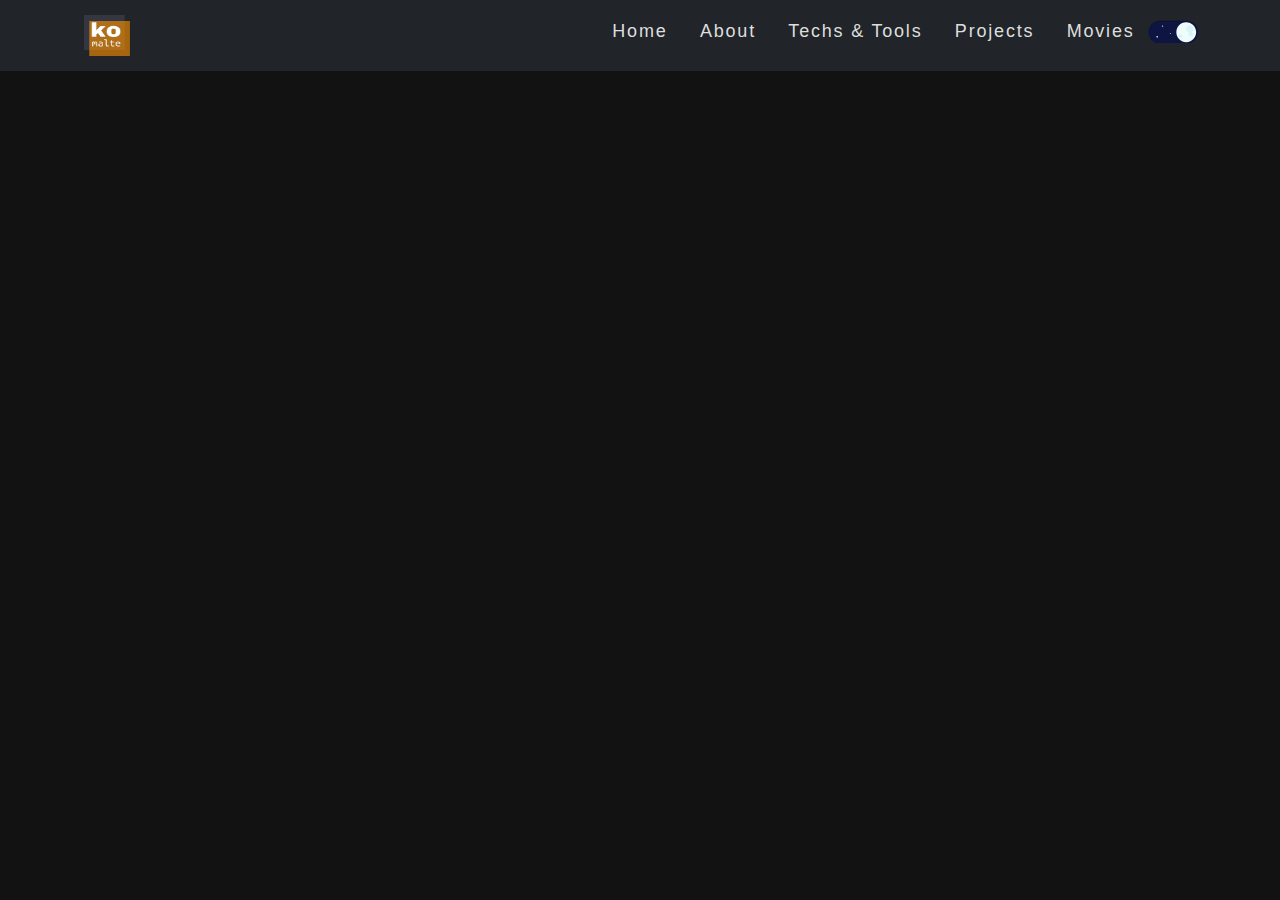
<file: index.html>
<!doctype html><html lang="en"><head><meta charset="utf-8"/><link rel="icon" href="/images/logo.png"/><meta name="viewport" content="width=device-width,initial-scale=1"/><meta name="theme-color" content="#000000"/><meta name="description" content="Portfolio Website"/><link rel="apple-touch-icon" href="/images/logo.png"/><link rel="manifest" href="/manifest.json"/><title>Komalte's Github Page</title><script defer="defer" src="/static/js/main.ba690f54.js"></script><link href="/static/css/main.fee75708.css" rel="stylesheet"></head><body><noscript>You need to enable JavaScript to run this app.</noscript><div id="root"></div></body></html>
</file>
<file: static/css/main.fee75708.css>
@charset "UTF-8";.App{align-items:center;display:flex;flex-direction:row;height:100vh;justify-content:center;text-align:center}.navbar-custom{font-size:large}.navbar-toggler{margin-right:1.5rem;position:fixed;right:2rem;top:1rem}.navbar__link{border-bottom:3px solid #0000;cursor:pointer;font-size:1em;letter-spacing:.1em;margin-left:.75em;margin-right:.75em;text-decoration:none;text-indent:.3em}.navbar__link:after{background:none repeat scroll 0 0;content:"";display:block;height:3px;margin-top:2px;transition:all .2s ease-in-out;width:0}.navbar__link:hover:after{visibility:visible;width:40%}.navbar__link--active:after{transition:all .2s ease-in-out;width:100%}.navbar__link--active:hover:after{width:100%}.MainApp{height:90vh;margin-top:8vh}.main{height:100%}.main,.section-content-container{display:flex;flex-direction:column}.section-content-container{align-items:center;flex-grow:1;justify-content:center;margin-left:1rem;width:90%}.Typewriter{display:inline-block}.Typewriter__cursor,.Typewriter__wrapper{font-size:xx-large;font-weight:700}section.timeline-card-content{justify-content:center}section.timeline-card-content p.card-title{font-size:1.5em;margin-top:25px}section.timeline-card-content p.card-sub-title{font-size:1.25em;margin-top:10px}section.timeline-card-content div.card-description>p{font-size:1.1em;font-weight:500;margin-top:10px}.social{margin-top:60px;position:relative}.p{margin-left:1rem;margin-right:1rem}@media only screen and (min-width:768px) and (max-width:992px){.navbar__link{cursor:pointer;font-size:.9em;letter-spacing:.1em;margin-left:.4em;margin-right:.4em;text-indent:.2em}}@media (max-width:768px){.navbar__link:after{background:none;content:"";display:none;height:0;margin-top:0;width:0}.navbar__link--active:after,.navbar__link--active:hover:after,.navbar__link:hover:after{width:0}}.header{color:#ff9300;font-size:3em;font-weight:700;margin-bottom:25px}/*!
 * Bootstrap  v5.3.2 (https://getbootstrap.com/)
 * Copyright 2011-2023 The Bootstrap Authors
 * Licensed under MIT (https://github.com/twbs/bootstrap/blob/main/LICENSE)
 */:root,[data-bs-theme=light]{--bs-blue:#0d6efd;--bs-indigo:#6610f2;--bs-purple:#6f42c1;--bs-pink:#d63384;--bs-red:#dc3545;--bs-orange:#fd7e14;--bs-yellow:#ffc107;--bs-green:#198754;--bs-teal:#20c997;--bs-cyan:#0dcaf0;--bs-black:#000;--bs-white:#fff;--bs-gray:#6c757d;--bs-gray-dark:#343a40;--bs-gray-100:#f8f9fa;--bs-gray-200:#e9ecef;--bs-gray-300:#dee2e6;--bs-gray-400:#ced4da;--bs-gray-500:#adb5bd;--bs-gray-600:#6c757d;--bs-gray-700:#495057;--bs-gray-800:#343a40;--bs-gray-900:#212529;--bs-primary:#0d6efd;--bs-secondary:#6c757d;--bs-success:#198754;--bs-info:#0dcaf0;--bs-warning:#ffc107;--bs-danger:#dc3545;--bs-light:#f8f9fa;--bs-dark:#212529;--bs-primary-rgb:13,110,253;--bs-secondary-rgb:108,117,125;--bs-success-rgb:25,135,84;--bs-info-rgb:13,202,240;--bs-warning-rgb:255,193,7;--bs-danger-rgb:220,53,69;--bs-light-rgb:248,249,250;--bs-dark-rgb:33,37,41;--bs-primary-text-emphasis:#052c65;--bs-secondary-text-emphasis:#2b2f32;--bs-success-text-emphasis:#0a3622;--bs-info-text-emphasis:#055160;--bs-warning-text-emphasis:#664d03;--bs-danger-text-emphasis:#58151c;--bs-light-text-emphasis:#495057;--bs-dark-text-emphasis:#495057;--bs-primary-bg-subtle:#cfe2ff;--bs-secondary-bg-subtle:#e2e3e5;--bs-success-bg-subtle:#d1e7dd;--bs-info-bg-subtle:#cff4fc;--bs-warning-bg-subtle:#fff3cd;--bs-danger-bg-subtle:#f8d7da;--bs-light-bg-subtle:#fcfcfd;--bs-dark-bg-subtle:#ced4da;--bs-primary-border-subtle:#9ec5fe;--bs-secondary-border-subtle:#c4c8cb;--bs-success-border-subtle:#a3cfbb;--bs-info-border-subtle:#9eeaf9;--bs-warning-border-subtle:#ffe69c;--bs-danger-border-subtle:#f1aeb5;--bs-light-border-subtle:#e9ecef;--bs-dark-border-subtle:#adb5bd;--bs-white-rgb:255,255,255;--bs-black-rgb:0,0,0;--bs-font-sans-serif:system-ui,-apple-system,"Segoe UI",Roboto,"Helvetica Neue","Noto Sans","Liberation Sans",Arial,sans-serif,"Apple Color Emoji","Segoe UI Emoji","Segoe UI Symbol","Noto Color Emoji";--bs-font-monospace:SFMono-Regular,Menlo,Monaco,Consolas,"Liberation Mono","Courier New",monospace;--bs-gradient:linear-gradient(180deg,#ffffff26,#fff0);--bs-body-font-family:var(--bs-font-sans-serif);--bs-body-font-size:1rem;--bs-body-font-weight:400;--bs-body-line-height:1.5;--bs-body-color:#212529;--bs-body-color-rgb:33,37,41;--bs-body-bg:#fff;--bs-body-bg-rgb:255,255,255;--bs-emphasis-color:#000;--bs-emphasis-color-rgb:0,0,0;--bs-secondary-color:#212529bf;--bs-secondary-color-rgb:33,37,41;--bs-secondary-bg:#e9ecef;--bs-secondary-bg-rgb:233,236,239;--bs-tertiary-color:#21252980;--bs-tertiary-color-rgb:33,37,41;--bs-tertiary-bg:#f8f9fa;--bs-tertiary-bg-rgb:248,249,250;--bs-heading-color:inherit;--bs-link-color:#0d6efd;--bs-link-color-rgb:13,110,253;--bs-link-decoration:underline;--bs-link-hover-color:#0a58ca;--bs-link-hover-color-rgb:10,88,202;--bs-code-color:#d63384;--bs-highlight-color:#212529;--bs-highlight-bg:#fff3cd;--bs-border-width:1px;--bs-border-style:solid;--bs-border-color:#dee2e6;--bs-border-color-translucent:rgba(0,0,0,.175);--bs-border-radius:0.375rem;--bs-border-radius-sm:0.25rem;--bs-border-radius-lg:0.5rem;--bs-border-radius-xl:1rem;--bs-border-radius-xxl:2rem;--bs-border-radius-2xl:var(--bs-border-radius-xxl);--bs-border-radius-pill:50rem;--bs-box-shadow:0 0.5rem 1rem #00000026;--bs-box-shadow-sm:0 0.125rem 0.25rem rgba(0,0,0,.075);--bs-box-shadow-lg:0 1rem 3rem rgba(0,0,0,.175);--bs-box-shadow-inset:inset 0 1px 2px rgba(0,0,0,.075);--bs-focus-ring-width:0.25rem;--bs-focus-ring-opacity:0.25;--bs-focus-ring-color:#0d6efd40;--bs-form-valid-color:#198754;--bs-form-valid-border-color:#198754;--bs-form-invalid-color:#dc3545;--bs-form-invalid-border-color:#dc3545}[data-bs-theme=dark]{--bs-body-color:#dee2e6;--bs-body-color-rgb:222,226,230;--bs-body-bg:#212529;--bs-body-bg-rgb:33,37,41;--bs-emphasis-color:#fff;--bs-emphasis-color-rgb:255,255,255;--bs-secondary-color:#dee2e6bf;--bs-secondary-color-rgb:222,226,230;--bs-secondary-bg:#343a40;--bs-secondary-bg-rgb:52,58,64;--bs-tertiary-color:#dee2e680;--bs-tertiary-color-rgb:222,226,230;--bs-tertiary-bg:#2b3035;--bs-tertiary-bg-rgb:43,48,53;--bs-primary-text-emphasis:#6ea8fe;--bs-secondary-text-emphasis:#a7acb1;--bs-success-text-emphasis:#75b798;--bs-info-text-emphasis:#6edff6;--bs-warning-text-emphasis:#ffda6a;--bs-danger-text-emphasis:#ea868f;--bs-light-text-emphasis:#f8f9fa;--bs-dark-text-emphasis:#dee2e6;--bs-primary-bg-subtle:#031633;--bs-secondary-bg-subtle:#161719;--bs-success-bg-subtle:#051b11;--bs-info-bg-subtle:#032830;--bs-warning-bg-subtle:#332701;--bs-danger-bg-subtle:#2c0b0e;--bs-light-bg-subtle:#343a40;--bs-dark-bg-subtle:#1a1d20;--bs-primary-border-subtle:#084298;--bs-secondary-border-subtle:#41464b;--bs-success-border-subtle:#0f5132;--bs-info-border-subtle:#087990;--bs-warning-border-subtle:#997404;--bs-danger-border-subtle:#842029;--bs-light-border-subtle:#495057;--bs-dark-border-subtle:#343a40;--bs-heading-color:inherit;--bs-link-color:#6ea8fe;--bs-link-hover-color:#8bb9fe;--bs-link-color-rgb:110,168,254;--bs-link-hover-color-rgb:139,185,254;--bs-code-color:#e685b5;--bs-highlight-color:#dee2e6;--bs-highlight-bg:#664d03;--bs-border-color:#495057;--bs-border-color-translucent:#ffffff26;--bs-form-valid-color:#75b798;--bs-form-valid-border-color:#75b798;--bs-form-invalid-color:#ea868f;--bs-form-invalid-border-color:#ea868f;color-scheme:dark}*,:after,:before{box-sizing:border-box}@media (prefers-reduced-motion:no-preference){:root{scroll-behavior:smooth}}body{-webkit-text-size-adjust:100%;-webkit-tap-highlight-color:transparent;background-color:#fff;background-color:var(--bs-body-bg);color:#212529;color:var(--bs-body-color);font-family:system-ui,-apple-system,Segoe UI,Roboto,Helvetica Neue,Noto Sans,Liberation Sans,Arial,sans-serif,Apple Color Emoji,Segoe UI Emoji,Segoe UI Symbol,Noto Color Emoji;font-family:var(--bs-body-font-family);font-size:1rem;font-size:var(--bs-body-font-size);font-weight:400;font-weight:var(--bs-body-font-weight);line-height:1.5;line-height:var(--bs-body-line-height);text-align:var(--bs-body-text-align)}hr{border:0;border-top:1px solid;border-top:var(--bs-border-width) solid;color:inherit;margin:1rem 0;opacity:.25}.h1,.h2,.h3,.h4,.h5,.h6,h1,h2,h3,h4,h5,h6{color:inherit;color:var(--bs-heading-color);font-weight:500;line-height:1.2;margin-bottom:.5rem;margin-top:0}.h1,h1{font-size:calc(1.375rem + 1.5vw)}@media (min-width:1200px){.h1,h1{font-size:2.5rem}}.h2,h2{font-size:calc(1.325rem + .9vw)}@media (min-width:1200px){.h2,h2{font-size:2rem}}.h3,h3{font-size:calc(1.3rem + .6vw)}@media (min-width:1200px){.h3,h3{font-size:1.75rem}}.h4,h4{font-size:calc(1.275rem + .3vw)}@media (min-width:1200px){.h4,h4{font-size:1.5rem}}.h5,h5{font-size:1.25rem}.h6,h6{font-size:1rem}p{margin-bottom:1rem;margin-top:0}abbr[title]{cursor:help;-webkit-text-decoration:underline dotted;text-decoration:underline dotted;-webkit-text-decoration-skip-ink:none;text-decoration-skip-ink:none}address{font-style:normal;line-height:inherit;margin-bottom:1rem}ol,ul{padding-left:2rem}dl,ol,ul{margin-bottom:1rem;margin-top:0}ol ol,ol ul,ul ol,ul ul{margin-bottom:0}dt{font-weight:700}dd{margin-bottom:.5rem;margin-left:0}blockquote{margin:0 0 1rem}b,strong{font-weight:bolder}.small,small{font-size:.875em}.mark,mark{background-color:#fff3cd;background-color:var(--bs-highlight-bg);color:#212529;color:var(--bs-highlight-color);padding:.1875em}sub,sup{font-size:.75em;line-height:0;position:relative;vertical-align:initial}sub{bottom:-.25em}sup{top:-.5em}a{color:#0d6efd;color:rgba(var(--bs-link-color-rgb),var(--bs-link-opacity,1));text-decoration:underline}a:hover{--bs-link-color-rgb:var(--bs-link-hover-color-rgb)}a:not([href]):not([class]),a:not([href]):not([class]):hover{color:inherit;text-decoration:none}code,kbd,pre,samp{font-family:SFMono-Regular,Menlo,Monaco,Consolas,Liberation Mono,Courier New,monospace;font-family:var(--bs-font-monospace);font-size:1em}pre{display:block;font-size:.875em;margin-bottom:1rem;margin-top:0;overflow:auto}pre code{color:inherit;font-size:inherit;word-break:normal}code{word-wrap:break-word;color:#d63384;color:var(--bs-code-color);font-size:.875em}a>code{color:inherit}kbd{background-color:#212529;background-color:var(--bs-body-color);border-radius:.25rem;color:#fff;color:var(--bs-body-bg);font-size:.875em;padding:.1875rem .375rem}kbd kbd{font-size:1em;padding:0}figure{margin:0 0 1rem}img,svg{vertical-align:middle}table{border-collapse:collapse;caption-side:bottom}caption{color:#212529bf;color:var(--bs-secondary-color);padding-bottom:.5rem;padding-top:.5rem;text-align:left}th{text-align:inherit;text-align:-webkit-match-parent}tbody,td,tfoot,th,thead,tr{border:0 solid;border-color:inherit}label{display:inline-block}button{border-radius:0}button:focus:not(:focus-visible){outline:0}button,input,optgroup,select,textarea{font-family:inherit;font-size:inherit;line-height:inherit;margin:0}button,select{text-transform:none}[role=button]{cursor:pointer}select{word-wrap:normal}select:disabled{opacity:1}[list]:not([type=date]):not([type=datetime-local]):not([type=month]):not([type=week]):not([type=time])::-webkit-calendar-picker-indicator{display:none!important}[type=button],[type=reset],[type=submit],button{-webkit-appearance:button}[type=button]:not(:disabled),[type=reset]:not(:disabled),[type=submit]:not(:disabled),button:not(:disabled){cursor:pointer}::-moz-focus-inner{border-style:none;padding:0}textarea{resize:vertical}fieldset{border:0;margin:0;min-width:0;padding:0}legend{float:left;font-size:calc(1.275rem + .3vw);line-height:inherit;margin-bottom:.5rem;padding:0;width:100%}@media (min-width:1200px){legend{font-size:1.5rem}}legend+*{clear:left}::-webkit-datetime-edit-day-field,::-webkit-datetime-edit-fields-wrapper,::-webkit-datetime-edit-hour-field,::-webkit-datetime-edit-minute,::-webkit-datetime-edit-month-field,::-webkit-datetime-edit-text,::-webkit-datetime-edit-year-field{padding:0}::-webkit-inner-spin-button{height:auto}[type=search]{-webkit-appearance:textfield;outline-offset:-2px}::-webkit-search-decoration{-webkit-appearance:none}::-webkit-color-swatch-wrapper{padding:0}::-webkit-file-upload-button{-webkit-appearance:button;font:inherit}::file-selector-button{-webkit-appearance:button;font:inherit}output{display:inline-block}iframe{border:0}summary{cursor:pointer;display:list-item}progress{vertical-align:initial}[hidden]{display:none!important}.lead{font-size:1.25rem;font-weight:300}.display-1{font-size:calc(1.625rem + 4.5vw);font-weight:300;line-height:1.2}@media (min-width:1200px){.display-1{font-size:5rem}}.display-2{font-size:calc(1.575rem + 3.9vw);font-weight:300;line-height:1.2}@media (min-width:1200px){.display-2{font-size:4.5rem}}.display-3{font-size:calc(1.525rem + 3.3vw);font-weight:300;line-height:1.2}@media (min-width:1200px){.display-3{font-size:4rem}}.display-4{font-size:calc(1.475rem + 2.7vw);font-weight:300;line-height:1.2}@media (min-width:1200px){.display-4{font-size:3.5rem}}.display-5{font-size:calc(1.425rem + 2.1vw);font-weight:300;line-height:1.2}@media (min-width:1200px){.display-5{font-size:3rem}}.display-6{font-size:calc(1.375rem + 1.5vw);font-weight:300;line-height:1.2}@media (min-width:1200px){.display-6{font-size:2.5rem}}.list-inline,.list-unstyled{list-style:none;padding-left:0}.list-inline-item{display:inline-block}.list-inline-item:not(:last-child){margin-right:.5rem}.initialism{font-size:.875em;text-transform:uppercase}.blockquote{font-size:1.25rem;margin-bottom:1rem}.blockquote>:last-child{margin-bottom:0}.blockquote-footer{color:#6c757d;font-size:.875em;margin-bottom:1rem;margin-top:-1rem}.blockquote-footer:before{content:"— "}.img-fluid,.img-thumbnail{height:auto;max-width:100%}.img-thumbnail{background-color:#fff;background-color:var(--bs-body-bg);border:1px solid #dee2e6;border:var(--bs-border-width) solid var(--bs-border-color);border-radius:.375rem;border-radius:var(--bs-border-radius);padding:.25rem}.figure{display:inline-block}.figure-img{line-height:1;margin-bottom:.5rem}.figure-caption{color:#212529bf;color:var(--bs-secondary-color);font-size:.875em}.container,.container-fluid,.container-lg,.container-md,.container-sm,.container-xl,.container-xxl{--bs-gutter-x:1.5rem;--bs-gutter-y:0;margin-left:auto;margin-right:auto;padding-left:calc(var(--bs-gutter-x)*.5);padding-right:calc(var(--bs-gutter-x)*.5);width:100%}@media (min-width:576px){.container,.container-sm{max-width:540px}}@media (min-width:768px){.container,.container-md,.container-sm{max-width:720px}}@media (min-width:992px){.container,.container-lg,.container-md,.container-sm{max-width:960px}}@media (min-width:1200px){.container,.container-lg,.container-md,.container-sm,.container-xl{max-width:1140px}}@media (min-width:1400px){.container,.container-lg,.container-md,.container-sm,.container-xl,.container-xxl{max-width:1320px}}:root{--bs-breakpoint-xs:0;--bs-breakpoint-sm:576px;--bs-breakpoint-md:768px;--bs-breakpoint-lg:992px;--bs-breakpoint-xl:1200px;--bs-breakpoint-xxl:1400px}.row{--bs-gutter-x:1.5rem;--bs-gutter-y:0;display:flex;flex-wrap:wrap;margin-left:calc(var(--bs-gutter-x)*-.5);margin-right:calc(var(--bs-gutter-x)*-.5);margin-top:calc(var(--bs-gutter-y)*-1)}.row>*{flex-shrink:0;margin-top:var(--bs-gutter-y);max-width:100%;padding-left:calc(var(--bs-gutter-x)*.5);padding-right:calc(var(--bs-gutter-x)*.5);width:100%}.col{flex:1 0}.row-cols-auto>*{flex:0 0 auto;width:auto}.row-cols-1>*{flex:0 0 auto;width:100%}.row-cols-2>*{flex:0 0 auto;width:50%}.row-cols-3>*{flex:0 0 auto;width:33.33333333%}.row-cols-4>*{flex:0 0 auto;width:25%}.row-cols-5>*{flex:0 0 auto;width:20%}.row-cols-6>*{flex:0 0 auto;width:16.66666667%}.col-auto{flex:0 0 auto;width:auto}.col-1{flex:0 0 auto;width:8.33333333%}.col-2{flex:0 0 auto;width:16.66666667%}.col-3{flex:0 0 auto;width:25%}.col-4{flex:0 0 auto;width:33.33333333%}.col-5{flex:0 0 auto;width:41.66666667%}.col-6{flex:0 0 auto;width:50%}.col-7{flex:0 0 auto;width:58.33333333%}.col-8{flex:0 0 auto;width:66.66666667%}.col-9{flex:0 0 auto;width:75%}.col-10{flex:0 0 auto;width:83.33333333%}.col-11{flex:0 0 auto;width:91.66666667%}.col-12{flex:0 0 auto;width:100%}.offset-1{margin-left:8.33333333%}.offset-2{margin-left:16.66666667%}.offset-3{margin-left:25%}.offset-4{margin-left:33.33333333%}.offset-5{margin-left:41.66666667%}.offset-6{margin-left:50%}.offset-7{margin-left:58.33333333%}.offset-8{margin-left:66.66666667%}.offset-9{margin-left:75%}.offset-10{margin-left:83.33333333%}.offset-11{margin-left:91.66666667%}.g-0,.gx-0{--bs-gutter-x:0}.g-0,.gy-0{--bs-gutter-y:0}.g-1,.gx-1{--bs-gutter-x:0.25rem}.g-1,.gy-1{--bs-gutter-y:0.25rem}.g-2,.gx-2{--bs-gutter-x:0.5rem}.g-2,.gy-2{--bs-gutter-y:0.5rem}.g-3,.gx-3{--bs-gutter-x:1rem}.g-3,.gy-3{--bs-gutter-y:1rem}.g-4,.gx-4{--bs-gutter-x:1.5rem}.g-4,.gy-4{--bs-gutter-y:1.5rem}.g-5,.gx-5{--bs-gutter-x:3rem}.g-5,.gy-5{--bs-gutter-y:3rem}@media (min-width:576px){.col-sm{flex:1 0}.row-cols-sm-auto>*{flex:0 0 auto;width:auto}.row-cols-sm-1>*{flex:0 0 auto;width:100%}.row-cols-sm-2>*{flex:0 0 auto;width:50%}.row-cols-sm-3>*{flex:0 0 auto;width:33.33333333%}.row-cols-sm-4>*{flex:0 0 auto;width:25%}.row-cols-sm-5>*{flex:0 0 auto;width:20%}.row-cols-sm-6>*{flex:0 0 auto;width:16.66666667%}.col-sm-auto{flex:0 0 auto;width:auto}.col-sm-1{flex:0 0 auto;width:8.33333333%}.col-sm-2{flex:0 0 auto;width:16.66666667%}.col-sm-3{flex:0 0 auto;width:25%}.col-sm-4{flex:0 0 auto;width:33.33333333%}.col-sm-5{flex:0 0 auto;width:41.66666667%}.col-sm-6{flex:0 0 auto;width:50%}.col-sm-7{flex:0 0 auto;width:58.33333333%}.col-sm-8{flex:0 0 auto;width:66.66666667%}.col-sm-9{flex:0 0 auto;width:75%}.col-sm-10{flex:0 0 auto;width:83.33333333%}.col-sm-11{flex:0 0 auto;width:91.66666667%}.col-sm-12{flex:0 0 auto;width:100%}.offset-sm-0{margin-left:0}.offset-sm-1{margin-left:8.33333333%}.offset-sm-2{margin-left:16.66666667%}.offset-sm-3{margin-left:25%}.offset-sm-4{margin-left:33.33333333%}.offset-sm-5{margin-left:41.66666667%}.offset-sm-6{margin-left:50%}.offset-sm-7{margin-left:58.33333333%}.offset-sm-8{margin-left:66.66666667%}.offset-sm-9{margin-left:75%}.offset-sm-10{margin-left:83.33333333%}.offset-sm-11{margin-left:91.66666667%}.g-sm-0,.gx-sm-0{--bs-gutter-x:0}.g-sm-0,.gy-sm-0{--bs-gutter-y:0}.g-sm-1,.gx-sm-1{--bs-gutter-x:0.25rem}.g-sm-1,.gy-sm-1{--bs-gutter-y:0.25rem}.g-sm-2,.gx-sm-2{--bs-gutter-x:0.5rem}.g-sm-2,.gy-sm-2{--bs-gutter-y:0.5rem}.g-sm-3,.gx-sm-3{--bs-gutter-x:1rem}.g-sm-3,.gy-sm-3{--bs-gutter-y:1rem}.g-sm-4,.gx-sm-4{--bs-gutter-x:1.5rem}.g-sm-4,.gy-sm-4{--bs-gutter-y:1.5rem}.g-sm-5,.gx-sm-5{--bs-gutter-x:3rem}.g-sm-5,.gy-sm-5{--bs-gutter-y:3rem}}@media (min-width:768px){.col-md{flex:1 0}.row-cols-md-auto>*{flex:0 0 auto;width:auto}.row-cols-md-1>*{flex:0 0 auto;width:100%}.row-cols-md-2>*{flex:0 0 auto;width:50%}.row-cols-md-3>*{flex:0 0 auto;width:33.33333333%}.row-cols-md-4>*{flex:0 0 auto;width:25%}.row-cols-md-5>*{flex:0 0 auto;width:20%}.row-cols-md-6>*{flex:0 0 auto;width:16.66666667%}.col-md-auto{flex:0 0 auto;width:auto}.col-md-1{flex:0 0 auto;width:8.33333333%}.col-md-2{flex:0 0 auto;width:16.66666667%}.col-md-3{flex:0 0 auto;width:25%}.col-md-4{flex:0 0 auto;width:33.33333333%}.col-md-5{flex:0 0 auto;width:41.66666667%}.col-md-6{flex:0 0 auto;width:50%}.col-md-7{flex:0 0 auto;width:58.33333333%}.col-md-8{flex:0 0 auto;width:66.66666667%}.col-md-9{flex:0 0 auto;width:75%}.col-md-10{flex:0 0 auto;width:83.33333333%}.col-md-11{flex:0 0 auto;width:91.66666667%}.col-md-12{flex:0 0 auto;width:100%}.offset-md-0{margin-left:0}.offset-md-1{margin-left:8.33333333%}.offset-md-2{margin-left:16.66666667%}.offset-md-3{margin-left:25%}.offset-md-4{margin-left:33.33333333%}.offset-md-5{margin-left:41.66666667%}.offset-md-6{margin-left:50%}.offset-md-7{margin-left:58.33333333%}.offset-md-8{margin-left:66.66666667%}.offset-md-9{margin-left:75%}.offset-md-10{margin-left:83.33333333%}.offset-md-11{margin-left:91.66666667%}.g-md-0,.gx-md-0{--bs-gutter-x:0}.g-md-0,.gy-md-0{--bs-gutter-y:0}.g-md-1,.gx-md-1{--bs-gutter-x:0.25rem}.g-md-1,.gy-md-1{--bs-gutter-y:0.25rem}.g-md-2,.gx-md-2{--bs-gutter-x:0.5rem}.g-md-2,.gy-md-2{--bs-gutter-y:0.5rem}.g-md-3,.gx-md-3{--bs-gutter-x:1rem}.g-md-3,.gy-md-3{--bs-gutter-y:1rem}.g-md-4,.gx-md-4{--bs-gutter-x:1.5rem}.g-md-4,.gy-md-4{--bs-gutter-y:1.5rem}.g-md-5,.gx-md-5{--bs-gutter-x:3rem}.g-md-5,.gy-md-5{--bs-gutter-y:3rem}}@media (min-width:992px){.col-lg{flex:1 0}.row-cols-lg-auto>*{flex:0 0 auto;width:auto}.row-cols-lg-1>*{flex:0 0 auto;width:100%}.row-cols-lg-2>*{flex:0 0 auto;width:50%}.row-cols-lg-3>*{flex:0 0 auto;width:33.33333333%}.row-cols-lg-4>*{flex:0 0 auto;width:25%}.row-cols-lg-5>*{flex:0 0 auto;width:20%}.row-cols-lg-6>*{flex:0 0 auto;width:16.66666667%}.col-lg-auto{flex:0 0 auto;width:auto}.col-lg-1{flex:0 0 auto;width:8.33333333%}.col-lg-2{flex:0 0 auto;width:16.66666667%}.col-lg-3{flex:0 0 auto;width:25%}.col-lg-4{flex:0 0 auto;width:33.33333333%}.col-lg-5{flex:0 0 auto;width:41.66666667%}.col-lg-6{flex:0 0 auto;width:50%}.col-lg-7{flex:0 0 auto;width:58.33333333%}.col-lg-8{flex:0 0 auto;width:66.66666667%}.col-lg-9{flex:0 0 auto;width:75%}.col-lg-10{flex:0 0 auto;width:83.33333333%}.col-lg-11{flex:0 0 auto;width:91.66666667%}.col-lg-12{flex:0 0 auto;width:100%}.offset-lg-0{margin-left:0}.offset-lg-1{margin-left:8.33333333%}.offset-lg-2{margin-left:16.66666667%}.offset-lg-3{margin-left:25%}.offset-lg-4{margin-left:33.33333333%}.offset-lg-5{margin-left:41.66666667%}.offset-lg-6{margin-left:50%}.offset-lg-7{margin-left:58.33333333%}.offset-lg-8{margin-left:66.66666667%}.offset-lg-9{margin-left:75%}.offset-lg-10{margin-left:83.33333333%}.offset-lg-11{margin-left:91.66666667%}.g-lg-0,.gx-lg-0{--bs-gutter-x:0}.g-lg-0,.gy-lg-0{--bs-gutter-y:0}.g-lg-1,.gx-lg-1{--bs-gutter-x:0.25rem}.g-lg-1,.gy-lg-1{--bs-gutter-y:0.25rem}.g-lg-2,.gx-lg-2{--bs-gutter-x:0.5rem}.g-lg-2,.gy-lg-2{--bs-gutter-y:0.5rem}.g-lg-3,.gx-lg-3{--bs-gutter-x:1rem}.g-lg-3,.gy-lg-3{--bs-gutter-y:1rem}.g-lg-4,.gx-lg-4{--bs-gutter-x:1.5rem}.g-lg-4,.gy-lg-4{--bs-gutter-y:1.5rem}.g-lg-5,.gx-lg-5{--bs-gutter-x:3rem}.g-lg-5,.gy-lg-5{--bs-gutter-y:3rem}}@media (min-width:1200px){.col-xl{flex:1 0}.row-cols-xl-auto>*{flex:0 0 auto;width:auto}.row-cols-xl-1>*{flex:0 0 auto;width:100%}.row-cols-xl-2>*{flex:0 0 auto;width:50%}.row-cols-xl-3>*{flex:0 0 auto;width:33.33333333%}.row-cols-xl-4>*{flex:0 0 auto;width:25%}.row-cols-xl-5>*{flex:0 0 auto;width:20%}.row-cols-xl-6>*{flex:0 0 auto;width:16.66666667%}.col-xl-auto{flex:0 0 auto;width:auto}.col-xl-1{flex:0 0 auto;width:8.33333333%}.col-xl-2{flex:0 0 auto;width:16.66666667%}.col-xl-3{flex:0 0 auto;width:25%}.col-xl-4{flex:0 0 auto;width:33.33333333%}.col-xl-5{flex:0 0 auto;width:41.66666667%}.col-xl-6{flex:0 0 auto;width:50%}.col-xl-7{flex:0 0 auto;width:58.33333333%}.col-xl-8{flex:0 0 auto;width:66.66666667%}.col-xl-9{flex:0 0 auto;width:75%}.col-xl-10{flex:0 0 auto;width:83.33333333%}.col-xl-11{flex:0 0 auto;width:91.66666667%}.col-xl-12{flex:0 0 auto;width:100%}.offset-xl-0{margin-left:0}.offset-xl-1{margin-left:8.33333333%}.offset-xl-2{margin-left:16.66666667%}.offset-xl-3{margin-left:25%}.offset-xl-4{margin-left:33.33333333%}.offset-xl-5{margin-left:41.66666667%}.offset-xl-6{margin-left:50%}.offset-xl-7{margin-left:58.33333333%}.offset-xl-8{margin-left:66.66666667%}.offset-xl-9{margin-left:75%}.offset-xl-10{margin-left:83.33333333%}.offset-xl-11{margin-left:91.66666667%}.g-xl-0,.gx-xl-0{--bs-gutter-x:0}.g-xl-0,.gy-xl-0{--bs-gutter-y:0}.g-xl-1,.gx-xl-1{--bs-gutter-x:0.25rem}.g-xl-1,.gy-xl-1{--bs-gutter-y:0.25rem}.g-xl-2,.gx-xl-2{--bs-gutter-x:0.5rem}.g-xl-2,.gy-xl-2{--bs-gutter-y:0.5rem}.g-xl-3,.gx-xl-3{--bs-gutter-x:1rem}.g-xl-3,.gy-xl-3{--bs-gutter-y:1rem}.g-xl-4,.gx-xl-4{--bs-gutter-x:1.5rem}.g-xl-4,.gy-xl-4{--bs-gutter-y:1.5rem}.g-xl-5,.gx-xl-5{--bs-gutter-x:3rem}.g-xl-5,.gy-xl-5{--bs-gutter-y:3rem}}@media (min-width:1400px){.col-xxl{flex:1 0}.row-cols-xxl-auto>*{flex:0 0 auto;width:auto}.row-cols-xxl-1>*{flex:0 0 auto;width:100%}.row-cols-xxl-2>*{flex:0 0 auto;width:50%}.row-cols-xxl-3>*{flex:0 0 auto;width:33.33333333%}.row-cols-xxl-4>*{flex:0 0 auto;width:25%}.row-cols-xxl-5>*{flex:0 0 auto;width:20%}.row-cols-xxl-6>*{flex:0 0 auto;width:16.66666667%}.col-xxl-auto{flex:0 0 auto;width:auto}.col-xxl-1{flex:0 0 auto;width:8.33333333%}.col-xxl-2{flex:0 0 auto;width:16.66666667%}.col-xxl-3{flex:0 0 auto;width:25%}.col-xxl-4{flex:0 0 auto;width:33.33333333%}.col-xxl-5{flex:0 0 auto;width:41.66666667%}.col-xxl-6{flex:0 0 auto;width:50%}.col-xxl-7{flex:0 0 auto;width:58.33333333%}.col-xxl-8{flex:0 0 auto;width:66.66666667%}.col-xxl-9{flex:0 0 auto;width:75%}.col-xxl-10{flex:0 0 auto;width:83.33333333%}.col-xxl-11{flex:0 0 auto;width:91.66666667%}.col-xxl-12{flex:0 0 auto;width:100%}.offset-xxl-0{margin-left:0}.offset-xxl-1{margin-left:8.33333333%}.offset-xxl-2{margin-left:16.66666667%}.offset-xxl-3{margin-left:25%}.offset-xxl-4{margin-left:33.33333333%}.offset-xxl-5{margin-left:41.66666667%}.offset-xxl-6{margin-left:50%}.offset-xxl-7{margin-left:58.33333333%}.offset-xxl-8{margin-left:66.66666667%}.offset-xxl-9{margin-left:75%}.offset-xxl-10{margin-left:83.33333333%}.offset-xxl-11{margin-left:91.66666667%}.g-xxl-0,.gx-xxl-0{--bs-gutter-x:0}.g-xxl-0,.gy-xxl-0{--bs-gutter-y:0}.g-xxl-1,.gx-xxl-1{--bs-gutter-x:0.25rem}.g-xxl-1,.gy-xxl-1{--bs-gutter-y:0.25rem}.g-xxl-2,.gx-xxl-2{--bs-gutter-x:0.5rem}.g-xxl-2,.gy-xxl-2{--bs-gutter-y:0.5rem}.g-xxl-3,.gx-xxl-3{--bs-gutter-x:1rem}.g-xxl-3,.gy-xxl-3{--bs-gutter-y:1rem}.g-xxl-4,.gx-xxl-4{--bs-gutter-x:1.5rem}.g-xxl-4,.gy-xxl-4{--bs-gutter-y:1.5rem}.g-xxl-5,.gx-xxl-5{--bs-gutter-x:3rem}.g-xxl-5,.gy-xxl-5{--bs-gutter-y:3rem}}.table{--bs-table-color-type:initial;--bs-table-bg-type:initial;--bs-table-color-state:initial;--bs-table-bg-state:initial;--bs-table-color:var(--bs-emphasis-color);--bs-table-bg:var(--bs-body-bg);--bs-table-border-color:var(--bs-border-color);--bs-table-accent-bg:#0000;--bs-table-striped-color:var(--bs-emphasis-color);--bs-table-striped-bg:rgba(var(--bs-emphasis-color-rgb),0.05);--bs-table-active-color:var(--bs-emphasis-color);--bs-table-active-bg:rgba(var(--bs-emphasis-color-rgb),0.1);--bs-table-hover-color:var(--bs-emphasis-color);--bs-table-hover-bg:rgba(var(--bs-emphasis-color-rgb),0.075);border-color:var(--bs-table-border-color);margin-bottom:1rem;vertical-align:top;width:100%}.table>:not(caption)>*>*{background-color:var(--bs-table-bg);border-bottom-width:1px;border-bottom-width:var(--bs-border-width);box-shadow:inset 0 0 0 9999px var(--bs-table-accent-bg);box-shadow:inset 0 0 0 9999px var(--bs-table-bg-state,var(--bs-table-bg-type,var(--bs-table-accent-bg)));color:var(--bs-table-color);color:var(--bs-table-color-state,var(--bs-table-color-type,var(--bs-table-color)));padding:.5rem}.table>tbody{vertical-align:inherit}.table>thead{vertical-align:bottom}.table-group-divider{border-top:2px solid;border-top:calc(var(--bs-border-width)*2) solid}.caption-top{caption-side:top}.table-sm>:not(caption)>*>*{padding:.25rem}.table-bordered>:not(caption)>*{border-width:1px 0;border-width:var(--bs-border-width) 0}.table-bordered>:not(caption)>*>*{border-width:0 1px;border-width:0 var(--bs-border-width)}.table-borderless>:not(caption)>*>*{border-bottom-width:0}.table-borderless>:not(:first-child){border-top-width:0}.table-striped-columns>:not(caption)>tr>:nth-child(2n),.table-striped>tbody>tr:nth-of-type(odd)>*{--bs-table-color-type:var(--bs-table-striped-color);--bs-table-bg-type:var(--bs-table-striped-bg)}.table-active{--bs-table-color-state:var(--bs-table-active-color);--bs-table-bg-state:var(--bs-table-active-bg)}.table-hover>tbody>tr:hover>*{--bs-table-color-state:var(--bs-table-hover-color);--bs-table-bg-state:var(--bs-table-hover-bg)}.table-primary{--bs-table-color:#000;--bs-table-bg:#cfe2ff;--bs-table-border-color:#a6b5cc;--bs-table-striped-bg:#c5d7f2;--bs-table-striped-color:#000;--bs-table-active-bg:#bacbe6;--bs-table-active-color:#000;--bs-table-hover-bg:#bfd1ec;--bs-table-hover-color:#000}.table-primary,.table-secondary{border-color:var(--bs-table-border-color);color:var(--bs-table-color)}.table-secondary{--bs-table-color:#000;--bs-table-bg:#e2e3e5;--bs-table-border-color:#b5b6b7;--bs-table-striped-bg:#d7d8da;--bs-table-striped-color:#000;--bs-table-active-bg:#cbccce;--bs-table-active-color:#000;--bs-table-hover-bg:#d1d2d4;--bs-table-hover-color:#000}.table-success{--bs-table-color:#000;--bs-table-bg:#d1e7dd;--bs-table-border-color:#a7b9b1;--bs-table-striped-bg:#c7dbd2;--bs-table-striped-color:#000;--bs-table-active-bg:#bcd0c7;--bs-table-active-color:#000;--bs-table-hover-bg:#c1d6cc;--bs-table-hover-color:#000}.table-info,.table-success{border-color:var(--bs-table-border-color);color:var(--bs-table-color)}.table-info{--bs-table-color:#000;--bs-table-bg:#cff4fc;--bs-table-border-color:#a6c3ca;--bs-table-striped-bg:#c5e8ef;--bs-table-striped-color:#000;--bs-table-active-bg:#badce3;--bs-table-active-color:#000;--bs-table-hover-bg:#bfe2e9;--bs-table-hover-color:#000}.table-warning{--bs-table-color:#000;--bs-table-bg:#fff3cd;--bs-table-border-color:#ccc2a4;--bs-table-striped-bg:#f2e7c3;--bs-table-striped-color:#000;--bs-table-active-bg:#e6dbb9;--bs-table-active-color:#000;--bs-table-hover-bg:#ece1be;--bs-table-hover-color:#000}.table-danger,.table-warning{border-color:var(--bs-table-border-color);color:var(--bs-table-color)}.table-danger{--bs-table-color:#000;--bs-table-bg:#f8d7da;--bs-table-border-color:#c6acae;--bs-table-striped-bg:#eccccf;--bs-table-striped-color:#000;--bs-table-active-bg:#dfc2c4;--bs-table-active-color:#000;--bs-table-hover-bg:#e5c7ca;--bs-table-hover-color:#000}.table-light{--bs-table-color:#000;--bs-table-bg:#f8f9fa;--bs-table-border-color:#c6c7c8;--bs-table-striped-bg:#ecedee;--bs-table-striped-color:#000;--bs-table-active-bg:#dfe0e1;--bs-table-active-color:#000;--bs-table-hover-bg:#e5e6e7;--bs-table-hover-color:#000}.table-dark,.table-light{border-color:var(--bs-table-border-color);color:var(--bs-table-color)}.table-dark{--bs-table-color:#fff;--bs-table-bg:#212529;--bs-table-border-color:#4d5154;--bs-table-striped-bg:#2c3034;--bs-table-striped-color:#fff;--bs-table-active-bg:#373b3e;--bs-table-active-color:#fff;--bs-table-hover-bg:#323539;--bs-table-hover-color:#fff}.table-responsive{-webkit-overflow-scrolling:touch;overflow-x:auto}@media (max-width:575.98px){.table-responsive-sm{-webkit-overflow-scrolling:touch;overflow-x:auto}}@media (max-width:767.98px){.table-responsive-md{-webkit-overflow-scrolling:touch;overflow-x:auto}}@media (max-width:991.98px){.table-responsive-lg{-webkit-overflow-scrolling:touch;overflow-x:auto}}@media (max-width:1199.98px){.table-responsive-xl{-webkit-overflow-scrolling:touch;overflow-x:auto}}@media (max-width:1399.98px){.table-responsive-xxl{-webkit-overflow-scrolling:touch;overflow-x:auto}}.form-label{margin-bottom:.5rem}.col-form-label{font-size:inherit;line-height:1.5;margin-bottom:0;padding-bottom:calc(.375rem + 1px);padding-bottom:calc(.375rem + var(--bs-border-width));padding-top:calc(.375rem + 1px);padding-top:calc(.375rem + var(--bs-border-width))}.col-form-label-lg{font-size:1.25rem;padding-bottom:calc(.5rem + 1px);padding-bottom:calc(.5rem + var(--bs-border-width));padding-top:calc(.5rem + 1px);padding-top:calc(.5rem + var(--bs-border-width))}.col-form-label-sm{font-size:.875rem;padding-bottom:calc(.25rem + 1px);padding-bottom:calc(.25rem + var(--bs-border-width));padding-top:calc(.25rem + 1px);padding-top:calc(.25rem + var(--bs-border-width))}.form-text{color:#212529bf;color:var(--bs-secondary-color);font-size:.875em;margin-top:.25rem}.form-control{-webkit-appearance:none;appearance:none;background-clip:padding-box;background-color:#fff;background-color:var(--bs-body-bg);border:1px solid #dee2e6;border:var(--bs-border-width) solid var(--bs-border-color);border-radius:.375rem;border-radius:var(--bs-border-radius);color:#212529;color:var(--bs-body-color);display:block;font-size:1rem;font-weight:400;line-height:1.5;padding:.375rem .75rem;transition:border-color .15s ease-in-out,box-shadow .15s ease-in-out;width:100%}@media (prefers-reduced-motion:reduce){.form-control{transition:none}}.form-control[type=file]{overflow:hidden}.form-control[type=file]:not(:disabled):not([readonly]){cursor:pointer}.form-control:focus{background-color:#fff;background-color:var(--bs-body-bg);border-color:#86b7fe;box-shadow:0 0 0 .25rem #0d6efd40;color:#212529;color:var(--bs-body-color);outline:0}.form-control::-webkit-date-and-time-value{height:1.5em;margin:0;min-width:85px}.form-control::-webkit-datetime-edit{display:block;padding:0}.form-control::placeholder{color:#212529bf;color:var(--bs-secondary-color);opacity:1}.form-control:disabled{background-color:#e9ecef;background-color:var(--bs-secondary-bg);opacity:1}.form-control::-webkit-file-upload-button{background-color:#f8f9fa;background-color:var(--bs-tertiary-bg);border:0 solid;border-color:inherit;border-inline-end-width:1px;border-inline-end-width:var(--bs-border-width);border-radius:0;color:#212529;color:var(--bs-body-color);margin:-.375rem -.75rem;margin-inline-end:.75rem;padding:.375rem .75rem;pointer-events:none;-webkit-transition:color .15s ease-in-out,background-color .15s ease-in-out,border-color .15s ease-in-out,box-shadow .15s ease-in-out;transition:color .15s ease-in-out,background-color .15s ease-in-out,border-color .15s ease-in-out,box-shadow .15s ease-in-out}.form-control::file-selector-button{background-color:#f8f9fa;background-color:var(--bs-tertiary-bg);border:0 solid;border-color:inherit;border-inline-end-width:1px;border-inline-end-width:var(--bs-border-width);border-radius:0;color:#212529;color:var(--bs-body-color);margin:-.375rem -.75rem;margin-inline-end:.75rem;padding:.375rem .75rem;pointer-events:none;transition:color .15s ease-in-out,background-color .15s ease-in-out,border-color .15s ease-in-out,box-shadow .15s ease-in-out}@media (prefers-reduced-motion:reduce){.form-control::-webkit-file-upload-button{-webkit-transition:none;transition:none}.form-control::file-selector-button{transition:none}}.form-control:hover:not(:disabled):not([readonly])::-webkit-file-upload-button{background-color:#e9ecef;background-color:var(--bs-secondary-bg)}.form-control:hover:not(:disabled):not([readonly])::file-selector-button{background-color:#e9ecef;background-color:var(--bs-secondary-bg)}.form-control-plaintext{background-color:initial;border:solid #0000;border-width:1px 0;border-width:var(--bs-border-width) 0;color:#212529;color:var(--bs-body-color);display:block;line-height:1.5;margin-bottom:0;padding:.375rem 0;width:100%}.form-control-plaintext:focus{outline:0}.form-control-plaintext.form-control-lg,.form-control-plaintext.form-control-sm{padding-left:0;padding-right:0}.form-control-sm{border-radius:.25rem;border-radius:var(--bs-border-radius-sm);font-size:.875rem;min-height:calc(1.5em + .5rem + 2px);min-height:calc(1.5em + .5rem + var(--bs-border-width)*2);padding:.25rem .5rem}.form-control-sm::-webkit-file-upload-button{margin:-.25rem -.5rem;margin-inline-end:.5rem;padding:.25rem .5rem}.form-control-sm::file-selector-button{margin:-.25rem -.5rem;margin-inline-end:.5rem;padding:.25rem .5rem}.form-control-lg{border-radius:.5rem;border-radius:var(--bs-border-radius-lg);font-size:1.25rem;min-height:calc(1.5em + 1rem + 2px);min-height:calc(1.5em + 1rem + var(--bs-border-width)*2);padding:.5rem 1rem}.form-control-lg::-webkit-file-upload-button{margin:-.5rem -1rem;margin-inline-end:1rem;padding:.5rem 1rem}.form-control-lg::file-selector-button{margin:-.5rem -1rem;margin-inline-end:1rem;padding:.5rem 1rem}textarea.form-control{min-height:calc(1.5em + .75rem + 2px);min-height:calc(1.5em + .75rem + var(--bs-border-width)*2)}textarea.form-control-sm{min-height:calc(1.5em + .5rem + 2px);min-height:calc(1.5em + .5rem + var(--bs-border-width)*2)}textarea.form-control-lg{min-height:calc(1.5em + 1rem + 2px);min-height:calc(1.5em + 1rem + var(--bs-border-width)*2)}.form-control-color{height:calc(1.5em + .75rem + 2px);height:calc(1.5em + .75rem + var(--bs-border-width)*2);padding:.375rem;width:3rem}.form-control-color:not(:disabled):not([readonly]){cursor:pointer}.form-control-color::-moz-color-swatch{border:0!important;border-radius:.375rem;border-radius:var(--bs-border-radius)}.form-control-color::-webkit-color-swatch{border:0!important;border-radius:.375rem;border-radius:var(--bs-border-radius)}.form-control-color.form-control-sm{height:calc(1.5em + .5rem + 2px);height:calc(1.5em + .5rem + var(--bs-border-width)*2)}.form-control-color.form-control-lg{height:calc(1.5em + 1rem + 2px);height:calc(1.5em + 1rem + var(--bs-border-width)*2)}.form-select{--bs-form-select-bg-img:url("data:image/svg+xml;charset=utf-8,%3Csvg xmlns='http://www.w3.org/2000/svg' viewBox='0 0 16 16'%3E%3Cpath fill='none' stroke='%23343a40' stroke-linecap='round' stroke-linejoin='round' stroke-width='2' d='m2 5 6 6 6-6'/%3E%3C/svg%3E");-webkit-appearance:none;appearance:none;background-color:#fff;background-color:var(--bs-body-bg);background-image:var(--bs-form-select-bg-img),none;background-image:var(--bs-form-select-bg-img),var(--bs-form-select-bg-icon,none);background-position:right .75rem center;background-repeat:no-repeat;background-size:16px 12px;border:1px solid #dee2e6;border:var(--bs-border-width) solid var(--bs-border-color);border-radius:.375rem;border-radius:var(--bs-border-radius);color:#212529;color:var(--bs-body-color);display:block;font-size:1rem;font-weight:400;line-height:1.5;padding:.375rem 2.25rem .375rem .75rem;transition:border-color .15s ease-in-out,box-shadow .15s ease-in-out;width:100%}@media (prefers-reduced-motion:reduce){.form-select{transition:none}}.form-select:focus{border-color:#86b7fe;box-shadow:0 0 0 .25rem #0d6efd40;outline:0}.form-select[multiple],.form-select[size]:not([size="1"]){background-image:none;padding-right:.75rem}.form-select:disabled{background-color:#e9ecef;background-color:var(--bs-secondary-bg)}.form-select:-moz-focusring{color:#0000;text-shadow:0 0 0 #212529;text-shadow:0 0 0 var(--bs-body-color)}.form-select-sm{border-radius:.25rem;border-radius:var(--bs-border-radius-sm);font-size:.875rem;padding-bottom:.25rem;padding-left:.5rem;padding-top:.25rem}.form-select-lg{border-radius:.5rem;border-radius:var(--bs-border-radius-lg);font-size:1.25rem;padding-bottom:.5rem;padding-left:1rem;padding-top:.5rem}[data-bs-theme=dark] .form-select{--bs-form-select-bg-img:url("data:image/svg+xml;charset=utf-8,%3Csvg xmlns='http://www.w3.org/2000/svg' viewBox='0 0 16 16'%3E%3Cpath fill='none' stroke='%23dee2e6' stroke-linecap='round' stroke-linejoin='round' stroke-width='2' d='m2 5 6 6 6-6'/%3E%3C/svg%3E")}.form-check{display:block;margin-bottom:.125rem;min-height:1.5rem;padding-left:1.5em}.form-check .form-check-input{float:left;margin-left:-1.5em}.form-check-reverse{padding-left:0;padding-right:1.5em;text-align:right}.form-check-reverse .form-check-input{float:right;margin-left:0;margin-right:-1.5em}.form-check-input{--bs-form-check-bg:var(--bs-body-bg);-webkit-appearance:none;appearance:none;background-color:var(--bs-form-check-bg);background-image:var(--bs-form-check-bg-image);background-position:50%;background-repeat:no-repeat;background-size:contain;border:1px solid #dee2e6;border:var(--bs-border-width) solid var(--bs-border-color);flex-shrink:0;height:1em;margin-top:.25em;-webkit-print-color-adjust:exact;print-color-adjust:exact;vertical-align:top;width:1em}.form-check-input[type=checkbox]{border-radius:.25em}.form-check-input[type=radio]{border-radius:50%}.form-check-input:active{filter:brightness(90%)}.form-check-input:focus{border-color:#86b7fe;box-shadow:0 0 0 .25rem #0d6efd40;outline:0}.form-check-input:checked{background-color:#0d6efd;border-color:#0d6efd}.form-check-input:checked[type=checkbox]{--bs-form-check-bg-image:url("data:image/svg+xml;charset=utf-8,%3Csvg xmlns='http://www.w3.org/2000/svg' viewBox='0 0 20 20'%3E%3Cpath fill='none' stroke='%23fff' stroke-linecap='round' stroke-linejoin='round' stroke-width='3' d='m6 10 3 3 6-6'/%3E%3C/svg%3E")}.form-check-input:checked[type=radio]{--bs-form-check-bg-image:url("data:image/svg+xml;charset=utf-8,%3Csvg xmlns='http://www.w3.org/2000/svg' viewBox='-4 -4 8 8'%3E%3Ccircle r='2' fill='%23fff'/%3E%3C/svg%3E")}.form-check-input[type=checkbox]:indeterminate{--bs-form-check-bg-image:url("data:image/svg+xml;charset=utf-8,%3Csvg xmlns='http://www.w3.org/2000/svg' viewBox='0 0 20 20'%3E%3Cpath fill='none' stroke='%23fff' stroke-linecap='round' stroke-linejoin='round' stroke-width='3' d='M6 10h8'/%3E%3C/svg%3E");background-color:#0d6efd;border-color:#0d6efd}.form-check-input:disabled{filter:none;opacity:.5;pointer-events:none}.form-check-input:disabled~.form-check-label,.form-check-input[disabled]~.form-check-label{cursor:default;opacity:.5}.form-switch{padding-left:2.5em}.form-switch .form-check-input{--bs-form-switch-bg:url("data:image/svg+xml;charset=utf-8,%3Csvg xmlns='http://www.w3.org/2000/svg' viewBox='-4 -4 8 8'%3E%3Ccircle r='3' fill='rgba(0, 0, 0, 0.25)'/%3E%3C/svg%3E");background-image:var(--bs-form-switch-bg);background-position:0;border-radius:2em;margin-left:-2.5em;transition:background-position .15s ease-in-out;width:2em}@media (prefers-reduced-motion:reduce){.form-switch .form-check-input{transition:none}}.form-switch .form-check-input:focus{--bs-form-switch-bg:url("data:image/svg+xml;charset=utf-8,%3Csvg xmlns='http://www.w3.org/2000/svg' viewBox='-4 -4 8 8'%3E%3Ccircle r='3' fill='%2386b7fe'/%3E%3C/svg%3E")}.form-switch .form-check-input:checked{--bs-form-switch-bg:url("data:image/svg+xml;charset=utf-8,%3Csvg xmlns='http://www.w3.org/2000/svg' viewBox='-4 -4 8 8'%3E%3Ccircle r='3' fill='%23fff'/%3E%3C/svg%3E");background-position:100%}.form-switch.form-check-reverse{padding-left:0;padding-right:2.5em}.form-switch.form-check-reverse .form-check-input{margin-left:0;margin-right:-2.5em}.form-check-inline{display:inline-block;margin-right:1rem}.btn-check{clip:rect(0,0,0,0);pointer-events:none;position:absolute}.btn-check:disabled+.btn,.btn-check[disabled]+.btn{filter:none;opacity:.65;pointer-events:none}[data-bs-theme=dark] .form-switch .form-check-input:not(:checked):not(:focus){--bs-form-switch-bg:url("data:image/svg+xml;charset=utf-8,%3Csvg xmlns='http://www.w3.org/2000/svg' viewBox='-4 -4 8 8'%3E%3Ccircle r='3' fill='rgba(255, 255, 255, 0.25)'/%3E%3C/svg%3E")}.form-range{-webkit-appearance:none;appearance:none;background-color:initial;height:1.5rem;padding:0;width:100%}.form-range:focus{outline:0}.form-range:focus::-webkit-slider-thumb{box-shadow:0 0 0 1px #fff,0 0 0 .25rem #0d6efd40}.form-range:focus::-moz-range-thumb{box-shadow:0 0 0 1px #fff,0 0 0 .25rem #0d6efd40}.form-range::-moz-focus-outer{border:0}.form-range::-webkit-slider-thumb{-webkit-appearance:none;appearance:none;background-color:#0d6efd;border:0;border-radius:1rem;height:1rem;margin-top:-.25rem;-webkit-transition:background-color .15s ease-in-out,border-color .15s ease-in-out,box-shadow .15s ease-in-out;transition:background-color .15s ease-in-out,border-color .15s ease-in-out,box-shadow .15s ease-in-out;width:1rem}@media (prefers-reduced-motion:reduce){.form-range::-webkit-slider-thumb{-webkit-transition:none;transition:none}}.form-range::-webkit-slider-thumb:active{background-color:#b6d4fe}.form-range::-webkit-slider-runnable-track{background-color:#e9ecef;background-color:var(--bs-secondary-bg);border-color:#0000;border-radius:1rem;color:#0000;cursor:pointer;height:.5rem;width:100%}.form-range::-moz-range-thumb{appearance:none;background-color:#0d6efd;border:0;border-radius:1rem;height:1rem;-moz-transition:background-color .15s ease-in-out,border-color .15s ease-in-out,box-shadow .15s ease-in-out;transition:background-color .15s ease-in-out,border-color .15s ease-in-out,box-shadow .15s ease-in-out;width:1rem}@media (prefers-reduced-motion:reduce){.form-range::-moz-range-thumb{-moz-transition:none;transition:none}}.form-range::-moz-range-thumb:active{background-color:#b6d4fe}.form-range::-moz-range-track{background-color:#e9ecef;background-color:var(--bs-secondary-bg);border-color:#0000;border-radius:1rem;color:#0000;cursor:pointer;height:.5rem;width:100%}.form-range:disabled{pointer-events:none}.form-range:disabled::-webkit-slider-thumb{background-color:#212529bf;background-color:var(--bs-secondary-color)}.form-range:disabled::-moz-range-thumb{background-color:#212529bf;background-color:var(--bs-secondary-color)}.form-floating{position:relative}.form-floating>.form-control,.form-floating>.form-control-plaintext,.form-floating>.form-select{height:calc(3.5rem + 2px);height:calc(3.5rem + var(--bs-border-width)*2);line-height:1.25;min-height:calc(3.5rem + 2px);min-height:calc(3.5rem + var(--bs-border-width)*2)}.form-floating>label{border:1px solid #0000;border:var(--bs-border-width) solid #0000;height:100%;left:0;overflow:hidden;padding:1rem .75rem;pointer-events:none;position:absolute;text-align:start;text-overflow:ellipsis;top:0;transform-origin:0 0;transition:opacity .1s ease-in-out,transform .1s ease-in-out;white-space:nowrap;z-index:2}@media (prefers-reduced-motion:reduce){.form-floating>label{transition:none}}.form-floating>.form-control,.form-floating>.form-control-plaintext{padding:1rem .75rem}.form-floating>.form-control-plaintext::placeholder,.form-floating>.form-control::placeholder{color:#0000}.form-floating>.form-control-plaintext:focus,.form-floating>.form-control-plaintext:not(:placeholder-shown),.form-floating>.form-control:focus,.form-floating>.form-control:not(:placeholder-shown){padding-bottom:.625rem;padding-top:1.625rem}.form-floating>.form-control-plaintext:-webkit-autofill,.form-floating>.form-control:-webkit-autofill{padding-bottom:.625rem;padding-top:1.625rem}.form-floating>.form-select{padding-bottom:.625rem;padding-top:1.625rem}.form-floating>.form-control-plaintext~label,.form-floating>.form-control:focus~label,.form-floating>.form-control:not(:placeholder-shown)~label,.form-floating>.form-select~label{color:#212529a6;color:rgba(var(--bs-body-color-rgb),.65);transform:scale(.85) translateY(-.5rem) translateX(.15rem)}.form-floating>.form-control-plaintext~label:after,.form-floating>.form-control:focus~label:after,.form-floating>.form-control:not(:placeholder-shown)~label:after,.form-floating>.form-select~label:after{background-color:#fff;background-color:var(--bs-body-bg);border-radius:.375rem;border-radius:var(--bs-border-radius);content:"";height:1.5em;inset:1rem .375rem;position:absolute;z-index:-1}.form-floating>.form-control:-webkit-autofill~label{color:#212529a6;color:rgba(var(--bs-body-color-rgb),.65);transform:scale(.85) translateY(-.5rem) translateX(.15rem)}.form-floating>.form-control-plaintext~label{border-width:1px 0;border-width:var(--bs-border-width) 0}.form-floating>.form-control:disabled~label,.form-floating>:disabled~label{color:#6c757d}.form-floating>.form-control:disabled~label:after,.form-floating>:disabled~label:after{background-color:#e9ecef;background-color:var(--bs-secondary-bg)}.input-group{align-items:stretch;display:flex;flex-wrap:wrap;position:relative;width:100%}.input-group>.form-control,.input-group>.form-floating,.input-group>.form-select{flex:1 1 auto;min-width:0;position:relative;width:1%}.input-group>.form-control:focus,.input-group>.form-floating:focus-within,.input-group>.form-select:focus{z-index:5}.input-group .btn{position:relative;z-index:2}.input-group .btn:focus{z-index:5}.input-group-text{align-items:center;background-color:#f8f9fa;background-color:var(--bs-tertiary-bg);border:1px solid #dee2e6;border:var(--bs-border-width) solid var(--bs-border-color);border-radius:.375rem;border-radius:var(--bs-border-radius);color:#212529;color:var(--bs-body-color);display:flex;font-size:1rem;font-weight:400;line-height:1.5;padding:.375rem .75rem;text-align:center;white-space:nowrap}.input-group-lg>.btn,.input-group-lg>.form-control,.input-group-lg>.form-select,.input-group-lg>.input-group-text{border-radius:.5rem;border-radius:var(--bs-border-radius-lg);font-size:1.25rem;padding:.5rem 1rem}.input-group-sm>.btn,.input-group-sm>.form-control,.input-group-sm>.form-select,.input-group-sm>.input-group-text{border-radius:.25rem;border-radius:var(--bs-border-radius-sm);font-size:.875rem;padding:.25rem .5rem}.input-group-lg>.form-select,.input-group-sm>.form-select{padding-right:3rem}.input-group.has-validation>.dropdown-toggle:nth-last-child(n+4),.input-group.has-validation>.form-floating:nth-last-child(n+3)>.form-control,.input-group.has-validation>.form-floating:nth-last-child(n+3)>.form-select,.input-group.has-validation>:nth-last-child(n+3):not(.dropdown-toggle):not(.dropdown-menu):not(.form-floating),.input-group:not(.has-validation)>.dropdown-toggle:nth-last-child(n+3),.input-group:not(.has-validation)>.form-floating:not(:last-child)>.form-control,.input-group:not(.has-validation)>.form-floating:not(:last-child)>.form-select,.input-group:not(.has-validation)>:not(:last-child):not(.dropdown-toggle):not(.dropdown-menu):not(.form-floating){border-bottom-right-radius:0;border-top-right-radius:0}.input-group>:not(:first-child):not(.dropdown-menu):not(.valid-tooltip):not(.valid-feedback):not(.invalid-tooltip):not(.invalid-feedback){border-bottom-left-radius:0;border-top-left-radius:0;margin-left:-1px;margin-left:calc(var(--bs-border-width)*-1)}.input-group>.form-floating:not(:first-child)>.form-control,.input-group>.form-floating:not(:first-child)>.form-select{border-bottom-left-radius:0;border-top-left-radius:0}.valid-feedback{color:#198754;color:var(--bs-form-valid-color);display:none;font-size:.875em;margin-top:.25rem;width:100%}.valid-tooltip{background-color:#198754;background-color:var(--bs-success);border-radius:.375rem;border-radius:var(--bs-border-radius);color:#fff;display:none;font-size:.875rem;margin-top:.1rem;max-width:100%;padding:.25rem .5rem;position:absolute;top:100%;z-index:5}.is-valid~.valid-feedback,.is-valid~.valid-tooltip,.was-validated :valid~.valid-feedback,.was-validated :valid~.valid-tooltip{display:block}.form-control.is-valid,.was-validated .form-control:valid{background-image:url("data:image/svg+xml;charset=utf-8,%3Csvg xmlns='http://www.w3.org/2000/svg' viewBox='0 0 8 8'%3E%3Cpath fill='%23198754' d='M2.3 6.73.6 4.53c-.4-1.04.46-1.4 1.1-.8l1.1 1.4 3.4-3.8c.6-.63 1.6-.27 1.2.7l-4 4.6c-.43.5-.8.4-1.1.1z'/%3E%3C/svg%3E");background-position:right calc(.375em + .1875rem) center;background-repeat:no-repeat;background-size:calc(.75em + .375rem) calc(.75em + .375rem);border-color:#198754;border-color:var(--bs-form-valid-border-color);padding-right:calc(1.5em + .75rem)}.form-control.is-valid:focus,.was-validated .form-control:valid:focus{border-color:#198754;border-color:var(--bs-form-valid-border-color);box-shadow:0 0 0 .25rem #19875440;box-shadow:0 0 0 .25rem rgba(var(--bs-success-rgb),.25)}.was-validated textarea.form-control:valid,textarea.form-control.is-valid{background-position:top calc(.375em + .1875rem) right calc(.375em + .1875rem);padding-right:calc(1.5em + .75rem)}.form-select.is-valid,.was-validated .form-select:valid{border-color:#198754;border-color:var(--bs-form-valid-border-color)}.form-select.is-valid:not([multiple]):not([size]),.form-select.is-valid:not([multiple])[size="1"],.was-validated .form-select:valid:not([multiple]):not([size]),.was-validated .form-select:valid:not([multiple])[size="1"]{--bs-form-select-bg-icon:url("data:image/svg+xml;charset=utf-8,%3Csvg xmlns='http://www.w3.org/2000/svg' viewBox='0 0 8 8'%3E%3Cpath fill='%23198754' d='M2.3 6.73.6 4.53c-.4-1.04.46-1.4 1.1-.8l1.1 1.4 3.4-3.8c.6-.63 1.6-.27 1.2.7l-4 4.6c-.43.5-.8.4-1.1.1z'/%3E%3C/svg%3E");background-position:right .75rem center,center right 2.25rem;background-size:16px 12px,calc(.75em + .375rem) calc(.75em + .375rem);padding-right:4.125rem}.form-select.is-valid:focus,.was-validated .form-select:valid:focus{border-color:#198754;border-color:var(--bs-form-valid-border-color);box-shadow:0 0 0 .25rem #19875440;box-shadow:0 0 0 .25rem rgba(var(--bs-success-rgb),.25)}.form-control-color.is-valid,.was-validated .form-control-color:valid{width:calc(3.75rem + 1.5em)}.form-check-input.is-valid,.was-validated .form-check-input:valid{border-color:#198754;border-color:var(--bs-form-valid-border-color)}.form-check-input.is-valid:checked,.was-validated .form-check-input:valid:checked{background-color:#198754;background-color:var(--bs-form-valid-color)}.form-check-input.is-valid:focus,.was-validated .form-check-input:valid:focus{box-shadow:0 0 0 .25rem #19875440;box-shadow:0 0 0 .25rem rgba(var(--bs-success-rgb),.25)}.form-check-input.is-valid~.form-check-label,.was-validated .form-check-input:valid~.form-check-label{color:#198754;color:var(--bs-form-valid-color)}.form-check-inline .form-check-input~.valid-feedback{margin-left:.5em}.input-group>.form-control:not(:focus).is-valid,.input-group>.form-floating:not(:focus-within).is-valid,.input-group>.form-select:not(:focus).is-valid,.was-validated .input-group>.form-control:not(:focus):valid,.was-validated .input-group>.form-floating:not(:focus-within):valid,.was-validated .input-group>.form-select:not(:focus):valid{z-index:3}.invalid-feedback{color:#dc3545;color:var(--bs-form-invalid-color);display:none;font-size:.875em;margin-top:.25rem;width:100%}.invalid-tooltip{background-color:#dc3545;background-color:var(--bs-danger);border-radius:.375rem;border-radius:var(--bs-border-radius);color:#fff;display:none;font-size:.875rem;margin-top:.1rem;max-width:100%;padding:.25rem .5rem;position:absolute;top:100%;z-index:5}.is-invalid~.invalid-feedback,.is-invalid~.invalid-tooltip,.was-validated :invalid~.invalid-feedback,.was-validated :invalid~.invalid-tooltip{display:block}.form-control.is-invalid,.was-validated .form-control:invalid{background-image:url("data:image/svg+xml;charset=utf-8,%3Csvg xmlns='http://www.w3.org/2000/svg' width='12' height='12' fill='none' stroke='%23dc3545'%3E%3Ccircle cx='6' cy='6' r='4.5'/%3E%3Cpath stroke-linejoin='round' d='M5.8 3.6h.4L6 6.5z'/%3E%3Ccircle cx='6' cy='8.2' r='.6' fill='%23dc3545' stroke='none'/%3E%3C/svg%3E");background-position:right calc(.375em + .1875rem) center;background-repeat:no-repeat;background-size:calc(.75em + .375rem) calc(.75em + .375rem);border-color:#dc3545;border-color:var(--bs-form-invalid-border-color);padding-right:calc(1.5em + .75rem)}.form-control.is-invalid:focus,.was-validated .form-control:invalid:focus{border-color:#dc3545;border-color:var(--bs-form-invalid-border-color);box-shadow:0 0 0 .25rem #dc354540;box-shadow:0 0 0 .25rem rgba(var(--bs-danger-rgb),.25)}.was-validated textarea.form-control:invalid,textarea.form-control.is-invalid{background-position:top calc(.375em + .1875rem) right calc(.375em + .1875rem);padding-right:calc(1.5em + .75rem)}.form-select.is-invalid,.was-validated .form-select:invalid{border-color:#dc3545;border-color:var(--bs-form-invalid-border-color)}.form-select.is-invalid:not([multiple]):not([size]),.form-select.is-invalid:not([multiple])[size="1"],.was-validated .form-select:invalid:not([multiple]):not([size]),.was-validated .form-select:invalid:not([multiple])[size="1"]{--bs-form-select-bg-icon:url("data:image/svg+xml;charset=utf-8,%3Csvg xmlns='http://www.w3.org/2000/svg' width='12' height='12' fill='none' stroke='%23dc3545'%3E%3Ccircle cx='6' cy='6' r='4.5'/%3E%3Cpath stroke-linejoin='round' d='M5.8 3.6h.4L6 6.5z'/%3E%3Ccircle cx='6' cy='8.2' r='.6' fill='%23dc3545' stroke='none'/%3E%3C/svg%3E");background-position:right .75rem center,center right 2.25rem;background-size:16px 12px,calc(.75em + .375rem) calc(.75em + .375rem);padding-right:4.125rem}.form-select.is-invalid:focus,.was-validated .form-select:invalid:focus{border-color:#dc3545;border-color:var(--bs-form-invalid-border-color);box-shadow:0 0 0 .25rem #dc354540;box-shadow:0 0 0 .25rem rgba(var(--bs-danger-rgb),.25)}.form-control-color.is-invalid,.was-validated .form-control-color:invalid{width:calc(3.75rem + 1.5em)}.form-check-input.is-invalid,.was-validated .form-check-input:invalid{border-color:#dc3545;border-color:var(--bs-form-invalid-border-color)}.form-check-input.is-invalid:checked,.was-validated .form-check-input:invalid:checked{background-color:#dc3545;background-color:var(--bs-form-invalid-color)}.form-check-input.is-invalid:focus,.was-validated .form-check-input:invalid:focus{box-shadow:0 0 0 .25rem #dc354540;box-shadow:0 0 0 .25rem rgba(var(--bs-danger-rgb),.25)}.form-check-input.is-invalid~.form-check-label,.was-validated .form-check-input:invalid~.form-check-label{color:#dc3545;color:var(--bs-form-invalid-color)}.form-check-inline .form-check-input~.invalid-feedback{margin-left:.5em}.input-group>.form-control:not(:focus).is-invalid,.input-group>.form-floating:not(:focus-within).is-invalid,.input-group>.form-select:not(:focus).is-invalid,.was-validated .input-group>.form-control:not(:focus):invalid,.was-validated .input-group>.form-floating:not(:focus-within):invalid,.was-validated .input-group>.form-select:not(:focus):invalid{z-index:4}.btn{--bs-btn-padding-x:0.75rem;--bs-btn-padding-y:0.375rem;--bs-btn-font-family: ;--bs-btn-font-size:1rem;--bs-btn-font-weight:400;--bs-btn-line-height:1.5;--bs-btn-color:var(--bs-body-color);--bs-btn-bg:#0000;--bs-btn-border-width:var(--bs-border-width);--bs-btn-border-color:#0000;--bs-btn-border-radius:var(--bs-border-radius);--bs-btn-hover-border-color:#0000;--bs-btn-box-shadow:inset 0 1px 0 #ffffff26,0 1px 1px rgba(0,0,0,.075);--bs-btn-disabled-opacity:0.65;--bs-btn-focus-box-shadow:0 0 0 0.25rem rgba(var(--bs-btn-focus-shadow-rgb),.5);background-color:var(--bs-btn-bg);border:var(--bs-btn-border-width) solid var(--bs-btn-border-color);border-radius:var(--bs-btn-border-radius);color:var(--bs-btn-color);cursor:pointer;display:inline-block;font-family:var(--bs-btn-font-family);font-size:var(--bs-btn-font-size);font-weight:var(--bs-btn-font-weight);line-height:var(--bs-btn-line-height);padding:var(--bs-btn-padding-y) var(--bs-btn-padding-x);text-align:center;text-decoration:none;transition:color .15s ease-in-out,background-color .15s ease-in-out,border-color .15s ease-in-out,box-shadow .15s ease-in-out;-webkit-user-select:none;user-select:none;vertical-align:middle}@media (prefers-reduced-motion:reduce){.btn{transition:none}}.btn:hover{background-color:var(--bs-btn-hover-bg);border-color:var(--bs-btn-hover-border-color);color:var(--bs-btn-hover-color)}.btn-check+.btn:hover{background-color:var(--bs-btn-bg);border-color:var(--bs-btn-border-color);color:var(--bs-btn-color)}.btn:focus-visible{background-color:var(--bs-btn-hover-bg);border-color:var(--bs-btn-hover-border-color);box-shadow:var(--bs-btn-focus-box-shadow);color:var(--bs-btn-hover-color);outline:0}.btn-check:focus-visible+.btn{border-color:var(--bs-btn-hover-border-color);box-shadow:var(--bs-btn-focus-box-shadow);outline:0}.btn-check:checked+.btn,.btn.active,.btn.show,.btn:first-child:active,:not(.btn-check)+.btn:active{background-color:var(--bs-btn-active-bg);border-color:var(--bs-btn-active-border-color);color:var(--bs-btn-active-color)}.btn-check:checked+.btn:focus-visible,.btn.active:focus-visible,.btn.show:focus-visible,.btn:first-child:active:focus-visible,:not(.btn-check)+.btn:active:focus-visible{box-shadow:var(--bs-btn-focus-box-shadow)}.btn.disabled,.btn:disabled,fieldset:disabled .btn{background-color:var(--bs-btn-disabled-bg);border-color:var(--bs-btn-disabled-border-color);color:var(--bs-btn-disabled-color);opacity:var(--bs-btn-disabled-opacity);pointer-events:none}.btn-primary{--bs-btn-color:#fff;--bs-btn-bg:#0d6efd;--bs-btn-border-color:#0d6efd;--bs-btn-hover-color:#fff;--bs-btn-hover-bg:#0b5ed7;--bs-btn-hover-border-color:#0a58ca;--bs-btn-focus-shadow-rgb:49,132,253;--bs-btn-active-color:#fff;--bs-btn-active-bg:#0a58ca;--bs-btn-active-border-color:#0a53be;--bs-btn-active-shadow:inset 0 3px 5px rgba(0,0,0,.125);--bs-btn-disabled-color:#fff;--bs-btn-disabled-bg:#0d6efd;--bs-btn-disabled-border-color:#0d6efd}.btn-secondary{--bs-btn-color:#fff;--bs-btn-bg:#6c757d;--bs-btn-border-color:#6c757d;--bs-btn-hover-color:#fff;--bs-btn-hover-bg:#5c636a;--bs-btn-hover-border-color:#565e64;--bs-btn-focus-shadow-rgb:130,138,145;--bs-btn-active-color:#fff;--bs-btn-active-bg:#565e64;--bs-btn-active-border-color:#51585e;--bs-btn-active-shadow:inset 0 3px 5px rgba(0,0,0,.125);--bs-btn-disabled-color:#fff;--bs-btn-disabled-bg:#6c757d;--bs-btn-disabled-border-color:#6c757d}.btn-success{--bs-btn-color:#fff;--bs-btn-bg:#198754;--bs-btn-border-color:#198754;--bs-btn-hover-color:#fff;--bs-btn-hover-bg:#157347;--bs-btn-hover-border-color:#146c43;--bs-btn-focus-shadow-rgb:60,153,110;--bs-btn-active-color:#fff;--bs-btn-active-bg:#146c43;--bs-btn-active-border-color:#13653f;--bs-btn-active-shadow:inset 0 3px 5px rgba(0,0,0,.125);--bs-btn-disabled-color:#fff;--bs-btn-disabled-bg:#198754;--bs-btn-disabled-border-color:#198754}.btn-info{--bs-btn-color:#000;--bs-btn-bg:#0dcaf0;--bs-btn-border-color:#0dcaf0;--bs-btn-hover-color:#000;--bs-btn-hover-bg:#31d2f2;--bs-btn-hover-border-color:#25cff2;--bs-btn-focus-shadow-rgb:11,172,204;--bs-btn-active-color:#000;--bs-btn-active-bg:#3dd5f3;--bs-btn-active-border-color:#25cff2;--bs-btn-active-shadow:inset 0 3px 5px rgba(0,0,0,.125);--bs-btn-disabled-color:#000;--bs-btn-disabled-bg:#0dcaf0;--bs-btn-disabled-border-color:#0dcaf0}.btn-warning{--bs-btn-color:#000;--bs-btn-bg:#ffc107;--bs-btn-border-color:#ffc107;--bs-btn-hover-color:#000;--bs-btn-hover-bg:#ffca2c;--bs-btn-hover-border-color:#ffc720;--bs-btn-focus-shadow-rgb:217,164,6;--bs-btn-active-color:#000;--bs-btn-active-bg:#ffcd39;--bs-btn-active-border-color:#ffc720;--bs-btn-active-shadow:inset 0 3px 5px rgba(0,0,0,.125);--bs-btn-disabled-color:#000;--bs-btn-disabled-bg:#ffc107;--bs-btn-disabled-border-color:#ffc107}.btn-danger{--bs-btn-color:#fff;--bs-btn-bg:#dc3545;--bs-btn-border-color:#dc3545;--bs-btn-hover-color:#fff;--bs-btn-hover-bg:#bb2d3b;--bs-btn-hover-border-color:#b02a37;--bs-btn-focus-shadow-rgb:225,83,97;--bs-btn-active-color:#fff;--bs-btn-active-bg:#b02a37;--bs-btn-active-border-color:#a52834;--bs-btn-active-shadow:inset 0 3px 5px rgba(0,0,0,.125);--bs-btn-disabled-color:#fff;--bs-btn-disabled-bg:#dc3545;--bs-btn-disabled-border-color:#dc3545}.btn-light{--bs-btn-color:#000;--bs-btn-bg:#f8f9fa;--bs-btn-border-color:#f8f9fa;--bs-btn-hover-color:#000;--bs-btn-hover-bg:#d3d4d5;--bs-btn-hover-border-color:#c6c7c8;--bs-btn-focus-shadow-rgb:211,212,213;--bs-btn-active-color:#000;--bs-btn-active-bg:#c6c7c8;--bs-btn-active-border-color:#babbbc;--bs-btn-active-shadow:inset 0 3px 5px rgba(0,0,0,.125);--bs-btn-disabled-color:#000;--bs-btn-disabled-bg:#f8f9fa;--bs-btn-disabled-border-color:#f8f9fa}.btn-dark{--bs-btn-color:#fff;--bs-btn-bg:#212529;--bs-btn-border-color:#212529;--bs-btn-hover-color:#fff;--bs-btn-hover-bg:#424649;--bs-btn-hover-border-color:#373b3e;--bs-btn-focus-shadow-rgb:66,70,73;--bs-btn-active-color:#fff;--bs-btn-active-bg:#4d5154;--bs-btn-active-border-color:#373b3e;--bs-btn-active-shadow:inset 0 3px 5px rgba(0,0,0,.125);--bs-btn-disabled-color:#fff;--bs-btn-disabled-bg:#212529;--bs-btn-disabled-border-color:#212529}.btn-outline-primary{--bs-btn-color:#0d6efd;--bs-btn-border-color:#0d6efd;--bs-btn-hover-color:#fff;--bs-btn-hover-bg:#0d6efd;--bs-btn-hover-border-color:#0d6efd;--bs-btn-focus-shadow-rgb:13,110,253;--bs-btn-active-color:#fff;--bs-btn-active-bg:#0d6efd;--bs-btn-active-border-color:#0d6efd;--bs-btn-active-shadow:inset 0 3px 5px rgba(0,0,0,.125);--bs-btn-disabled-color:#0d6efd;--bs-btn-disabled-bg:#0000;--bs-btn-disabled-border-color:#0d6efd;--bs-gradient:none}.btn-outline-secondary{--bs-btn-color:#6c757d;--bs-btn-border-color:#6c757d;--bs-btn-hover-color:#fff;--bs-btn-hover-bg:#6c757d;--bs-btn-hover-border-color:#6c757d;--bs-btn-focus-shadow-rgb:108,117,125;--bs-btn-active-color:#fff;--bs-btn-active-bg:#6c757d;--bs-btn-active-border-color:#6c757d;--bs-btn-active-shadow:inset 0 3px 5px rgba(0,0,0,.125);--bs-btn-disabled-color:#6c757d;--bs-btn-disabled-bg:#0000;--bs-btn-disabled-border-color:#6c757d;--bs-gradient:none}.btn-outline-success{--bs-btn-color:#198754;--bs-btn-border-color:#198754;--bs-btn-hover-color:#fff;--bs-btn-hover-bg:#198754;--bs-btn-hover-border-color:#198754;--bs-btn-focus-shadow-rgb:25,135,84;--bs-btn-active-color:#fff;--bs-btn-active-bg:#198754;--bs-btn-active-border-color:#198754;--bs-btn-active-shadow:inset 0 3px 5px rgba(0,0,0,.125);--bs-btn-disabled-color:#198754;--bs-btn-disabled-bg:#0000;--bs-btn-disabled-border-color:#198754;--bs-gradient:none}.btn-outline-info{--bs-btn-color:#0dcaf0;--bs-btn-border-color:#0dcaf0;--bs-btn-hover-color:#000;--bs-btn-hover-bg:#0dcaf0;--bs-btn-hover-border-color:#0dcaf0;--bs-btn-focus-shadow-rgb:13,202,240;--bs-btn-active-color:#000;--bs-btn-active-bg:#0dcaf0;--bs-btn-active-border-color:#0dcaf0;--bs-btn-active-shadow:inset 0 3px 5px rgba(0,0,0,.125);--bs-btn-disabled-color:#0dcaf0;--bs-btn-disabled-bg:#0000;--bs-btn-disabled-border-color:#0dcaf0;--bs-gradient:none}.btn-outline-warning{--bs-btn-color:#ffc107;--bs-btn-border-color:#ffc107;--bs-btn-hover-color:#000;--bs-btn-hover-bg:#ffc107;--bs-btn-hover-border-color:#ffc107;--bs-btn-focus-shadow-rgb:255,193,7;--bs-btn-active-color:#000;--bs-btn-active-bg:#ffc107;--bs-btn-active-border-color:#ffc107;--bs-btn-active-shadow:inset 0 3px 5px rgba(0,0,0,.125);--bs-btn-disabled-color:#ffc107;--bs-btn-disabled-bg:#0000;--bs-btn-disabled-border-color:#ffc107;--bs-gradient:none}.btn-outline-danger{--bs-btn-color:#dc3545;--bs-btn-border-color:#dc3545;--bs-btn-hover-color:#fff;--bs-btn-hover-bg:#dc3545;--bs-btn-hover-border-color:#dc3545;--bs-btn-focus-shadow-rgb:220,53,69;--bs-btn-active-color:#fff;--bs-btn-active-bg:#dc3545;--bs-btn-active-border-color:#dc3545;--bs-btn-active-shadow:inset 0 3px 5px rgba(0,0,0,.125);--bs-btn-disabled-color:#dc3545;--bs-btn-disabled-bg:#0000;--bs-btn-disabled-border-color:#dc3545;--bs-gradient:none}.btn-outline-light{--bs-btn-color:#f8f9fa;--bs-btn-border-color:#f8f9fa;--bs-btn-hover-color:#000;--bs-btn-hover-bg:#f8f9fa;--bs-btn-hover-border-color:#f8f9fa;--bs-btn-focus-shadow-rgb:248,249,250;--bs-btn-active-color:#000;--bs-btn-active-bg:#f8f9fa;--bs-btn-active-border-color:#f8f9fa;--bs-btn-active-shadow:inset 0 3px 5px rgba(0,0,0,.125);--bs-btn-disabled-color:#f8f9fa;--bs-btn-disabled-bg:#0000;--bs-btn-disabled-border-color:#f8f9fa;--bs-gradient:none}.btn-outline-dark{--bs-btn-color:#212529;--bs-btn-border-color:#212529;--bs-btn-hover-color:#fff;--bs-btn-hover-bg:#212529;--bs-btn-hover-border-color:#212529;--bs-btn-focus-shadow-rgb:33,37,41;--bs-btn-active-color:#fff;--bs-btn-active-bg:#212529;--bs-btn-active-border-color:#212529;--bs-btn-active-shadow:inset 0 3px 5px rgba(0,0,0,.125);--bs-btn-disabled-color:#212529;--bs-btn-disabled-bg:#0000;--bs-btn-disabled-border-color:#212529;--bs-gradient:none}.btn-link{--bs-btn-font-weight:400;--bs-btn-color:var(--bs-link-color);--bs-btn-bg:#0000;--bs-btn-border-color:#0000;--bs-btn-hover-color:var(--bs-link-hover-color);--bs-btn-hover-border-color:#0000;--bs-btn-active-color:var(--bs-link-hover-color);--bs-btn-active-border-color:#0000;--bs-btn-disabled-color:#6c757d;--bs-btn-disabled-border-color:#0000;--bs-btn-box-shadow:0 0 0 #000;--bs-btn-focus-shadow-rgb:49,132,253;text-decoration:underline}.btn-link:focus-visible{color:var(--bs-btn-color)}.btn-link:hover{color:var(--bs-btn-hover-color)}.btn-group-lg>.btn,.btn-lg{--bs-btn-padding-y:0.5rem;--bs-btn-padding-x:1rem;--bs-btn-font-size:1.25rem;--bs-btn-border-radius:var(--bs-border-radius-lg)}.btn-group-sm>.btn,.btn-sm{--bs-btn-padding-y:0.25rem;--bs-btn-padding-x:0.5rem;--bs-btn-font-size:0.875rem;--bs-btn-border-radius:var(--bs-border-radius-sm)}.fade{transition:opacity .15s linear}@media (prefers-reduced-motion:reduce){.fade{transition:none}}.fade:not(.show){opacity:0}.collapse:not(.show){display:none}.collapsing{height:0;overflow:hidden;transition:height .35s ease}@media (prefers-reduced-motion:reduce){.collapsing{transition:none}}.collapsing.collapse-horizontal{height:auto;transition:width .35s ease;width:0}@media (prefers-reduced-motion:reduce){.collapsing.collapse-horizontal{transition:none}}.dropdown,.dropdown-center,.dropend,.dropstart,.dropup,.dropup-center{position:relative}.dropdown-toggle{white-space:nowrap}.dropdown-toggle:after{border-bottom:0;border-left:.3em solid #0000;border-right:.3em solid #0000;border-top:.3em solid;content:"";display:inline-block;margin-left:.255em;vertical-align:.255em}.dropdown-toggle:empty:after{margin-left:0}.dropdown-menu{--bs-dropdown-zindex:1000;--bs-dropdown-min-width:10rem;--bs-dropdown-padding-x:0;--bs-dropdown-padding-y:0.5rem;--bs-dropdown-spacer:0.125rem;--bs-dropdown-font-size:1rem;--bs-dropdown-color:var(--bs-body-color);--bs-dropdown-bg:var(--bs-body-bg);--bs-dropdown-border-color:var(--bs-border-color-translucent);--bs-dropdown-border-radius:var(--bs-border-radius);--bs-dropdown-border-width:var(--bs-border-width);--bs-dropdown-inner-border-radius:calc(var(--bs-border-radius) - var(--bs-border-width));--bs-dropdown-divider-bg:var(--bs-border-color-translucent);--bs-dropdown-divider-margin-y:0.5rem;--bs-dropdown-box-shadow:var(--bs-box-shadow);--bs-dropdown-link-color:var(--bs-body-color);--bs-dropdown-link-hover-color:var(--bs-body-color);--bs-dropdown-link-hover-bg:var(--bs-tertiary-bg);--bs-dropdown-link-active-color:#fff;--bs-dropdown-link-active-bg:#0d6efd;--bs-dropdown-link-disabled-color:var(--bs-tertiary-color);--bs-dropdown-item-padding-x:1rem;--bs-dropdown-item-padding-y:0.25rem;--bs-dropdown-header-color:#6c757d;--bs-dropdown-header-padding-x:1rem;--bs-dropdown-header-padding-y:0.5rem;background-clip:padding-box;background-color:var(--bs-dropdown-bg);border:var(--bs-dropdown-border-width) solid var(--bs-dropdown-border-color);border-radius:var(--bs-dropdown-border-radius);color:var(--bs-dropdown-color);display:none;font-size:var(--bs-dropdown-font-size);list-style:none;margin:0;min-width:var(--bs-dropdown-min-width);padding:var(--bs-dropdown-padding-y) var(--bs-dropdown-padding-x);position:absolute;text-align:left;z-index:var(--bs-dropdown-zindex)}.dropdown-menu[data-bs-popper]{left:0;margin-top:var(--bs-dropdown-spacer);top:100%}.dropdown-menu-start{--bs-position:start}.dropdown-menu-start[data-bs-popper]{left:0;right:auto}.dropdown-menu-end{--bs-position:end}.dropdown-menu-end[data-bs-popper]{left:auto;right:0}@media (min-width:576px){.dropdown-menu-sm-start{--bs-position:start}.dropdown-menu-sm-start[data-bs-popper]{left:0;right:auto}.dropdown-menu-sm-end{--bs-position:end}.dropdown-menu-sm-end[data-bs-popper]{left:auto;right:0}}@media (min-width:768px){.dropdown-menu-md-start{--bs-position:start}.dropdown-menu-md-start[data-bs-popper]{left:0;right:auto}.dropdown-menu-md-end{--bs-position:end}.dropdown-menu-md-end[data-bs-popper]{left:auto;right:0}}@media (min-width:992px){.dropdown-menu-lg-start{--bs-position:start}.dropdown-menu-lg-start[data-bs-popper]{left:0;right:auto}.dropdown-menu-lg-end{--bs-position:end}.dropdown-menu-lg-end[data-bs-popper]{left:auto;right:0}}@media (min-width:1200px){.dropdown-menu-xl-start{--bs-position:start}.dropdown-menu-xl-start[data-bs-popper]{left:0;right:auto}.dropdown-menu-xl-end{--bs-position:end}.dropdown-menu-xl-end[data-bs-popper]{left:auto;right:0}}@media (min-width:1400px){.dropdown-menu-xxl-start{--bs-position:start}.dropdown-menu-xxl-start[data-bs-popper]{left:0;right:auto}.dropdown-menu-xxl-end{--bs-position:end}.dropdown-menu-xxl-end[data-bs-popper]{left:auto;right:0}}.dropup .dropdown-menu[data-bs-popper]{bottom:100%;margin-bottom:var(--bs-dropdown-spacer);margin-top:0;top:auto}.dropup .dropdown-toggle:after{border-bottom:.3em solid;border-left:.3em solid #0000;border-right:.3em solid #0000;border-top:0;content:"";display:inline-block;margin-left:.255em;vertical-align:.255em}.dropup .dropdown-toggle:empty:after{margin-left:0}.dropend .dropdown-menu[data-bs-popper]{left:100%;margin-left:var(--bs-dropdown-spacer);margin-top:0;right:auto;top:0}.dropend .dropdown-toggle:after{border-bottom:.3em solid #0000;border-left:.3em solid;border-right:0;border-top:.3em solid #0000;content:"";display:inline-block;margin-left:.255em;vertical-align:.255em}.dropend .dropdown-toggle:empty:after{margin-left:0}.dropend .dropdown-toggle:after{vertical-align:0}.dropstart .dropdown-menu[data-bs-popper]{left:auto;margin-right:var(--bs-dropdown-spacer);margin-top:0;right:100%;top:0}.dropstart .dropdown-toggle:after{content:"";display:inline-block;display:none;margin-left:.255em;vertical-align:.255em}.dropstart .dropdown-toggle:before{border-bottom:.3em solid #0000;border-right:.3em solid;border-top:.3em solid #0000;content:"";display:inline-block;margin-right:.255em;vertical-align:.255em}.dropstart .dropdown-toggle:empty:after{margin-left:0}.dropstart .dropdown-toggle:before{vertical-align:0}.dropdown-divider{border-top:1px solid var(--bs-dropdown-divider-bg);height:0;margin:var(--bs-dropdown-divider-margin-y) 0;opacity:1;overflow:hidden}.dropdown-item{background-color:initial;border:0;border-radius:0;border-radius:var(--bs-dropdown-item-border-radius,0);clear:both;color:var(--bs-dropdown-link-color);display:block;font-weight:400;padding:var(--bs-dropdown-item-padding-y) var(--bs-dropdown-item-padding-x);text-align:inherit;text-decoration:none;white-space:nowrap;width:100%}.dropdown-item:focus,.dropdown-item:hover{background-color:var(--bs-dropdown-link-hover-bg);color:var(--bs-dropdown-link-hover-color)}.dropdown-item.active,.dropdown-item:active{background-color:var(--bs-dropdown-link-active-bg);color:var(--bs-dropdown-link-active-color);text-decoration:none}.dropdown-item.disabled,.dropdown-item:disabled{background-color:initial;color:var(--bs-dropdown-link-disabled-color);pointer-events:none}.dropdown-menu.show{display:block}.dropdown-header{color:var(--bs-dropdown-header-color);display:block;font-size:.875rem;margin-bottom:0;padding:var(--bs-dropdown-header-padding-y) var(--bs-dropdown-header-padding-x);white-space:nowrap}.dropdown-item-text{color:var(--bs-dropdown-link-color);display:block;padding:var(--bs-dropdown-item-padding-y) var(--bs-dropdown-item-padding-x)}.dropdown-menu-dark{--bs-dropdown-color:#dee2e6;--bs-dropdown-bg:#343a40;--bs-dropdown-border-color:var(--bs-border-color-translucent);--bs-dropdown-box-shadow: ;--bs-dropdown-link-color:#dee2e6;--bs-dropdown-link-hover-color:#fff;--bs-dropdown-divider-bg:var(--bs-border-color-translucent);--bs-dropdown-link-hover-bg:#ffffff26;--bs-dropdown-link-active-color:#fff;--bs-dropdown-link-active-bg:#0d6efd;--bs-dropdown-link-disabled-color:#adb5bd;--bs-dropdown-header-color:#adb5bd}.btn-group,.btn-group-vertical{display:inline-flex;position:relative;vertical-align:middle}.btn-group-vertical>.btn,.btn-group>.btn{flex:1 1 auto;position:relative}.btn-group-vertical>.btn-check:checked+.btn,.btn-group-vertical>.btn-check:focus+.btn,.btn-group-vertical>.btn.active,.btn-group-vertical>.btn:active,.btn-group-vertical>.btn:focus,.btn-group-vertical>.btn:hover,.btn-group>.btn-check:checked+.btn,.btn-group>.btn-check:focus+.btn,.btn-group>.btn.active,.btn-group>.btn:active,.btn-group>.btn:focus,.btn-group>.btn:hover{z-index:1}.btn-toolbar{display:flex;flex-wrap:wrap;justify-content:flex-start}.btn-toolbar .input-group{width:auto}.btn-group{border-radius:.375rem;border-radius:var(--bs-border-radius)}.btn-group>.btn-group:not(:first-child),.btn-group>:not(.btn-check:first-child)+.btn{margin-left:-1px;margin-left:calc(var(--bs-border-width)*-1)}.btn-group>.btn-group:not(:last-child)>.btn,.btn-group>.btn.dropdown-toggle-split:first-child,.btn-group>.btn:not(:last-child):not(.dropdown-toggle){border-bottom-right-radius:0;border-top-right-radius:0}.btn-group>.btn-group:not(:first-child)>.btn,.btn-group>.btn:nth-child(n+3),.btn-group>:not(.btn-check)+.btn{border-bottom-left-radius:0;border-top-left-radius:0}.dropdown-toggle-split{padding-left:.5625rem;padding-right:.5625rem}.dropdown-toggle-split:after,.dropend .dropdown-toggle-split:after,.dropup .dropdown-toggle-split:after{margin-left:0}.dropstart .dropdown-toggle-split:before{margin-right:0}.btn-group-sm>.btn+.dropdown-toggle-split,.btn-sm+.dropdown-toggle-split{padding-left:.375rem;padding-right:.375rem}.btn-group-lg>.btn+.dropdown-toggle-split,.btn-lg+.dropdown-toggle-split{padding-left:.75rem;padding-right:.75rem}.btn-group-vertical{align-items:flex-start;flex-direction:column;justify-content:center}.btn-group-vertical>.btn,.btn-group-vertical>.btn-group{width:100%}.btn-group-vertical>.btn-group:not(:first-child),.btn-group-vertical>.btn:not(:first-child){margin-top:-1px;margin-top:calc(var(--bs-border-width)*-1)}.btn-group-vertical>.btn-group:not(:last-child)>.btn,.btn-group-vertical>.btn:not(:last-child):not(.dropdown-toggle){border-bottom-left-radius:0;border-bottom-right-radius:0}.btn-group-vertical>.btn-group:not(:first-child)>.btn,.btn-group-vertical>.btn~.btn{border-top-left-radius:0;border-top-right-radius:0}.nav{--bs-nav-link-padding-x:1rem;--bs-nav-link-padding-y:0.5rem;--bs-nav-link-font-weight: ;--bs-nav-link-color:var(--bs-link-color);--bs-nav-link-hover-color:var(--bs-link-hover-color);--bs-nav-link-disabled-color:var(--bs-secondary-color);display:flex;flex-wrap:wrap;list-style:none;margin-bottom:0;padding-left:0}.nav-link{background:0 0;border:0;color:var(--bs-nav-link-color);display:block;font-size:var(--bs-nav-link-font-size);font-weight:var(--bs-nav-link-font-weight);padding:var(--bs-nav-link-padding-y) var(--bs-nav-link-padding-x);text-decoration:none;transition:color .15s ease-in-out,background-color .15s ease-in-out,border-color .15s ease-in-out}@media (prefers-reduced-motion:reduce){.nav-link{transition:none}}.nav-link:focus,.nav-link:hover{color:var(--bs-nav-link-hover-color)}.nav-link:focus-visible{box-shadow:0 0 0 .25rem #0d6efd40;outline:0}.nav-link.disabled,.nav-link:disabled{color:var(--bs-nav-link-disabled-color);cursor:default;pointer-events:none}.nav-tabs{--bs-nav-tabs-border-width:var(--bs-border-width);--bs-nav-tabs-border-color:var(--bs-border-color);--bs-nav-tabs-border-radius:var(--bs-border-radius);--bs-nav-tabs-link-hover-border-color:var(--bs-secondary-bg) var(--bs-secondary-bg) var(--bs-border-color);--bs-nav-tabs-link-active-color:var(--bs-emphasis-color);--bs-nav-tabs-link-active-bg:var(--bs-body-bg);--bs-nav-tabs-link-active-border-color:var(--bs-border-color) var(--bs-border-color) var(--bs-body-bg);border-bottom:var(--bs-nav-tabs-border-width) solid var(--bs-nav-tabs-border-color)}.nav-tabs .nav-link{border:var(--bs-nav-tabs-border-width) solid #0000;border-top-left-radius:var(--bs-nav-tabs-border-radius);border-top-right-radius:var(--bs-nav-tabs-border-radius);margin-bottom:calc(var(--bs-nav-tabs-border-width)*-1)}.nav-tabs .nav-link:focus,.nav-tabs .nav-link:hover{border-color:var(--bs-nav-tabs-link-hover-border-color);isolation:isolate}.nav-tabs .nav-item.show .nav-link,.nav-tabs .nav-link.active{background-color:var(--bs-nav-tabs-link-active-bg);border-color:var(--bs-nav-tabs-link-active-border-color);color:var(--bs-nav-tabs-link-active-color)}.nav-tabs .dropdown-menu{border-top-left-radius:0;border-top-right-radius:0;margin-top:calc(var(--bs-nav-tabs-border-width)*-1)}.nav-pills{--bs-nav-pills-border-radius:var(--bs-border-radius);--bs-nav-pills-link-active-color:#fff;--bs-nav-pills-link-active-bg:#0d6efd}.nav-pills .nav-link{border-radius:var(--bs-nav-pills-border-radius)}.nav-pills .nav-link.active,.nav-pills .show>.nav-link{background-color:var(--bs-nav-pills-link-active-bg);color:var(--bs-nav-pills-link-active-color)}.nav-underline{--bs-nav-underline-gap:1rem;--bs-nav-underline-border-width:0.125rem;--bs-nav-underline-link-active-color:var(--bs-emphasis-color);gap:var(--bs-nav-underline-gap)}.nav-underline .nav-link{border-bottom:var(--bs-nav-underline-border-width) solid #0000;padding-left:0;padding-right:0}.nav-underline .nav-link:focus,.nav-underline .nav-link:hover{border-bottom-color:initial}.nav-underline .nav-link.active,.nav-underline .show>.nav-link{border-bottom-color:initial;color:var(--bs-nav-underline-link-active-color);font-weight:700}.nav-fill .nav-item,.nav-fill>.nav-link{flex:1 1 auto;text-align:center}.nav-justified .nav-item,.nav-justified>.nav-link{flex-basis:0;flex-grow:1;text-align:center}.nav-fill .nav-item .nav-link,.nav-justified .nav-item .nav-link{width:100%}.tab-content>.tab-pane{display:none}.tab-content>.active{display:block}.navbar{--bs-navbar-padding-x:0;--bs-navbar-padding-y:0.5rem;--bs-navbar-color:rgba(var(--bs-emphasis-color-rgb),0.65);--bs-navbar-hover-color:rgba(var(--bs-emphasis-color-rgb),0.8);--bs-navbar-disabled-color:rgba(var(--bs-emphasis-color-rgb),0.3);--bs-navbar-active-color:rgba(var(--bs-emphasis-color-rgb),1);--bs-navbar-brand-padding-y:0.3125rem;--bs-navbar-brand-margin-end:1rem;--bs-navbar-brand-font-size:1.25rem;--bs-navbar-brand-color:rgba(var(--bs-emphasis-color-rgb),1);--bs-navbar-brand-hover-color:rgba(var(--bs-emphasis-color-rgb),1);--bs-navbar-nav-link-padding-x:0.5rem;--bs-navbar-toggler-padding-y:0.25rem;--bs-navbar-toggler-padding-x:0.75rem;--bs-navbar-toggler-font-size:1.25rem;--bs-navbar-toggler-icon-bg:url("data:image/svg+xml;charset=utf-8,%3Csvg xmlns='http://www.w3.org/2000/svg' viewBox='0 0 30 30'%3E%3Cpath stroke='rgba(33, 37, 41, 0.75)' stroke-linecap='round' stroke-miterlimit='10' stroke-width='2' d='M4 7h22M4 15h22M4 23h22'/%3E%3C/svg%3E");--bs-navbar-toggler-border-color:rgba(var(--bs-emphasis-color-rgb),0.15);--bs-navbar-toggler-border-radius:var(--bs-border-radius);--bs-navbar-toggler-focus-width:0.25rem;--bs-navbar-toggler-transition:box-shadow 0.15s ease-in-out;align-items:center;display:flex;flex-wrap:wrap;justify-content:space-between;padding:var(--bs-navbar-padding-y) var(--bs-navbar-padding-x);position:relative}.navbar>.container,.navbar>.container-fluid,.navbar>.container-lg,.navbar>.container-md,.navbar>.container-sm,.navbar>.container-xl,.navbar>.container-xxl{align-items:center;display:flex;flex-wrap:inherit;justify-content:space-between}.navbar-brand{color:var(--bs-navbar-brand-color);font-size:var(--bs-navbar-brand-font-size);margin-right:var(--bs-navbar-brand-margin-end);padding-bottom:var(--bs-navbar-brand-padding-y);padding-top:var(--bs-navbar-brand-padding-y);text-decoration:none;white-space:nowrap}.navbar-brand:focus,.navbar-brand:hover{color:var(--bs-navbar-brand-hover-color)}.navbar-nav{--bs-nav-link-padding-x:0;--bs-nav-link-padding-y:0.5rem;--bs-nav-link-font-weight: ;--bs-nav-link-color:var(--bs-navbar-color);--bs-nav-link-hover-color:var(--bs-navbar-hover-color);--bs-nav-link-disabled-color:var(--bs-navbar-disabled-color);display:flex;flex-direction:column;list-style:none;margin-bottom:0;padding-left:0}.navbar-nav .nav-link.active,.navbar-nav .nav-link.show{color:var(--bs-navbar-active-color)}.navbar-nav .dropdown-menu{position:static}.navbar-text{color:var(--bs-navbar-color);padding-bottom:.5rem;padding-top:.5rem}.navbar-text a,.navbar-text a:focus,.navbar-text a:hover{color:var(--bs-navbar-active-color)}.navbar-collapse{align-items:center;flex-basis:100%;flex-grow:1}.navbar-toggler{background-color:initial;border:var(--bs-border-width) solid var(--bs-navbar-toggler-border-color);border-radius:var(--bs-navbar-toggler-border-radius);color:var(--bs-navbar-color);font-size:var(--bs-navbar-toggler-font-size);line-height:1;padding:var(--bs-navbar-toggler-padding-y) var(--bs-navbar-toggler-padding-x);transition:var(--bs-navbar-toggler-transition)}@media (prefers-reduced-motion:reduce){.navbar-toggler{transition:none}}.navbar-toggler:hover{text-decoration:none}.navbar-toggler:focus{box-shadow:0 0 0 var(--bs-navbar-toggler-focus-width);outline:0;text-decoration:none}.navbar-toggler-icon{background-image:var(--bs-navbar-toggler-icon-bg);background-position:50%;background-repeat:no-repeat;background-size:100%;display:inline-block;height:1.5em;vertical-align:middle;width:1.5em}.navbar-nav-scroll{max-height:75vh;max-height:var(--bs-scroll-height,75vh);overflow-y:auto}@media (min-width:576px){.navbar-expand-sm{flex-wrap:nowrap;justify-content:flex-start}.navbar-expand-sm .navbar-nav{flex-direction:row}.navbar-expand-sm .navbar-nav .dropdown-menu{position:absolute}.navbar-expand-sm .navbar-nav .nav-link{padding-left:var(--bs-navbar-nav-link-padding-x);padding-right:var(--bs-navbar-nav-link-padding-x)}.navbar-expand-sm .navbar-nav-scroll{overflow:visible}.navbar-expand-sm .navbar-collapse{display:flex!important;flex-basis:auto}.navbar-expand-sm .navbar-toggler{display:none}.navbar-expand-sm .offcanvas{background-color:initial!important;border:0!important;flex-grow:1;height:auto!important;position:static;transform:none!important;transition:none;visibility:visible!important;width:auto!important;z-index:auto}.navbar-expand-sm .offcanvas .offcanvas-header{display:none}.navbar-expand-sm .offcanvas .offcanvas-body{display:flex;flex-grow:0;overflow-y:visible;padding:0}}@media (min-width:768px){.navbar-expand-md{flex-wrap:nowrap;justify-content:flex-start}.navbar-expand-md .navbar-nav{flex-direction:row}.navbar-expand-md .navbar-nav .dropdown-menu{position:absolute}.navbar-expand-md .navbar-nav .nav-link{padding-left:var(--bs-navbar-nav-link-padding-x);padding-right:var(--bs-navbar-nav-link-padding-x)}.navbar-expand-md .navbar-nav-scroll{overflow:visible}.navbar-expand-md .navbar-collapse{display:flex!important;flex-basis:auto}.navbar-expand-md .navbar-toggler{display:none}.navbar-expand-md .offcanvas{background-color:initial!important;border:0!important;flex-grow:1;height:auto!important;position:static;transform:none!important;transition:none;visibility:visible!important;width:auto!important;z-index:auto}.navbar-expand-md .offcanvas .offcanvas-header{display:none}.navbar-expand-md .offcanvas .offcanvas-body{display:flex;flex-grow:0;overflow-y:visible;padding:0}}@media (min-width:992px){.navbar-expand-lg{flex-wrap:nowrap;justify-content:flex-start}.navbar-expand-lg .navbar-nav{flex-direction:row}.navbar-expand-lg .navbar-nav .dropdown-menu{position:absolute}.navbar-expand-lg .navbar-nav .nav-link{padding-left:var(--bs-navbar-nav-link-padding-x);padding-right:var(--bs-navbar-nav-link-padding-x)}.navbar-expand-lg .navbar-nav-scroll{overflow:visible}.navbar-expand-lg .navbar-collapse{display:flex!important;flex-basis:auto}.navbar-expand-lg .navbar-toggler{display:none}.navbar-expand-lg .offcanvas{background-color:initial!important;border:0!important;flex-grow:1;height:auto!important;position:static;transform:none!important;transition:none;visibility:visible!important;width:auto!important;z-index:auto}.navbar-expand-lg .offcanvas .offcanvas-header{display:none}.navbar-expand-lg .offcanvas .offcanvas-body{display:flex;flex-grow:0;overflow-y:visible;padding:0}}@media (min-width:1200px){.navbar-expand-xl{flex-wrap:nowrap;justify-content:flex-start}.navbar-expand-xl .navbar-nav{flex-direction:row}.navbar-expand-xl .navbar-nav .dropdown-menu{position:absolute}.navbar-expand-xl .navbar-nav .nav-link{padding-left:var(--bs-navbar-nav-link-padding-x);padding-right:var(--bs-navbar-nav-link-padding-x)}.navbar-expand-xl .navbar-nav-scroll{overflow:visible}.navbar-expand-xl .navbar-collapse{display:flex!important;flex-basis:auto}.navbar-expand-xl .navbar-toggler{display:none}.navbar-expand-xl .offcanvas{background-color:initial!important;border:0!important;flex-grow:1;height:auto!important;position:static;transform:none!important;transition:none;visibility:visible!important;width:auto!important;z-index:auto}.navbar-expand-xl .offcanvas .offcanvas-header{display:none}.navbar-expand-xl .offcanvas .offcanvas-body{display:flex;flex-grow:0;overflow-y:visible;padding:0}}@media (min-width:1400px){.navbar-expand-xxl{flex-wrap:nowrap;justify-content:flex-start}.navbar-expand-xxl .navbar-nav{flex-direction:row}.navbar-expand-xxl .navbar-nav .dropdown-menu{position:absolute}.navbar-expand-xxl .navbar-nav .nav-link{padding-left:var(--bs-navbar-nav-link-padding-x);padding-right:var(--bs-navbar-nav-link-padding-x)}.navbar-expand-xxl .navbar-nav-scroll{overflow:visible}.navbar-expand-xxl .navbar-collapse{display:flex!important;flex-basis:auto}.navbar-expand-xxl .navbar-toggler{display:none}.navbar-expand-xxl .offcanvas{background-color:initial!important;border:0!important;flex-grow:1;height:auto!important;position:static;transform:none!important;transition:none;visibility:visible!important;width:auto!important;z-index:auto}.navbar-expand-xxl .offcanvas .offcanvas-header{display:none}.navbar-expand-xxl .offcanvas .offcanvas-body{display:flex;flex-grow:0;overflow-y:visible;padding:0}}.navbar-expand{flex-wrap:nowrap;justify-content:flex-start}.navbar-expand .navbar-nav{flex-direction:row}.navbar-expand .navbar-nav .dropdown-menu{position:absolute}.navbar-expand .navbar-nav .nav-link{padding-left:var(--bs-navbar-nav-link-padding-x);padding-right:var(--bs-navbar-nav-link-padding-x)}.navbar-expand .navbar-nav-scroll{overflow:visible}.navbar-expand .navbar-collapse{display:flex!important;flex-basis:auto}.navbar-expand .navbar-toggler{display:none}.navbar-expand .offcanvas{background-color:initial!important;border:0!important;flex-grow:1;height:auto!important;position:static;transform:none!important;transition:none;visibility:visible!important;width:auto!important;z-index:auto}.navbar-expand .offcanvas .offcanvas-header{display:none}.navbar-expand .offcanvas .offcanvas-body{display:flex;flex-grow:0;overflow-y:visible;padding:0}.navbar-dark,.navbar[data-bs-theme=dark]{--bs-navbar-color:#ffffff8c;--bs-navbar-hover-color:#ffffffbf;--bs-navbar-disabled-color:#ffffff40;--bs-navbar-active-color:#fff;--bs-navbar-brand-color:#fff;--bs-navbar-brand-hover-color:#fff;--bs-navbar-toggler-border-color:#ffffff1a}.navbar-dark,.navbar[data-bs-theme=dark],[data-bs-theme=dark] .navbar-toggler-icon{--bs-navbar-toggler-icon-bg:url("data:image/svg+xml;charset=utf-8,%3Csvg xmlns='http://www.w3.org/2000/svg' viewBox='0 0 30 30'%3E%3Cpath stroke='rgba(255, 255, 255, 0.55)' stroke-linecap='round' stroke-miterlimit='10' stroke-width='2' d='M4 7h22M4 15h22M4 23h22'/%3E%3C/svg%3E")}.card{--bs-card-spacer-y:1rem;--bs-card-spacer-x:1rem;--bs-card-title-spacer-y:0.5rem;--bs-card-title-color: ;--bs-card-subtitle-color: ;--bs-card-border-width:var(--bs-border-width);--bs-card-border-color:var(--bs-border-color-translucent);--bs-card-border-radius:var(--bs-border-radius);--bs-card-box-shadow: ;--bs-card-inner-border-radius:calc(var(--bs-border-radius) - var(--bs-border-width));--bs-card-cap-padding-y:0.5rem;--bs-card-cap-padding-x:1rem;--bs-card-cap-bg:rgba(var(--bs-body-color-rgb),0.03);--bs-card-cap-color: ;--bs-card-height: ;--bs-card-color: ;--bs-card-bg:var(--bs-body-bg);--bs-card-img-overlay-padding:1rem;--bs-card-group-margin:0.75rem;word-wrap:break-word;background-clip:initial;background-color:var(--bs-card-bg);border:var(--bs-card-border-width) solid var(--bs-card-border-color);border-radius:var(--bs-card-border-radius);color:#212529;color:var(--bs-body-color);display:flex;flex-direction:column;height:var(--bs-card-height);min-width:0;position:relative}.card>hr{margin-left:0;margin-right:0}.card>.list-group{border-bottom:inherit;border-top:inherit}.card>.list-group:first-child{border-top-left-radius:var(--bs-card-inner-border-radius);border-top-right-radius:var(--bs-card-inner-border-radius);border-top-width:0}.card>.list-group:last-child{border-bottom-left-radius:var(--bs-card-inner-border-radius);border-bottom-right-radius:var(--bs-card-inner-border-radius);border-bottom-width:0}.card>.card-header+.list-group,.card>.list-group+.card-footer{border-top:0}.card-body{color:var(--bs-card-color);flex:1 1 auto;padding:var(--bs-card-spacer-y) var(--bs-card-spacer-x)}.card-title{color:var(--bs-card-title-color);margin-bottom:var(--bs-card-title-spacer-y)}.card-subtitle{color:var(--bs-card-subtitle-color);margin-top:calc(var(--bs-card-title-spacer-y)*-.5)}.card-subtitle,.card-text:last-child{margin-bottom:0}.card-link+.card-link{margin-left:var(--bs-card-spacer-x)}.card-header{background-color:var(--bs-card-cap-bg);border-bottom:var(--bs-card-border-width) solid var(--bs-card-border-color);color:var(--bs-card-cap-color);margin-bottom:0;padding:var(--bs-card-cap-padding-y) var(--bs-card-cap-padding-x)}.card-header:first-child{border-radius:var(--bs-card-inner-border-radius) var(--bs-card-inner-border-radius) 0 0}.card-footer{background-color:var(--bs-card-cap-bg);border-top:var(--bs-card-border-width) solid var(--bs-card-border-color);color:var(--bs-card-cap-color);padding:var(--bs-card-cap-padding-y) var(--bs-card-cap-padding-x)}.card-footer:last-child{border-radius:0 0 var(--bs-card-inner-border-radius) var(--bs-card-inner-border-radius)}.card-header-tabs{border-bottom:0;margin-bottom:calc(var(--bs-card-cap-padding-y)*-1);margin-left:calc(var(--bs-card-cap-padding-x)*-.5);margin-right:calc(var(--bs-card-cap-padding-x)*-.5)}.card-header-tabs .nav-link.active{background-color:var(--bs-card-bg);border-bottom-color:var(--bs-card-bg)}.card-header-pills{margin-left:calc(var(--bs-card-cap-padding-x)*-.5);margin-right:calc(var(--bs-card-cap-padding-x)*-.5)}.card-img-overlay{border-radius:var(--bs-card-inner-border-radius);bottom:0;left:0;padding:var(--bs-card-img-overlay-padding);position:absolute;right:0;top:0}.card-img,.card-img-bottom,.card-img-top{width:100%}.card-img,.card-img-top{border-top-left-radius:var(--bs-card-inner-border-radius);border-top-right-radius:var(--bs-card-inner-border-radius)}.card-img,.card-img-bottom{border-bottom-left-radius:var(--bs-card-inner-border-radius);border-bottom-right-radius:var(--bs-card-inner-border-radius)}.card-group>.card{margin-bottom:var(--bs-card-group-margin)}@media (min-width:576px){.card-group{display:flex;flex-flow:row wrap}.card-group>.card{flex:1 0;margin-bottom:0}.card-group>.card+.card{border-left:0;margin-left:0}.card-group>.card:not(:last-child){border-bottom-right-radius:0;border-top-right-radius:0}.card-group>.card:not(:last-child) .card-header,.card-group>.card:not(:last-child) .card-img-top{border-top-right-radius:0}.card-group>.card:not(:last-child) .card-footer,.card-group>.card:not(:last-child) .card-img-bottom{border-bottom-right-radius:0}.card-group>.card:not(:first-child){border-bottom-left-radius:0;border-top-left-radius:0}.card-group>.card:not(:first-child) .card-header,.card-group>.card:not(:first-child) .card-img-top{border-top-left-radius:0}.card-group>.card:not(:first-child) .card-footer,.card-group>.card:not(:first-child) .card-img-bottom{border-bottom-left-radius:0}}.accordion{--bs-accordion-color:var(--bs-body-color);--bs-accordion-bg:var(--bs-body-bg);--bs-accordion-transition:color 0.15s ease-in-out,background-color 0.15s ease-in-out,border-color 0.15s ease-in-out,box-shadow 0.15s ease-in-out,border-radius 0.15s ease;--bs-accordion-border-color:var(--bs-border-color);--bs-accordion-border-width:var(--bs-border-width);--bs-accordion-border-radius:var(--bs-border-radius);--bs-accordion-inner-border-radius:calc(var(--bs-border-radius) - var(--bs-border-width));--bs-accordion-btn-padding-x:1.25rem;--bs-accordion-btn-padding-y:1rem;--bs-accordion-btn-color:var(--bs-body-color);--bs-accordion-btn-bg:var(--bs-accordion-bg);--bs-accordion-btn-icon:url("data:image/svg+xml;charset=utf-8,%3Csvg xmlns='http://www.w3.org/2000/svg' viewBox='0 0 16 16' fill='%23212529'%3E%3Cpath fill-rule='evenodd' d='M1.646 4.646a.5.5 0 0 1 .708 0L8 10.293l5.646-5.647a.5.5 0 0 1 .708.708l-6 6a.5.5 0 0 1-.708 0l-6-6a.5.5 0 0 1 0-.708z'/%3E%3C/svg%3E");--bs-accordion-btn-icon-width:1.25rem;--bs-accordion-btn-icon-transform:rotate(-180deg);--bs-accordion-btn-icon-transition:transform 0.2s ease-in-out;--bs-accordion-btn-active-icon:url("data:image/svg+xml;charset=utf-8,%3Csvg xmlns='http://www.w3.org/2000/svg' viewBox='0 0 16 16' fill='%23052c65'%3E%3Cpath fill-rule='evenodd' d='M1.646 4.646a.5.5 0 0 1 .708 0L8 10.293l5.646-5.647a.5.5 0 0 1 .708.708l-6 6a.5.5 0 0 1-.708 0l-6-6a.5.5 0 0 1 0-.708z'/%3E%3C/svg%3E");--bs-accordion-btn-focus-border-color:#86b7fe;--bs-accordion-btn-focus-box-shadow:0 0 0 0.25rem #0d6efd40;--bs-accordion-body-padding-x:1.25rem;--bs-accordion-body-padding-y:1rem;--bs-accordion-active-color:var(--bs-primary-text-emphasis);--bs-accordion-active-bg:var(--bs-primary-bg-subtle)}.accordion-button{align-items:center;background-color:var(--bs-accordion-btn-bg);border:0;border-radius:0;color:var(--bs-accordion-btn-color);display:flex;font-size:1rem;overflow-anchor:none;padding:var(--bs-accordion-btn-padding-y) var(--bs-accordion-btn-padding-x);position:relative;text-align:left;transition:var(--bs-accordion-transition);width:100%}@media (prefers-reduced-motion:reduce){.accordion-button{transition:none}}.accordion-button:not(.collapsed){background-color:var(--bs-accordion-active-bg);box-shadow:inset 0 calc(var(--bs-accordion-border-width)*-1) 0 var(--bs-accordion-border-color);color:var(--bs-accordion-active-color)}.accordion-button:not(.collapsed):after{background-image:var(--bs-accordion-btn-active-icon);transform:var(--bs-accordion-btn-icon-transform)}.accordion-button:after{background-image:var(--bs-accordion-btn-icon);background-repeat:no-repeat;background-size:var(--bs-accordion-btn-icon-width);content:"";flex-shrink:0;height:var(--bs-accordion-btn-icon-width);margin-left:auto;transition:var(--bs-accordion-btn-icon-transition);width:var(--bs-accordion-btn-icon-width)}@media (prefers-reduced-motion:reduce){.accordion-button:after{transition:none}}.accordion-button:hover{z-index:2}.accordion-button:focus{border-color:var(--bs-accordion-btn-focus-border-color);box-shadow:var(--bs-accordion-btn-focus-box-shadow);outline:0;z-index:3}.accordion-header{margin-bottom:0}.accordion-item{background-color:var(--bs-accordion-bg);border:var(--bs-accordion-border-width) solid var(--bs-accordion-border-color);color:var(--bs-accordion-color)}.accordion-item:first-of-type{border-top-left-radius:var(--bs-accordion-border-radius);border-top-right-radius:var(--bs-accordion-border-radius)}.accordion-item:first-of-type .accordion-button{border-top-left-radius:var(--bs-accordion-inner-border-radius);border-top-right-radius:var(--bs-accordion-inner-border-radius)}.accordion-item:not(:first-of-type){border-top:0}.accordion-item:last-of-type{border-bottom-left-radius:var(--bs-accordion-border-radius);border-bottom-right-radius:var(--bs-accordion-border-radius)}.accordion-item:last-of-type .accordion-button.collapsed{border-bottom-left-radius:var(--bs-accordion-inner-border-radius);border-bottom-right-radius:var(--bs-accordion-inner-border-radius)}.accordion-item:last-of-type .accordion-collapse{border-bottom-left-radius:var(--bs-accordion-border-radius);border-bottom-right-radius:var(--bs-accordion-border-radius)}.accordion-body{padding:var(--bs-accordion-body-padding-y) var(--bs-accordion-body-padding-x)}.accordion-flush .accordion-collapse{border-width:0}.accordion-flush .accordion-item{border-left:0;border-radius:0;border-right:0}.accordion-flush .accordion-item:first-child{border-top:0}.accordion-flush .accordion-item:last-child{border-bottom:0}.accordion-flush .accordion-item .accordion-button,.accordion-flush .accordion-item .accordion-button.collapsed{border-radius:0}[data-bs-theme=dark] .accordion-button:after{--bs-accordion-btn-icon:url("data:image/svg+xml;charset=utf-8,%3Csvg xmlns='http://www.w3.org/2000/svg' viewBox='0 0 16 16' fill='%236ea8fe'%3E%3Cpath fill-rule='evenodd' d='M1.646 4.646a.5.5 0 0 1 .708 0L8 10.293l5.646-5.647a.5.5 0 0 1 .708.708l-6 6a.5.5 0 0 1-.708 0l-6-6a.5.5 0 0 1 0-.708z'/%3E%3C/svg%3E");--bs-accordion-btn-active-icon:url("data:image/svg+xml;charset=utf-8,%3Csvg xmlns='http://www.w3.org/2000/svg' viewBox='0 0 16 16' fill='%236ea8fe'%3E%3Cpath fill-rule='evenodd' d='M1.646 4.646a.5.5 0 0 1 .708 0L8 10.293l5.646-5.647a.5.5 0 0 1 .708.708l-6 6a.5.5 0 0 1-.708 0l-6-6a.5.5 0 0 1 0-.708z'/%3E%3C/svg%3E")}.breadcrumb{--bs-breadcrumb-padding-x:0;--bs-breadcrumb-padding-y:0;--bs-breadcrumb-margin-bottom:1rem;--bs-breadcrumb-bg: ;--bs-breadcrumb-border-radius: ;--bs-breadcrumb-divider-color:var(--bs-secondary-color);--bs-breadcrumb-item-padding-x:0.5rem;--bs-breadcrumb-item-active-color:var(--bs-secondary-color);background-color:var(--bs-breadcrumb-bg);border-radius:var(--bs-breadcrumb-border-radius);display:flex;flex-wrap:wrap;font-size:var(--bs-breadcrumb-font-size);list-style:none;margin-bottom:var(--bs-breadcrumb-margin-bottom);padding:var(--bs-breadcrumb-padding-y) var(--bs-breadcrumb-padding-x)}.breadcrumb-item+.breadcrumb-item{padding-left:var(--bs-breadcrumb-item-padding-x)}.breadcrumb-item+.breadcrumb-item:before{color:var(--bs-breadcrumb-divider-color);content:"/";content:var(--bs-breadcrumb-divider,"/");float:left;padding-right:var(--bs-breadcrumb-item-padding-x)}.breadcrumb-item.active{color:var(--bs-breadcrumb-item-active-color)}.pagination{--bs-pagination-padding-x:0.75rem;--bs-pagination-padding-y:0.375rem;--bs-pagination-font-size:1rem;--bs-pagination-color:var(--bs-link-color);--bs-pagination-bg:var(--bs-body-bg);--bs-pagination-border-width:var(--bs-border-width);--bs-pagination-border-color:var(--bs-border-color);--bs-pagination-border-radius:var(--bs-border-radius);--bs-pagination-hover-color:var(--bs-link-hover-color);--bs-pagination-hover-bg:var(--bs-tertiary-bg);--bs-pagination-hover-border-color:var(--bs-border-color);--bs-pagination-focus-color:var(--bs-link-hover-color);--bs-pagination-focus-bg:var(--bs-secondary-bg);--bs-pagination-focus-box-shadow:0 0 0 0.25rem #0d6efd40;--bs-pagination-active-color:#fff;--bs-pagination-active-bg:#0d6efd;--bs-pagination-active-border-color:#0d6efd;--bs-pagination-disabled-color:var(--bs-secondary-color);--bs-pagination-disabled-bg:var(--bs-secondary-bg);--bs-pagination-disabled-border-color:var(--bs-border-color);display:flex;list-style:none;padding-left:0}.page-link{background-color:var(--bs-pagination-bg);border:var(--bs-pagination-border-width) solid var(--bs-pagination-border-color);color:var(--bs-pagination-color);display:block;font-size:var(--bs-pagination-font-size);padding:var(--bs-pagination-padding-y) var(--bs-pagination-padding-x);position:relative;text-decoration:none;transition:color .15s ease-in-out,background-color .15s ease-in-out,border-color .15s ease-in-out,box-shadow .15s ease-in-out}@media (prefers-reduced-motion:reduce){.page-link{transition:none}}.page-link:hover{background-color:var(--bs-pagination-hover-bg);border-color:var(--bs-pagination-hover-border-color);color:var(--bs-pagination-hover-color);z-index:2}.page-link:focus{background-color:var(--bs-pagination-focus-bg);box-shadow:var(--bs-pagination-focus-box-shadow);color:var(--bs-pagination-focus-color);outline:0;z-index:3}.active>.page-link,.page-link.active{background-color:var(--bs-pagination-active-bg);border-color:var(--bs-pagination-active-border-color);color:var(--bs-pagination-active-color);z-index:3}.disabled>.page-link,.page-link.disabled{background-color:var(--bs-pagination-disabled-bg);border-color:var(--bs-pagination-disabled-border-color);color:var(--bs-pagination-disabled-color);pointer-events:none}.page-item:not(:first-child) .page-link{margin-left:-1px;margin-left:calc(var(--bs-border-width)*-1)}.page-item:first-child .page-link{border-bottom-left-radius:var(--bs-pagination-border-radius);border-top-left-radius:var(--bs-pagination-border-radius)}.page-item:last-child .page-link{border-bottom-right-radius:var(--bs-pagination-border-radius);border-top-right-radius:var(--bs-pagination-border-radius)}.pagination-lg{--bs-pagination-padding-x:1.5rem;--bs-pagination-padding-y:0.75rem;--bs-pagination-font-size:1.25rem;--bs-pagination-border-radius:var(--bs-border-radius-lg)}.pagination-sm{--bs-pagination-padding-x:0.5rem;--bs-pagination-padding-y:0.25rem;--bs-pagination-font-size:0.875rem;--bs-pagination-border-radius:var(--bs-border-radius-sm)}.badge{--bs-badge-padding-x:0.65em;--bs-badge-padding-y:0.35em;--bs-badge-font-size:0.75em;--bs-badge-font-weight:700;--bs-badge-color:#fff;--bs-badge-border-radius:var(--bs-border-radius);border-radius:var(--bs-badge-border-radius);color:var(--bs-badge-color);display:inline-block;font-size:var(--bs-badge-font-size);font-weight:var(--bs-badge-font-weight);line-height:1;padding:var(--bs-badge-padding-y) var(--bs-badge-padding-x);text-align:center;vertical-align:initial;white-space:nowrap}.badge:empty{display:none}.btn .badge{position:relative;top:-1px}.alert{--bs-alert-bg:#0000;--bs-alert-padding-x:1rem;--bs-alert-padding-y:1rem;--bs-alert-margin-bottom:1rem;--bs-alert-color:inherit;--bs-alert-border-color:#0000;--bs-alert-border:var(--bs-border-width) solid var(--bs-alert-border-color);--bs-alert-border-radius:var(--bs-border-radius);--bs-alert-link-color:inherit;background-color:var(--bs-alert-bg);border:var(--bs-alert-border);border-radius:var(--bs-alert-border-radius);color:var(--bs-alert-color);margin-bottom:var(--bs-alert-margin-bottom);padding:var(--bs-alert-padding-y) var(--bs-alert-padding-x);position:relative}.alert-heading{color:inherit}.alert-link{color:var(--bs-alert-link-color);font-weight:700}.alert-dismissible{padding-right:3rem}.alert-dismissible .btn-close{padding:1.25rem 1rem;position:absolute;right:0;top:0;z-index:2}.alert-primary{--bs-alert-color:var(--bs-primary-text-emphasis);--bs-alert-bg:var(--bs-primary-bg-subtle);--bs-alert-border-color:var(--bs-primary-border-subtle);--bs-alert-link-color:var(--bs-primary-text-emphasis)}.alert-secondary{--bs-alert-color:var(--bs-secondary-text-emphasis);--bs-alert-bg:var(--bs-secondary-bg-subtle);--bs-alert-border-color:var(--bs-secondary-border-subtle);--bs-alert-link-color:var(--bs-secondary-text-emphasis)}.alert-success{--bs-alert-color:var(--bs-success-text-emphasis);--bs-alert-bg:var(--bs-success-bg-subtle);--bs-alert-border-color:var(--bs-success-border-subtle);--bs-alert-link-color:var(--bs-success-text-emphasis)}.alert-info{--bs-alert-color:var(--bs-info-text-emphasis);--bs-alert-bg:var(--bs-info-bg-subtle);--bs-alert-border-color:var(--bs-info-border-subtle);--bs-alert-link-color:var(--bs-info-text-emphasis)}.alert-warning{--bs-alert-color:var(--bs-warning-text-emphasis);--bs-alert-bg:var(--bs-warning-bg-subtle);--bs-alert-border-color:var(--bs-warning-border-subtle);--bs-alert-link-color:var(--bs-warning-text-emphasis)}.alert-danger{--bs-alert-color:var(--bs-danger-text-emphasis);--bs-alert-bg:var(--bs-danger-bg-subtle);--bs-alert-border-color:var(--bs-danger-border-subtle);--bs-alert-link-color:var(--bs-danger-text-emphasis)}.alert-light{--bs-alert-color:var(--bs-light-text-emphasis);--bs-alert-bg:var(--bs-light-bg-subtle);--bs-alert-border-color:var(--bs-light-border-subtle);--bs-alert-link-color:var(--bs-light-text-emphasis)}.alert-dark{--bs-alert-color:var(--bs-dark-text-emphasis);--bs-alert-bg:var(--bs-dark-bg-subtle);--bs-alert-border-color:var(--bs-dark-border-subtle);--bs-alert-link-color:var(--bs-dark-text-emphasis)}@keyframes progress-bar-stripes{0%{background-position-x:1rem}}.progress,.progress-stacked{--bs-progress-height:1rem;--bs-progress-font-size:0.75rem;--bs-progress-bg:var(--bs-secondary-bg);--bs-progress-border-radius:var(--bs-border-radius);--bs-progress-box-shadow:var(--bs-box-shadow-inset);--bs-progress-bar-color:#fff;--bs-progress-bar-bg:#0d6efd;--bs-progress-bar-transition:width 0.6s ease;background-color:var(--bs-progress-bg);border-radius:var(--bs-progress-border-radius);display:flex;font-size:var(--bs-progress-font-size);height:var(--bs-progress-height);overflow:hidden}.progress-bar{background-color:var(--bs-progress-bar-bg);color:var(--bs-progress-bar-color);display:flex;flex-direction:column;justify-content:center;overflow:hidden;text-align:center;transition:var(--bs-progress-bar-transition);white-space:nowrap}@media (prefers-reduced-motion:reduce){.progress-bar{transition:none}}.progress-bar-striped{background-image:linear-gradient(45deg,#ffffff26 25%,#0000 0,#0000 50%,#ffffff26 0,#ffffff26 75%,#0000 0,#0000);background-size:var(--bs-progress-height) var(--bs-progress-height)}.progress-stacked>.progress{overflow:visible}.progress-stacked>.progress>.progress-bar{width:100%}.progress-bar-animated{animation:progress-bar-stripes 1s linear infinite}@media (prefers-reduced-motion:reduce){.progress-bar-animated{animation:none}}.list-group{--bs-list-group-color:var(--bs-body-color);--bs-list-group-bg:var(--bs-body-bg);--bs-list-group-border-color:var(--bs-border-color);--bs-list-group-border-width:var(--bs-border-width);--bs-list-group-border-radius:var(--bs-border-radius);--bs-list-group-item-padding-x:1rem;--bs-list-group-item-padding-y:0.5rem;--bs-list-group-action-color:var(--bs-secondary-color);--bs-list-group-action-hover-color:var(--bs-emphasis-color);--bs-list-group-action-hover-bg:var(--bs-tertiary-bg);--bs-list-group-action-active-color:var(--bs-body-color);--bs-list-group-action-active-bg:var(--bs-secondary-bg);--bs-list-group-disabled-color:var(--bs-secondary-color);--bs-list-group-disabled-bg:var(--bs-body-bg);--bs-list-group-active-color:#fff;--bs-list-group-active-bg:#0d6efd;--bs-list-group-active-border-color:#0d6efd;border-radius:var(--bs-list-group-border-radius);display:flex;flex-direction:column;margin-bottom:0;padding-left:0}.list-group-numbered{counter-reset:section;list-style-type:none}.list-group-numbered>.list-group-item:before{content:counters(section,".") ". ";counter-increment:section}.list-group-item-action{color:var(--bs-list-group-action-color);text-align:inherit;width:100%}.list-group-item-action:focus,.list-group-item-action:hover{background-color:var(--bs-list-group-action-hover-bg);color:var(--bs-list-group-action-hover-color);text-decoration:none;z-index:1}.list-group-item-action:active{background-color:var(--bs-list-group-action-active-bg);color:var(--bs-list-group-action-active-color)}.list-group-item{background-color:var(--bs-list-group-bg);border:var(--bs-list-group-border-width) solid var(--bs-list-group-border-color);color:var(--bs-list-group-color);display:block;padding:var(--bs-list-group-item-padding-y) var(--bs-list-group-item-padding-x);position:relative;text-decoration:none}.list-group-item:first-child{border-top-left-radius:inherit;border-top-right-radius:inherit}.list-group-item:last-child{border-bottom-left-radius:inherit;border-bottom-right-radius:inherit}.list-group-item.disabled,.list-group-item:disabled{background-color:var(--bs-list-group-disabled-bg);color:var(--bs-list-group-disabled-color);pointer-events:none}.list-group-item.active{background-color:var(--bs-list-group-active-bg);border-color:var(--bs-list-group-active-border-color);color:var(--bs-list-group-active-color);z-index:2}.list-group-item+.list-group-item{border-top-width:0}.list-group-item+.list-group-item.active{border-top-width:var(--bs-list-group-border-width);margin-top:calc(var(--bs-list-group-border-width)*-1)}.list-group-horizontal{flex-direction:row}.list-group-horizontal>.list-group-item:first-child:not(:last-child){border-bottom-left-radius:var(--bs-list-group-border-radius);border-top-right-radius:0}.list-group-horizontal>.list-group-item:last-child:not(:first-child){border-bottom-left-radius:0;border-top-right-radius:var(--bs-list-group-border-radius)}.list-group-horizontal>.list-group-item.active{margin-top:0}.list-group-horizontal>.list-group-item+.list-group-item{border-left-width:0;border-top-width:var(--bs-list-group-border-width)}.list-group-horizontal>.list-group-item+.list-group-item.active{border-left-width:var(--bs-list-group-border-width);margin-left:calc(var(--bs-list-group-border-width)*-1)}@media (min-width:576px){.list-group-horizontal-sm{flex-direction:row}.list-group-horizontal-sm>.list-group-item:first-child:not(:last-child){border-bottom-left-radius:var(--bs-list-group-border-radius);border-top-right-radius:0}.list-group-horizontal-sm>.list-group-item:last-child:not(:first-child){border-bottom-left-radius:0;border-top-right-radius:var(--bs-list-group-border-radius)}.list-group-horizontal-sm>.list-group-item.active{margin-top:0}.list-group-horizontal-sm>.list-group-item+.list-group-item{border-left-width:0;border-top-width:var(--bs-list-group-border-width)}.list-group-horizontal-sm>.list-group-item+.list-group-item.active{border-left-width:var(--bs-list-group-border-width);margin-left:calc(var(--bs-list-group-border-width)*-1)}}@media (min-width:768px){.list-group-horizontal-md{flex-direction:row}.list-group-horizontal-md>.list-group-item:first-child:not(:last-child){border-bottom-left-radius:var(--bs-list-group-border-radius);border-top-right-radius:0}.list-group-horizontal-md>.list-group-item:last-child:not(:first-child){border-bottom-left-radius:0;border-top-right-radius:var(--bs-list-group-border-radius)}.list-group-horizontal-md>.list-group-item.active{margin-top:0}.list-group-horizontal-md>.list-group-item+.list-group-item{border-left-width:0;border-top-width:var(--bs-list-group-border-width)}.list-group-horizontal-md>.list-group-item+.list-group-item.active{border-left-width:var(--bs-list-group-border-width);margin-left:calc(var(--bs-list-group-border-width)*-1)}}@media (min-width:992px){.list-group-horizontal-lg{flex-direction:row}.list-group-horizontal-lg>.list-group-item:first-child:not(:last-child){border-bottom-left-radius:var(--bs-list-group-border-radius);border-top-right-radius:0}.list-group-horizontal-lg>.list-group-item:last-child:not(:first-child){border-bottom-left-radius:0;border-top-right-radius:var(--bs-list-group-border-radius)}.list-group-horizontal-lg>.list-group-item.active{margin-top:0}.list-group-horizontal-lg>.list-group-item+.list-group-item{border-left-width:0;border-top-width:var(--bs-list-group-border-width)}.list-group-horizontal-lg>.list-group-item+.list-group-item.active{border-left-width:var(--bs-list-group-border-width);margin-left:calc(var(--bs-list-group-border-width)*-1)}}@media (min-width:1200px){.list-group-horizontal-xl{flex-direction:row}.list-group-horizontal-xl>.list-group-item:first-child:not(:last-child){border-bottom-left-radius:var(--bs-list-group-border-radius);border-top-right-radius:0}.list-group-horizontal-xl>.list-group-item:last-child:not(:first-child){border-bottom-left-radius:0;border-top-right-radius:var(--bs-list-group-border-radius)}.list-group-horizontal-xl>.list-group-item.active{margin-top:0}.list-group-horizontal-xl>.list-group-item+.list-group-item{border-left-width:0;border-top-width:var(--bs-list-group-border-width)}.list-group-horizontal-xl>.list-group-item+.list-group-item.active{border-left-width:var(--bs-list-group-border-width);margin-left:calc(var(--bs-list-group-border-width)*-1)}}@media (min-width:1400px){.list-group-horizontal-xxl{flex-direction:row}.list-group-horizontal-xxl>.list-group-item:first-child:not(:last-child){border-bottom-left-radius:var(--bs-list-group-border-radius);border-top-right-radius:0}.list-group-horizontal-xxl>.list-group-item:last-child:not(:first-child){border-bottom-left-radius:0;border-top-right-radius:var(--bs-list-group-border-radius)}.list-group-horizontal-xxl>.list-group-item.active{margin-top:0}.list-group-horizontal-xxl>.list-group-item+.list-group-item{border-left-width:0;border-top-width:var(--bs-list-group-border-width)}.list-group-horizontal-xxl>.list-group-item+.list-group-item.active{border-left-width:var(--bs-list-group-border-width);margin-left:calc(var(--bs-list-group-border-width)*-1)}}.list-group-flush{border-radius:0}.list-group-flush>.list-group-item{border-width:0 0 var(--bs-list-group-border-width)}.list-group-flush>.list-group-item:last-child{border-bottom-width:0}.list-group-item-primary{--bs-list-group-color:var(--bs-primary-text-emphasis);--bs-list-group-bg:var(--bs-primary-bg-subtle);--bs-list-group-border-color:var(--bs-primary-border-subtle);--bs-list-group-action-hover-color:var(--bs-emphasis-color);--bs-list-group-action-hover-bg:var(--bs-primary-border-subtle);--bs-list-group-action-active-color:var(--bs-emphasis-color);--bs-list-group-action-active-bg:var(--bs-primary-border-subtle);--bs-list-group-active-color:var(--bs-primary-bg-subtle);--bs-list-group-active-bg:var(--bs-primary-text-emphasis);--bs-list-group-active-border-color:var(--bs-primary-text-emphasis)}.list-group-item-secondary{--bs-list-group-color:var(--bs-secondary-text-emphasis);--bs-list-group-bg:var(--bs-secondary-bg-subtle);--bs-list-group-border-color:var(--bs-secondary-border-subtle);--bs-list-group-action-hover-color:var(--bs-emphasis-color);--bs-list-group-action-hover-bg:var(--bs-secondary-border-subtle);--bs-list-group-action-active-color:var(--bs-emphasis-color);--bs-list-group-action-active-bg:var(--bs-secondary-border-subtle);--bs-list-group-active-color:var(--bs-secondary-bg-subtle);--bs-list-group-active-bg:var(--bs-secondary-text-emphasis);--bs-list-group-active-border-color:var(--bs-secondary-text-emphasis)}.list-group-item-success{--bs-list-group-color:var(--bs-success-text-emphasis);--bs-list-group-bg:var(--bs-success-bg-subtle);--bs-list-group-border-color:var(--bs-success-border-subtle);--bs-list-group-action-hover-color:var(--bs-emphasis-color);--bs-list-group-action-hover-bg:var(--bs-success-border-subtle);--bs-list-group-action-active-color:var(--bs-emphasis-color);--bs-list-group-action-active-bg:var(--bs-success-border-subtle);--bs-list-group-active-color:var(--bs-success-bg-subtle);--bs-list-group-active-bg:var(--bs-success-text-emphasis);--bs-list-group-active-border-color:var(--bs-success-text-emphasis)}.list-group-item-info{--bs-list-group-color:var(--bs-info-text-emphasis);--bs-list-group-bg:var(--bs-info-bg-subtle);--bs-list-group-border-color:var(--bs-info-border-subtle);--bs-list-group-action-hover-color:var(--bs-emphasis-color);--bs-list-group-action-hover-bg:var(--bs-info-border-subtle);--bs-list-group-action-active-color:var(--bs-emphasis-color);--bs-list-group-action-active-bg:var(--bs-info-border-subtle);--bs-list-group-active-color:var(--bs-info-bg-subtle);--bs-list-group-active-bg:var(--bs-info-text-emphasis);--bs-list-group-active-border-color:var(--bs-info-text-emphasis)}.list-group-item-warning{--bs-list-group-color:var(--bs-warning-text-emphasis);--bs-list-group-bg:var(--bs-warning-bg-subtle);--bs-list-group-border-color:var(--bs-warning-border-subtle);--bs-list-group-action-hover-color:var(--bs-emphasis-color);--bs-list-group-action-hover-bg:var(--bs-warning-border-subtle);--bs-list-group-action-active-color:var(--bs-emphasis-color);--bs-list-group-action-active-bg:var(--bs-warning-border-subtle);--bs-list-group-active-color:var(--bs-warning-bg-subtle);--bs-list-group-active-bg:var(--bs-warning-text-emphasis);--bs-list-group-active-border-color:var(--bs-warning-text-emphasis)}.list-group-item-danger{--bs-list-group-color:var(--bs-danger-text-emphasis);--bs-list-group-bg:var(--bs-danger-bg-subtle);--bs-list-group-border-color:var(--bs-danger-border-subtle);--bs-list-group-action-hover-color:var(--bs-emphasis-color);--bs-list-group-action-hover-bg:var(--bs-danger-border-subtle);--bs-list-group-action-active-color:var(--bs-emphasis-color);--bs-list-group-action-active-bg:var(--bs-danger-border-subtle);--bs-list-group-active-color:var(--bs-danger-bg-subtle);--bs-list-group-active-bg:var(--bs-danger-text-emphasis);--bs-list-group-active-border-color:var(--bs-danger-text-emphasis)}.list-group-item-light{--bs-list-group-color:var(--bs-light-text-emphasis);--bs-list-group-bg:var(--bs-light-bg-subtle);--bs-list-group-border-color:var(--bs-light-border-subtle);--bs-list-group-action-hover-color:var(--bs-emphasis-color);--bs-list-group-action-hover-bg:var(--bs-light-border-subtle);--bs-list-group-action-active-color:var(--bs-emphasis-color);--bs-list-group-action-active-bg:var(--bs-light-border-subtle);--bs-list-group-active-color:var(--bs-light-bg-subtle);--bs-list-group-active-bg:var(--bs-light-text-emphasis);--bs-list-group-active-border-color:var(--bs-light-text-emphasis)}.list-group-item-dark{--bs-list-group-color:var(--bs-dark-text-emphasis);--bs-list-group-bg:var(--bs-dark-bg-subtle);--bs-list-group-border-color:var(--bs-dark-border-subtle);--bs-list-group-action-hover-color:var(--bs-emphasis-color);--bs-list-group-action-hover-bg:var(--bs-dark-border-subtle);--bs-list-group-action-active-color:var(--bs-emphasis-color);--bs-list-group-action-active-bg:var(--bs-dark-border-subtle);--bs-list-group-active-color:var(--bs-dark-bg-subtle);--bs-list-group-active-bg:var(--bs-dark-text-emphasis);--bs-list-group-active-border-color:var(--bs-dark-text-emphasis)}.btn-close{--bs-btn-close-color:#000;--bs-btn-close-bg:url("data:image/svg+xml;charset=utf-8,%3Csvg xmlns='http://www.w3.org/2000/svg' viewBox='0 0 16 16'%3E%3Cpath d='M.293.293a1 1 0 0 1 1.414 0L8 6.586 14.293.293a1 1 0 1 1 1.414 1.414L9.414 8l6.293 6.293a1 1 0 0 1-1.414 1.414L8 9.414l-6.293 6.293a1 1 0 0 1-1.414-1.414L6.586 8 .293 1.707a1 1 0 0 1 0-1.414z'/%3E%3C/svg%3E");--bs-btn-close-opacity:0.5;--bs-btn-close-hover-opacity:0.75;--bs-btn-close-focus-shadow:0 0 0 0.25rem #0d6efd40;--bs-btn-close-focus-opacity:1;--bs-btn-close-disabled-opacity:0.25;--bs-btn-close-white-filter:invert(1) grayscale(100%) brightness(200%);background:#0000 var(--bs-btn-close-bg) center/1em auto no-repeat;border:0;border-radius:.375rem;box-sizing:initial;height:1em;opacity:var(--bs-btn-close-opacity);padding:.25em;width:1em}.btn-close,.btn-close:hover{color:var(--bs-btn-close-color)}.btn-close:hover{opacity:var(--bs-btn-close-hover-opacity);text-decoration:none}.btn-close:focus{box-shadow:var(--bs-btn-close-focus-shadow);opacity:var(--bs-btn-close-focus-opacity);outline:0}.btn-close.disabled,.btn-close:disabled{opacity:var(--bs-btn-close-disabled-opacity);pointer-events:none;-webkit-user-select:none;user-select:none}.btn-close-white,[data-bs-theme=dark] .btn-close{filter:var(--bs-btn-close-white-filter)}.toast{--bs-toast-zindex:1090;--bs-toast-padding-x:0.75rem;--bs-toast-padding-y:0.5rem;--bs-toast-spacing:1.5rem;--bs-toast-max-width:350px;--bs-toast-font-size:0.875rem;--bs-toast-color: ;--bs-toast-bg:rgba(var(--bs-body-bg-rgb),0.85);--bs-toast-border-width:var(--bs-border-width);--bs-toast-border-color:var(--bs-border-color-translucent);--bs-toast-border-radius:var(--bs-border-radius);--bs-toast-box-shadow:var(--bs-box-shadow);--bs-toast-header-color:var(--bs-secondary-color);--bs-toast-header-bg:rgba(var(--bs-body-bg-rgb),0.85);--bs-toast-header-border-color:var(--bs-border-color-translucent);background-clip:padding-box;background-color:var(--bs-toast-bg);border:var(--bs-toast-border-width) solid var(--bs-toast-border-color);border-radius:var(--bs-toast-border-radius);box-shadow:var(--bs-toast-box-shadow);color:var(--bs-toast-color);font-size:var(--bs-toast-font-size);max-width:100%;pointer-events:auto;width:var(--bs-toast-max-width)}.toast.showing{opacity:0}.toast:not(.show){display:none}.toast-container{--bs-toast-zindex:1090;max-width:100%;pointer-events:none;position:absolute;width:-webkit-max-content;width:max-content;z-index:var(--bs-toast-zindex)}.toast-container>:not(:last-child){margin-bottom:var(--bs-toast-spacing)}.toast-header{align-items:center;background-clip:padding-box;background-color:var(--bs-toast-header-bg);border-bottom:var(--bs-toast-border-width) solid var(--bs-toast-header-border-color);border-top-left-radius:calc(var(--bs-toast-border-radius) - var(--bs-toast-border-width));border-top-right-radius:calc(var(--bs-toast-border-radius) - var(--bs-toast-border-width));color:var(--bs-toast-header-color);display:flex;padding:var(--bs-toast-padding-y) var(--bs-toast-padding-x)}.toast-header .btn-close{margin-left:var(--bs-toast-padding-x);margin-right:calc(var(--bs-toast-padding-x)*-.5)}.toast-body{word-wrap:break-word;padding:var(--bs-toast-padding-x)}.modal{--bs-modal-zindex:1055;--bs-modal-width:500px;--bs-modal-padding:1rem;--bs-modal-margin:0.5rem;--bs-modal-color: ;--bs-modal-bg:var(--bs-body-bg);--bs-modal-border-color:var(--bs-border-color-translucent);--bs-modal-border-width:var(--bs-border-width);--bs-modal-border-radius:var(--bs-border-radius-lg);--bs-modal-box-shadow:var(--bs-box-shadow-sm);--bs-modal-inner-border-radius:calc(var(--bs-border-radius-lg) - var(--bs-border-width));--bs-modal-header-padding-x:1rem;--bs-modal-header-padding-y:1rem;--bs-modal-header-padding:1rem 1rem;--bs-modal-header-border-color:var(--bs-border-color);--bs-modal-header-border-width:var(--bs-border-width);--bs-modal-title-line-height:1.5;--bs-modal-footer-gap:0.5rem;--bs-modal-footer-bg: ;--bs-modal-footer-border-color:var(--bs-border-color);--bs-modal-footer-border-width:var(--bs-border-width);display:none;height:100%;left:0;outline:0;overflow-x:hidden;overflow-y:auto;position:fixed;top:0;width:100%;z-index:var(--bs-modal-zindex)}.modal-dialog{margin:var(--bs-modal-margin);pointer-events:none;position:relative;width:auto}.modal.fade .modal-dialog{transform:translateY(-50px);transition:transform .3s ease-out}@media (prefers-reduced-motion:reduce){.modal.fade .modal-dialog{transition:none}}.modal.show .modal-dialog{transform:none}.modal.modal-static .modal-dialog{transform:scale(1.02)}.modal-dialog-scrollable{height:calc(100% - var(--bs-modal-margin)*2)}.modal-dialog-scrollable .modal-content{max-height:100%;overflow:hidden}.modal-dialog-scrollable .modal-body{overflow-y:auto}.modal-dialog-centered{align-items:center;display:flex;min-height:calc(100% - var(--bs-modal-margin)*2)}.modal-content{background-clip:padding-box;background-color:var(--bs-modal-bg);border:var(--bs-modal-border-width) solid var(--bs-modal-border-color);border-radius:var(--bs-modal-border-radius);color:var(--bs-modal-color);display:flex;flex-direction:column;outline:0;pointer-events:auto;position:relative;width:100%}.modal-backdrop{--bs-backdrop-zindex:1050;--bs-backdrop-bg:#000;--bs-backdrop-opacity:0.5;background-color:var(--bs-backdrop-bg);height:100vh;left:0;position:fixed;top:0;width:100vw;z-index:var(--bs-backdrop-zindex)}.modal-backdrop.fade{opacity:0}.modal-backdrop.show{opacity:var(--bs-backdrop-opacity)}.modal-header{align-items:center;border-bottom:var(--bs-modal-header-border-width) solid var(--bs-modal-header-border-color);border-top-left-radius:var(--bs-modal-inner-border-radius);border-top-right-radius:var(--bs-modal-inner-border-radius);display:flex;flex-shrink:0;justify-content:space-between;padding:var(--bs-modal-header-padding)}.modal-header .btn-close{margin:calc(var(--bs-modal-header-padding-y)*-.5) calc(var(--bs-modal-header-padding-x)*-.5) calc(var(--bs-modal-header-padding-y)*-.5) auto;padding:calc(var(--bs-modal-header-padding-y)*.5) calc(var(--bs-modal-header-padding-x)*.5)}.modal-title{line-height:var(--bs-modal-title-line-height);margin-bottom:0}.modal-body{flex:1 1 auto;padding:var(--bs-modal-padding);position:relative}.modal-footer{align-items:center;background-color:var(--bs-modal-footer-bg);border-bottom-left-radius:var(--bs-modal-inner-border-radius);border-bottom-right-radius:var(--bs-modal-inner-border-radius);border-top:var(--bs-modal-footer-border-width) solid var(--bs-modal-footer-border-color);display:flex;flex-shrink:0;flex-wrap:wrap;justify-content:flex-end;padding:calc(var(--bs-modal-padding) - var(--bs-modal-footer-gap)*.5)}.modal-footer>*{margin:calc(var(--bs-modal-footer-gap)*.5)}@media (min-width:576px){.modal{--bs-modal-margin:1.75rem;--bs-modal-box-shadow:var(--bs-box-shadow)}.modal-dialog{margin-left:auto;margin-right:auto;max-width:var(--bs-modal-width)}.modal-sm{--bs-modal-width:300px}}@media (min-width:992px){.modal-lg,.modal-xl{--bs-modal-width:800px}}@media (min-width:1200px){.modal-xl{--bs-modal-width:1140px}}.modal-fullscreen{height:100%;margin:0;max-width:none;width:100vw}.modal-fullscreen .modal-content{border:0;border-radius:0;height:100%}.modal-fullscreen .modal-footer,.modal-fullscreen .modal-header{border-radius:0}.modal-fullscreen .modal-body{overflow-y:auto}@media (max-width:575.98px){.modal-fullscreen-sm-down{height:100%;margin:0;max-width:none;width:100vw}.modal-fullscreen-sm-down .modal-content{border:0;border-radius:0;height:100%}.modal-fullscreen-sm-down .modal-footer,.modal-fullscreen-sm-down .modal-header{border-radius:0}.modal-fullscreen-sm-down .modal-body{overflow-y:auto}}@media (max-width:767.98px){.modal-fullscreen-md-down{height:100%;margin:0;max-width:none;width:100vw}.modal-fullscreen-md-down .modal-content{border:0;border-radius:0;height:100%}.modal-fullscreen-md-down .modal-footer,.modal-fullscreen-md-down .modal-header{border-radius:0}.modal-fullscreen-md-down .modal-body{overflow-y:auto}}@media (max-width:991.98px){.modal-fullscreen-lg-down{height:100%;margin:0;max-width:none;width:100vw}.modal-fullscreen-lg-down .modal-content{border:0;border-radius:0;height:100%}.modal-fullscreen-lg-down .modal-footer,.modal-fullscreen-lg-down .modal-header{border-radius:0}.modal-fullscreen-lg-down .modal-body{overflow-y:auto}}@media (max-width:1199.98px){.modal-fullscreen-xl-down{height:100%;margin:0;max-width:none;width:100vw}.modal-fullscreen-xl-down .modal-content{border:0;border-radius:0;height:100%}.modal-fullscreen-xl-down .modal-footer,.modal-fullscreen-xl-down .modal-header{border-radius:0}.modal-fullscreen-xl-down .modal-body{overflow-y:auto}}@media (max-width:1399.98px){.modal-fullscreen-xxl-down{height:100%;margin:0;max-width:none;width:100vw}.modal-fullscreen-xxl-down .modal-content{border:0;border-radius:0;height:100%}.modal-fullscreen-xxl-down .modal-footer,.modal-fullscreen-xxl-down .modal-header{border-radius:0}.modal-fullscreen-xxl-down .modal-body{overflow-y:auto}}.tooltip{--bs-tooltip-zindex:1080;--bs-tooltip-max-width:200px;--bs-tooltip-padding-x:0.5rem;--bs-tooltip-padding-y:0.25rem;--bs-tooltip-margin: ;--bs-tooltip-font-size:0.875rem;--bs-tooltip-color:var(--bs-body-bg);--bs-tooltip-bg:var(--bs-emphasis-color);--bs-tooltip-border-radius:var(--bs-border-radius);--bs-tooltip-opacity:0.9;--bs-tooltip-arrow-width:0.8rem;--bs-tooltip-arrow-height:0.4rem;word-wrap:break-word;display:block;font-family:system-ui,-apple-system,Segoe UI,Roboto,Helvetica Neue,Noto Sans,Liberation Sans,Arial,sans-serif,Apple Color Emoji,Segoe UI Emoji,Segoe UI Symbol,Noto Color Emoji;font-family:var(--bs-font-sans-serif);font-size:var(--bs-tooltip-font-size);font-style:normal;font-weight:400;letter-spacing:normal;line-break:auto;line-height:1.5;margin:var(--bs-tooltip-margin);opacity:0;text-align:left;text-align:start;text-decoration:none;text-shadow:none;text-transform:none;white-space:normal;word-break:normal;word-spacing:normal;z-index:var(--bs-tooltip-zindex)}.tooltip.show{opacity:var(--bs-tooltip-opacity)}.tooltip .tooltip-arrow{display:block;height:var(--bs-tooltip-arrow-height);width:var(--bs-tooltip-arrow-width)}.tooltip .tooltip-arrow:before{border-color:#0000;border-style:solid;content:"";position:absolute}.bs-tooltip-auto[data-popper-placement^=top] .tooltip-arrow,.bs-tooltip-top .tooltip-arrow{bottom:calc(var(--bs-tooltip-arrow-height)*-1)}.bs-tooltip-auto[data-popper-placement^=top] .tooltip-arrow:before,.bs-tooltip-top .tooltip-arrow:before{border-top-color:var(--bs-tooltip-bg);border-width:var(--bs-tooltip-arrow-height) calc(var(--bs-tooltip-arrow-width)*.5) 0;top:-1px}.bs-tooltip-auto[data-popper-placement^=right] .tooltip-arrow,.bs-tooltip-end .tooltip-arrow{height:var(--bs-tooltip-arrow-width);left:calc(var(--bs-tooltip-arrow-height)*-1);width:var(--bs-tooltip-arrow-height)}.bs-tooltip-auto[data-popper-placement^=right] .tooltip-arrow:before,.bs-tooltip-end .tooltip-arrow:before{border-right-color:var(--bs-tooltip-bg);border-width:calc(var(--bs-tooltip-arrow-width)*.5) var(--bs-tooltip-arrow-height) calc(var(--bs-tooltip-arrow-width)*.5) 0;right:-1px}.bs-tooltip-auto[data-popper-placement^=bottom] .tooltip-arrow,.bs-tooltip-bottom .tooltip-arrow{top:calc(var(--bs-tooltip-arrow-height)*-1)}.bs-tooltip-auto[data-popper-placement^=bottom] .tooltip-arrow:before,.bs-tooltip-bottom .tooltip-arrow:before{border-bottom-color:var(--bs-tooltip-bg);border-width:0 calc(var(--bs-tooltip-arrow-width)*.5) var(--bs-tooltip-arrow-height);bottom:-1px}.bs-tooltip-auto[data-popper-placement^=left] .tooltip-arrow,.bs-tooltip-start .tooltip-arrow{height:var(--bs-tooltip-arrow-width);right:calc(var(--bs-tooltip-arrow-height)*-1);width:var(--bs-tooltip-arrow-height)}.bs-tooltip-auto[data-popper-placement^=left] .tooltip-arrow:before,.bs-tooltip-start .tooltip-arrow:before{border-left-color:var(--bs-tooltip-bg);border-width:calc(var(--bs-tooltip-arrow-width)*.5) 0 calc(var(--bs-tooltip-arrow-width)*.5) var(--bs-tooltip-arrow-height);left:-1px}.tooltip-inner{background-color:var(--bs-tooltip-bg);border-radius:var(--bs-tooltip-border-radius);color:var(--bs-tooltip-color);max-width:var(--bs-tooltip-max-width);padding:var(--bs-tooltip-padding-y) var(--bs-tooltip-padding-x);text-align:center}.popover{--bs-popover-zindex:1070;--bs-popover-max-width:276px;--bs-popover-font-size:0.875rem;--bs-popover-bg:var(--bs-body-bg);--bs-popover-border-width:var(--bs-border-width);--bs-popover-border-color:var(--bs-border-color-translucent);--bs-popover-border-radius:var(--bs-border-radius-lg);--bs-popover-inner-border-radius:calc(var(--bs-border-radius-lg) - var(--bs-border-width));--bs-popover-box-shadow:var(--bs-box-shadow);--bs-popover-header-padding-x:1rem;--bs-popover-header-padding-y:0.5rem;--bs-popover-header-font-size:1rem;--bs-popover-header-color:inherit;--bs-popover-header-bg:var(--bs-secondary-bg);--bs-popover-body-padding-x:1rem;--bs-popover-body-padding-y:1rem;--bs-popover-body-color:var(--bs-body-color);--bs-popover-arrow-width:1rem;--bs-popover-arrow-height:0.5rem;--bs-popover-arrow-border:var(--bs-popover-border-color);word-wrap:break-word;background-clip:padding-box;background-color:var(--bs-popover-bg);border:var(--bs-popover-border-width) solid var(--bs-popover-border-color);border-radius:var(--bs-popover-border-radius);display:block;font-family:system-ui,-apple-system,Segoe UI,Roboto,Helvetica Neue,Noto Sans,Liberation Sans,Arial,sans-serif,Apple Color Emoji,Segoe UI Emoji,Segoe UI Symbol,Noto Color Emoji;font-family:var(--bs-font-sans-serif);font-size:var(--bs-popover-font-size);font-style:normal;font-weight:400;letter-spacing:normal;line-break:auto;line-height:1.5;max-width:var(--bs-popover-max-width);text-align:left;text-align:start;text-decoration:none;text-shadow:none;text-transform:none;white-space:normal;word-break:normal;word-spacing:normal;z-index:var(--bs-popover-zindex)}.popover .popover-arrow{display:block;height:var(--bs-popover-arrow-height);width:var(--bs-popover-arrow-width)}.popover .popover-arrow:after,.popover .popover-arrow:before{border:0 solid #0000;content:"";display:block;position:absolute}.bs-popover-auto[data-popper-placement^=top]>.popover-arrow,.bs-popover-top>.popover-arrow{bottom:calc((var(--bs-popover-arrow-height))*-1 - var(--bs-popover-border-width))}.bs-popover-auto[data-popper-placement^=top]>.popover-arrow:after,.bs-popover-auto[data-popper-placement^=top]>.popover-arrow:before,.bs-popover-top>.popover-arrow:after,.bs-popover-top>.popover-arrow:before{border-width:var(--bs-popover-arrow-height) calc(var(--bs-popover-arrow-width)*.5) 0}.bs-popover-auto[data-popper-placement^=top]>.popover-arrow:before,.bs-popover-top>.popover-arrow:before{border-top-color:var(--bs-popover-arrow-border);bottom:0}.bs-popover-auto[data-popper-placement^=top]>.popover-arrow:after,.bs-popover-top>.popover-arrow:after{border-top-color:var(--bs-popover-bg);bottom:var(--bs-popover-border-width)}.bs-popover-auto[data-popper-placement^=right]>.popover-arrow,.bs-popover-end>.popover-arrow{height:var(--bs-popover-arrow-width);left:calc((var(--bs-popover-arrow-height))*-1 - var(--bs-popover-border-width));width:var(--bs-popover-arrow-height)}.bs-popover-auto[data-popper-placement^=right]>.popover-arrow:after,.bs-popover-auto[data-popper-placement^=right]>.popover-arrow:before,.bs-popover-end>.popover-arrow:after,.bs-popover-end>.popover-arrow:before{border-width:calc(var(--bs-popover-arrow-width)*.5) var(--bs-popover-arrow-height) calc(var(--bs-popover-arrow-width)*.5) 0}.bs-popover-auto[data-popper-placement^=right]>.popover-arrow:before,.bs-popover-end>.popover-arrow:before{border-right-color:var(--bs-popover-arrow-border);left:0}.bs-popover-auto[data-popper-placement^=right]>.popover-arrow:after,.bs-popover-end>.popover-arrow:after{border-right-color:var(--bs-popover-bg);left:var(--bs-popover-border-width)}.bs-popover-auto[data-popper-placement^=bottom]>.popover-arrow,.bs-popover-bottom>.popover-arrow{top:calc((var(--bs-popover-arrow-height))*-1 - var(--bs-popover-border-width))}.bs-popover-auto[data-popper-placement^=bottom]>.popover-arrow:after,.bs-popover-auto[data-popper-placement^=bottom]>.popover-arrow:before,.bs-popover-bottom>.popover-arrow:after,.bs-popover-bottom>.popover-arrow:before{border-width:0 calc(var(--bs-popover-arrow-width)*.5) var(--bs-popover-arrow-height)}.bs-popover-auto[data-popper-placement^=bottom]>.popover-arrow:before,.bs-popover-bottom>.popover-arrow:before{border-bottom-color:var(--bs-popover-arrow-border);top:0}.bs-popover-auto[data-popper-placement^=bottom]>.popover-arrow:after,.bs-popover-bottom>.popover-arrow:after{border-bottom-color:var(--bs-popover-bg);top:var(--bs-popover-border-width)}.bs-popover-auto[data-popper-placement^=bottom] .popover-header:before,.bs-popover-bottom .popover-header:before{border-bottom:var(--bs-popover-border-width) solid var(--bs-popover-header-bg);content:"";display:block;left:50%;margin-left:calc(var(--bs-popover-arrow-width)*-.5);position:absolute;top:0;width:var(--bs-popover-arrow-width)}.bs-popover-auto[data-popper-placement^=left]>.popover-arrow,.bs-popover-start>.popover-arrow{height:var(--bs-popover-arrow-width);right:calc((var(--bs-popover-arrow-height))*-1 - var(--bs-popover-border-width));width:var(--bs-popover-arrow-height)}.bs-popover-auto[data-popper-placement^=left]>.popover-arrow:after,.bs-popover-auto[data-popper-placement^=left]>.popover-arrow:before,.bs-popover-start>.popover-arrow:after,.bs-popover-start>.popover-arrow:before{border-width:calc(var(--bs-popover-arrow-width)*.5) 0 calc(var(--bs-popover-arrow-width)*.5) var(--bs-popover-arrow-height)}.bs-popover-auto[data-popper-placement^=left]>.popover-arrow:before,.bs-popover-start>.popover-arrow:before{border-left-color:var(--bs-popover-arrow-border);right:0}.bs-popover-auto[data-popper-placement^=left]>.popover-arrow:after,.bs-popover-start>.popover-arrow:after{border-left-color:var(--bs-popover-bg);right:var(--bs-popover-border-width)}.popover-header{background-color:var(--bs-popover-header-bg);border-bottom:var(--bs-popover-border-width) solid var(--bs-popover-border-color);border-top-left-radius:var(--bs-popover-inner-border-radius);border-top-right-radius:var(--bs-popover-inner-border-radius);color:var(--bs-popover-header-color);font-size:var(--bs-popover-header-font-size);margin-bottom:0;padding:var(--bs-popover-header-padding-y) var(--bs-popover-header-padding-x)}.popover-header:empty{display:none}.popover-body{color:var(--bs-popover-body-color);padding:var(--bs-popover-body-padding-y) var(--bs-popover-body-padding-x)}.carousel{position:relative}.carousel.pointer-event{touch-action:pan-y}.carousel-inner{overflow:hidden;position:relative;width:100%}.carousel-inner:after{clear:both;content:"";display:block}.carousel-item{-webkit-backface-visibility:hidden;backface-visibility:hidden;display:none;float:left;margin-right:-100%;position:relative;transition:transform .6s ease-in-out;width:100%}@media (prefers-reduced-motion:reduce){.carousel-item{transition:none}}.carousel-item-next,.carousel-item-prev,.carousel-item.active{display:block}.active.carousel-item-end,.carousel-item-next:not(.carousel-item-start){transform:translateX(100%)}.active.carousel-item-start,.carousel-item-prev:not(.carousel-item-end){transform:translateX(-100%)}.carousel-fade .carousel-item{opacity:0;transform:none;transition-property:opacity}.carousel-fade .carousel-item-next.carousel-item-start,.carousel-fade .carousel-item-prev.carousel-item-end,.carousel-fade .carousel-item.active{opacity:1;z-index:1}.carousel-fade .active.carousel-item-end,.carousel-fade .active.carousel-item-start{opacity:0;transition:opacity 0s .6s;z-index:0}@media (prefers-reduced-motion:reduce){.carousel-fade .active.carousel-item-end,.carousel-fade .active.carousel-item-start{transition:none}}.carousel-control-next,.carousel-control-prev{align-items:center;background:0 0;border:0;bottom:0;color:#fff;display:flex;justify-content:center;opacity:.5;padding:0;position:absolute;text-align:center;top:0;transition:opacity .15s ease;width:15%;z-index:1}@media (prefers-reduced-motion:reduce){.carousel-control-next,.carousel-control-prev{transition:none}}.carousel-control-next:focus,.carousel-control-next:hover,.carousel-control-prev:focus,.carousel-control-prev:hover{color:#fff;opacity:.9;outline:0;text-decoration:none}.carousel-control-prev{left:0}.carousel-control-next{right:0}.carousel-control-next-icon,.carousel-control-prev-icon{background-position:50%;background-repeat:no-repeat;background-size:100% 100%;display:inline-block;height:2rem;width:2rem}.carousel-control-prev-icon{background-image:url("data:image/svg+xml;charset=utf-8,%3Csvg xmlns='http://www.w3.org/2000/svg' viewBox='0 0 16 16' fill='%23fff'%3E%3Cpath d='M11.354 1.646a.5.5 0 0 1 0 .708L5.707 8l5.647 5.646a.5.5 0 0 1-.708.708l-6-6a.5.5 0 0 1 0-.708l6-6a.5.5 0 0 1 .708 0z'/%3E%3C/svg%3E")}.carousel-control-next-icon{background-image:url("data:image/svg+xml;charset=utf-8,%3Csvg xmlns='http://www.w3.org/2000/svg' viewBox='0 0 16 16' fill='%23fff'%3E%3Cpath d='M4.646 1.646a.5.5 0 0 1 .708 0l6 6a.5.5 0 0 1 0 .708l-6 6a.5.5 0 0 1-.708-.708L10.293 8 4.646 2.354a.5.5 0 0 1 0-.708z'/%3E%3C/svg%3E")}.carousel-indicators{bottom:0;display:flex;justify-content:center;left:0;margin-bottom:1rem;margin-left:15%;margin-right:15%;padding:0;position:absolute;right:0;z-index:2}.carousel-indicators [data-bs-target]{background-clip:padding-box;background-color:#fff;border:0;border-bottom:10px solid #0000;border-top:10px solid #0000;box-sizing:initial;cursor:pointer;flex:0 1 auto;height:3px;margin-left:3px;margin-right:3px;opacity:.5;padding:0;text-indent:-999px;transition:opacity .6s ease;width:30px}@media (prefers-reduced-motion:reduce){.carousel-indicators [data-bs-target]{transition:none}}.carousel-indicators .active{opacity:1}.carousel-caption{bottom:1.25rem;color:#fff;left:15%;padding-bottom:1.25rem;padding-top:1.25rem;position:absolute;right:15%;text-align:center}.carousel-dark .carousel-control-next-icon,.carousel-dark .carousel-control-prev-icon{filter:invert(1) grayscale(100)}.carousel-dark .carousel-indicators [data-bs-target]{background-color:#000}.carousel-dark .carousel-caption{color:#000}[data-bs-theme=dark] .carousel .carousel-control-next-icon,[data-bs-theme=dark] .carousel .carousel-control-prev-icon,[data-bs-theme=dark].carousel .carousel-control-next-icon,[data-bs-theme=dark].carousel .carousel-control-prev-icon{filter:invert(1) grayscale(100)}[data-bs-theme=dark] .carousel .carousel-indicators [data-bs-target],[data-bs-theme=dark].carousel .carousel-indicators [data-bs-target]{background-color:#000}[data-bs-theme=dark] .carousel .carousel-caption,[data-bs-theme=dark].carousel .carousel-caption{color:#000}.spinner-border,.spinner-grow{animation:var(--bs-spinner-animation-speed) linear infinite var(--bs-spinner-animation-name);border-radius:50%;display:inline-block;height:var(--bs-spinner-height);vertical-align:var(--bs-spinner-vertical-align);width:var(--bs-spinner-width)}@keyframes spinner-border{to{transform:rotate(1turn)}}.spinner-border{--bs-spinner-width:2rem;--bs-spinner-height:2rem;--bs-spinner-vertical-align:-0.125em;--bs-spinner-border-width:0.25em;--bs-spinner-animation-speed:0.75s;--bs-spinner-animation-name:spinner-border;border-right-color:currentcolor;border:var(--bs-spinner-border-width) solid;border-right:var(--bs-spinner-border-width) solid #0000}.spinner-border-sm{--bs-spinner-width:1rem;--bs-spinner-height:1rem;--bs-spinner-border-width:0.2em}@keyframes spinner-grow{0%{transform:scale(0)}50%{opacity:1;transform:none}}.spinner-grow{--bs-spinner-width:2rem;--bs-spinner-height:2rem;--bs-spinner-vertical-align:-0.125em;--bs-spinner-animation-speed:0.75s;--bs-spinner-animation-name:spinner-grow;background-color:currentcolor;opacity:0}.spinner-grow-sm{--bs-spinner-width:1rem;--bs-spinner-height:1rem}@media (prefers-reduced-motion:reduce){.spinner-border,.spinner-grow{--bs-spinner-animation-speed:1.5s}}.offcanvas,.offcanvas-lg,.offcanvas-md,.offcanvas-sm,.offcanvas-xl,.offcanvas-xxl{--bs-offcanvas-zindex:1045;--bs-offcanvas-width:400px;--bs-offcanvas-height:30vh;--bs-offcanvas-padding-x:1rem;--bs-offcanvas-padding-y:1rem;--bs-offcanvas-color:var(--bs-body-color);--bs-offcanvas-bg:var(--bs-body-bg);--bs-offcanvas-border-width:var(--bs-border-width);--bs-offcanvas-border-color:var(--bs-border-color-translucent);--bs-offcanvas-box-shadow:var(--bs-box-shadow-sm);--bs-offcanvas-transition:transform 0.3s ease-in-out;--bs-offcanvas-title-line-height:1.5}@media (max-width:575.98px){.offcanvas-sm{background-clip:padding-box;background-color:var(--bs-offcanvas-bg);bottom:0;color:var(--bs-offcanvas-color);display:flex;flex-direction:column;max-width:100%;outline:0;position:fixed;transition:var(--bs-offcanvas-transition);visibility:hidden;z-index:var(--bs-offcanvas-zindex)}}@media (max-width:575.98px) and (prefers-reduced-motion:reduce){.offcanvas-sm{transition:none}}@media (max-width:575.98px){.offcanvas-sm.offcanvas-start{border-right:var(--bs-offcanvas-border-width) solid var(--bs-offcanvas-border-color);left:0;top:0;transform:translateX(-100%);width:var(--bs-offcanvas-width)}.offcanvas-sm.offcanvas-end{border-left:var(--bs-offcanvas-border-width) solid var(--bs-offcanvas-border-color);right:0;top:0;transform:translateX(100%);width:var(--bs-offcanvas-width)}.offcanvas-sm.offcanvas-top{border-bottom:var(--bs-offcanvas-border-width) solid var(--bs-offcanvas-border-color);top:0;transform:translateY(-100%)}.offcanvas-sm.offcanvas-bottom,.offcanvas-sm.offcanvas-top{height:var(--bs-offcanvas-height);left:0;max-height:100%;right:0}.offcanvas-sm.offcanvas-bottom{border-top:var(--bs-offcanvas-border-width) solid var(--bs-offcanvas-border-color);transform:translateY(100%)}.offcanvas-sm.show:not(.hiding),.offcanvas-sm.showing{transform:none}.offcanvas-sm.hiding,.offcanvas-sm.show,.offcanvas-sm.showing{visibility:visible}}@media (min-width:576px){.offcanvas-sm{--bs-offcanvas-height:auto;--bs-offcanvas-border-width:0;background-color:initial!important}.offcanvas-sm .offcanvas-header{display:none}.offcanvas-sm .offcanvas-body{background-color:initial!important;display:flex;flex-grow:0;overflow-y:visible;padding:0}}@media (max-width:767.98px){.offcanvas-md{background-clip:padding-box;background-color:var(--bs-offcanvas-bg);bottom:0;color:var(--bs-offcanvas-color);display:flex;flex-direction:column;max-width:100%;outline:0;position:fixed;transition:var(--bs-offcanvas-transition);visibility:hidden;z-index:var(--bs-offcanvas-zindex)}}@media (max-width:767.98px) and (prefers-reduced-motion:reduce){.offcanvas-md{transition:none}}@media (max-width:767.98px){.offcanvas-md.offcanvas-start{border-right:var(--bs-offcanvas-border-width) solid var(--bs-offcanvas-border-color);left:0;top:0;transform:translateX(-100%);width:var(--bs-offcanvas-width)}.offcanvas-md.offcanvas-end{border-left:var(--bs-offcanvas-border-width) solid var(--bs-offcanvas-border-color);right:0;top:0;transform:translateX(100%);width:var(--bs-offcanvas-width)}.offcanvas-md.offcanvas-top{border-bottom:var(--bs-offcanvas-border-width) solid var(--bs-offcanvas-border-color);top:0;transform:translateY(-100%)}.offcanvas-md.offcanvas-bottom,.offcanvas-md.offcanvas-top{height:var(--bs-offcanvas-height);left:0;max-height:100%;right:0}.offcanvas-md.offcanvas-bottom{border-top:var(--bs-offcanvas-border-width) solid var(--bs-offcanvas-border-color);transform:translateY(100%)}.offcanvas-md.show:not(.hiding),.offcanvas-md.showing{transform:none}.offcanvas-md.hiding,.offcanvas-md.show,.offcanvas-md.showing{visibility:visible}}@media (min-width:768px){.offcanvas-md{--bs-offcanvas-height:auto;--bs-offcanvas-border-width:0;background-color:initial!important}.offcanvas-md .offcanvas-header{display:none}.offcanvas-md .offcanvas-body{background-color:initial!important;display:flex;flex-grow:0;overflow-y:visible;padding:0}}@media (max-width:991.98px){.offcanvas-lg{background-clip:padding-box;background-color:var(--bs-offcanvas-bg);bottom:0;color:var(--bs-offcanvas-color);display:flex;flex-direction:column;max-width:100%;outline:0;position:fixed;transition:var(--bs-offcanvas-transition);visibility:hidden;z-index:var(--bs-offcanvas-zindex)}}@media (max-width:991.98px) and (prefers-reduced-motion:reduce){.offcanvas-lg{transition:none}}@media (max-width:991.98px){.offcanvas-lg.offcanvas-start{border-right:var(--bs-offcanvas-border-width) solid var(--bs-offcanvas-border-color);left:0;top:0;transform:translateX(-100%);width:var(--bs-offcanvas-width)}.offcanvas-lg.offcanvas-end{border-left:var(--bs-offcanvas-border-width) solid var(--bs-offcanvas-border-color);right:0;top:0;transform:translateX(100%);width:var(--bs-offcanvas-width)}.offcanvas-lg.offcanvas-top{border-bottom:var(--bs-offcanvas-border-width) solid var(--bs-offcanvas-border-color);top:0;transform:translateY(-100%)}.offcanvas-lg.offcanvas-bottom,.offcanvas-lg.offcanvas-top{height:var(--bs-offcanvas-height);left:0;max-height:100%;right:0}.offcanvas-lg.offcanvas-bottom{border-top:var(--bs-offcanvas-border-width) solid var(--bs-offcanvas-border-color);transform:translateY(100%)}.offcanvas-lg.show:not(.hiding),.offcanvas-lg.showing{transform:none}.offcanvas-lg.hiding,.offcanvas-lg.show,.offcanvas-lg.showing{visibility:visible}}@media (min-width:992px){.offcanvas-lg{--bs-offcanvas-height:auto;--bs-offcanvas-border-width:0;background-color:initial!important}.offcanvas-lg .offcanvas-header{display:none}.offcanvas-lg .offcanvas-body{background-color:initial!important;display:flex;flex-grow:0;overflow-y:visible;padding:0}}@media (max-width:1199.98px){.offcanvas-xl{background-clip:padding-box;background-color:var(--bs-offcanvas-bg);bottom:0;color:var(--bs-offcanvas-color);display:flex;flex-direction:column;max-width:100%;outline:0;position:fixed;transition:var(--bs-offcanvas-transition);visibility:hidden;z-index:var(--bs-offcanvas-zindex)}}@media (max-width:1199.98px) and (prefers-reduced-motion:reduce){.offcanvas-xl{transition:none}}@media (max-width:1199.98px){.offcanvas-xl.offcanvas-start{border-right:var(--bs-offcanvas-border-width) solid var(--bs-offcanvas-border-color);left:0;top:0;transform:translateX(-100%);width:var(--bs-offcanvas-width)}.offcanvas-xl.offcanvas-end{border-left:var(--bs-offcanvas-border-width) solid var(--bs-offcanvas-border-color);right:0;top:0;transform:translateX(100%);width:var(--bs-offcanvas-width)}.offcanvas-xl.offcanvas-top{border-bottom:var(--bs-offcanvas-border-width) solid var(--bs-offcanvas-border-color);top:0;transform:translateY(-100%)}.offcanvas-xl.offcanvas-bottom,.offcanvas-xl.offcanvas-top{height:var(--bs-offcanvas-height);left:0;max-height:100%;right:0}.offcanvas-xl.offcanvas-bottom{border-top:var(--bs-offcanvas-border-width) solid var(--bs-offcanvas-border-color);transform:translateY(100%)}.offcanvas-xl.show:not(.hiding),.offcanvas-xl.showing{transform:none}.offcanvas-xl.hiding,.offcanvas-xl.show,.offcanvas-xl.showing{visibility:visible}}@media (min-width:1200px){.offcanvas-xl{--bs-offcanvas-height:auto;--bs-offcanvas-border-width:0;background-color:initial!important}.offcanvas-xl .offcanvas-header{display:none}.offcanvas-xl .offcanvas-body{background-color:initial!important;display:flex;flex-grow:0;overflow-y:visible;padding:0}}@media (max-width:1399.98px){.offcanvas-xxl{background-clip:padding-box;background-color:var(--bs-offcanvas-bg);bottom:0;color:var(--bs-offcanvas-color);display:flex;flex-direction:column;max-width:100%;outline:0;position:fixed;transition:var(--bs-offcanvas-transition);visibility:hidden;z-index:var(--bs-offcanvas-zindex)}}@media (max-width:1399.98px) and (prefers-reduced-motion:reduce){.offcanvas-xxl{transition:none}}@media (max-width:1399.98px){.offcanvas-xxl.offcanvas-start{border-right:var(--bs-offcanvas-border-width) solid var(--bs-offcanvas-border-color);left:0;top:0;transform:translateX(-100%);width:var(--bs-offcanvas-width)}.offcanvas-xxl.offcanvas-end{border-left:var(--bs-offcanvas-border-width) solid var(--bs-offcanvas-border-color);right:0;top:0;transform:translateX(100%);width:var(--bs-offcanvas-width)}.offcanvas-xxl.offcanvas-top{border-bottom:var(--bs-offcanvas-border-width) solid var(--bs-offcanvas-border-color);top:0;transform:translateY(-100%)}.offcanvas-xxl.offcanvas-bottom,.offcanvas-xxl.offcanvas-top{height:var(--bs-offcanvas-height);left:0;max-height:100%;right:0}.offcanvas-xxl.offcanvas-bottom{border-top:var(--bs-offcanvas-border-width) solid var(--bs-offcanvas-border-color);transform:translateY(100%)}.offcanvas-xxl.show:not(.hiding),.offcanvas-xxl.showing{transform:none}.offcanvas-xxl.hiding,.offcanvas-xxl.show,.offcanvas-xxl.showing{visibility:visible}}@media (min-width:1400px){.offcanvas-xxl{--bs-offcanvas-height:auto;--bs-offcanvas-border-width:0;background-color:initial!important}.offcanvas-xxl .offcanvas-header{display:none}.offcanvas-xxl .offcanvas-body{background-color:initial!important;display:flex;flex-grow:0;overflow-y:visible;padding:0}}.offcanvas{background-clip:padding-box;background-color:var(--bs-offcanvas-bg);bottom:0;color:var(--bs-offcanvas-color);display:flex;flex-direction:column;max-width:100%;outline:0;position:fixed;transition:var(--bs-offcanvas-transition);visibility:hidden;z-index:var(--bs-offcanvas-zindex)}@media (prefers-reduced-motion:reduce){.offcanvas{transition:none}}.offcanvas.offcanvas-start{border-right:var(--bs-offcanvas-border-width) solid var(--bs-offcanvas-border-color);left:0;top:0;transform:translateX(-100%);width:var(--bs-offcanvas-width)}.offcanvas.offcanvas-end{border-left:var(--bs-offcanvas-border-width) solid var(--bs-offcanvas-border-color);right:0;top:0;transform:translateX(100%);width:var(--bs-offcanvas-width)}.offcanvas.offcanvas-top{border-bottom:var(--bs-offcanvas-border-width) solid var(--bs-offcanvas-border-color);top:0;transform:translateY(-100%)}.offcanvas.offcanvas-bottom,.offcanvas.offcanvas-top{height:var(--bs-offcanvas-height);left:0;max-height:100%;right:0}.offcanvas.offcanvas-bottom{border-top:var(--bs-offcanvas-border-width) solid var(--bs-offcanvas-border-color);transform:translateY(100%)}.offcanvas.show:not(.hiding),.offcanvas.showing{transform:none}.offcanvas.hiding,.offcanvas.show,.offcanvas.showing{visibility:visible}.offcanvas-backdrop{background-color:#000;height:100vh;left:0;position:fixed;top:0;width:100vw;z-index:1040}.offcanvas-backdrop.fade{opacity:0}.offcanvas-backdrop.show{opacity:.5}.offcanvas-header{align-items:center;display:flex;justify-content:space-between;padding:var(--bs-offcanvas-padding-y) var(--bs-offcanvas-padding-x)}.offcanvas-header .btn-close{margin-bottom:calc(var(--bs-offcanvas-padding-y)*-.5);margin-right:calc(var(--bs-offcanvas-padding-x)*-.5);margin-top:calc(var(--bs-offcanvas-padding-y)*-.5);padding:calc(var(--bs-offcanvas-padding-y)*.5) calc(var(--bs-offcanvas-padding-x)*.5)}.offcanvas-title{line-height:var(--bs-offcanvas-title-line-height);margin-bottom:0}.offcanvas-body{flex-grow:1;overflow-y:auto;padding:var(--bs-offcanvas-padding-y) var(--bs-offcanvas-padding-x)}.placeholder{background-color:currentcolor;cursor:wait;display:inline-block;min-height:1em;opacity:.5;vertical-align:middle}.placeholder.btn:before{content:"";display:inline-block}.placeholder-xs{min-height:.6em}.placeholder-sm{min-height:.8em}.placeholder-lg{min-height:1.2em}.placeholder-glow .placeholder{animation:placeholder-glow 2s ease-in-out infinite}@keyframes placeholder-glow{50%{opacity:.2}}.placeholder-wave{animation:placeholder-wave 2s linear infinite;-webkit-mask-image:linear-gradient(130deg,#000 55%,#000c 75%,#000 95%);mask-image:linear-gradient(130deg,#000 55%,#000c 75%,#000 95%);-webkit-mask-size:200% 100%;mask-size:200% 100%}@keyframes placeholder-wave{to{-webkit-mask-position:-200% 0;mask-position:-200% 0}}.clearfix:after{clear:both;content:"";display:block}.text-bg-primary{background-color:#0d6efd!important;background-color:RGBA(var(--bs-primary-rgb),var(--bs-bg-opacity,1))!important;color:#fff!important}.text-bg-secondary{background-color:#6c757d!important;background-color:RGBA(var(--bs-secondary-rgb),var(--bs-bg-opacity,1))!important;color:#fff!important}.text-bg-success{background-color:#198754!important;background-color:RGBA(var(--bs-success-rgb),var(--bs-bg-opacity,1))!important;color:#fff!important}.text-bg-info{background-color:#0dcaf0!important;background-color:RGBA(var(--bs-info-rgb),var(--bs-bg-opacity,1))!important;color:#000!important}.text-bg-warning{background-color:#ffc107!important;background-color:RGBA(var(--bs-warning-rgb),var(--bs-bg-opacity,1))!important;color:#000!important}.text-bg-danger{background-color:#dc3545!important;background-color:RGBA(var(--bs-danger-rgb),var(--bs-bg-opacity,1))!important;color:#fff!important}.text-bg-light{background-color:#f8f9fa!important;background-color:RGBA(var(--bs-light-rgb),var(--bs-bg-opacity,1))!important;color:#000!important}.text-bg-dark{background-color:#212529!important;background-color:RGBA(var(--bs-dark-rgb),var(--bs-bg-opacity,1))!important;color:#fff!important}.link-primary{color:#0d6efd!important;color:RGBA(var(--bs-primary-rgb),var(--bs-link-opacity,1))!important;text-decoration-color:#0d6efd!important;text-decoration-color:RGBA(var(--bs-primary-rgb),var(--bs-link-underline-opacity,1))!important}.link-primary:focus,.link-primary:hover{color:#0a58ca!important;color:RGBA(10,88,202,var(--bs-link-opacity,1))!important;text-decoration-color:#0a58ca!important;text-decoration-color:RGBA(10,88,202,var(--bs-link-underline-opacity,1))!important}.link-secondary{color:#6c757d!important;color:RGBA(var(--bs-secondary-rgb),var(--bs-link-opacity,1))!important;text-decoration-color:#6c757d!important;text-decoration-color:RGBA(var(--bs-secondary-rgb),var(--bs-link-underline-opacity,1))!important}.link-secondary:focus,.link-secondary:hover{color:#565e64!important;color:RGBA(86,94,100,var(--bs-link-opacity,1))!important;text-decoration-color:#565e64!important;text-decoration-color:RGBA(86,94,100,var(--bs-link-underline-opacity,1))!important}.link-success{color:#198754!important;color:RGBA(var(--bs-success-rgb),var(--bs-link-opacity,1))!important;text-decoration-color:#198754!important;text-decoration-color:RGBA(var(--bs-success-rgb),var(--bs-link-underline-opacity,1))!important}.link-success:focus,.link-success:hover{color:#146c43!important;color:RGBA(20,108,67,var(--bs-link-opacity,1))!important;text-decoration-color:#146c43!important;text-decoration-color:RGBA(20,108,67,var(--bs-link-underline-opacity,1))!important}.link-info{color:#0dcaf0!important;color:RGBA(var(--bs-info-rgb),var(--bs-link-opacity,1))!important;text-decoration-color:#0dcaf0!important;text-decoration-color:RGBA(var(--bs-info-rgb),var(--bs-link-underline-opacity,1))!important}.link-info:focus,.link-info:hover{color:#3dd5f3!important;color:RGBA(61,213,243,var(--bs-link-opacity,1))!important;text-decoration-color:#3dd5f3!important;text-decoration-color:RGBA(61,213,243,var(--bs-link-underline-opacity,1))!important}.link-warning{color:#ffc107!important;color:RGBA(var(--bs-warning-rgb),var(--bs-link-opacity,1))!important;text-decoration-color:#ffc107!important;text-decoration-color:RGBA(var(--bs-warning-rgb),var(--bs-link-underline-opacity,1))!important}.link-warning:focus,.link-warning:hover{color:#ffcd39!important;color:RGBA(255,205,57,var(--bs-link-opacity,1))!important;text-decoration-color:#ffcd39!important;text-decoration-color:RGBA(255,205,57,var(--bs-link-underline-opacity,1))!important}.link-danger{color:#dc3545!important;color:RGBA(var(--bs-danger-rgb),var(--bs-link-opacity,1))!important;text-decoration-color:#dc3545!important;text-decoration-color:RGBA(var(--bs-danger-rgb),var(--bs-link-underline-opacity,1))!important}.link-danger:focus,.link-danger:hover{color:#b02a37!important;color:RGBA(176,42,55,var(--bs-link-opacity,1))!important;text-decoration-color:#b02a37!important;text-decoration-color:RGBA(176,42,55,var(--bs-link-underline-opacity,1))!important}.link-light{color:#f8f9fa!important;color:RGBA(var(--bs-light-rgb),var(--bs-link-opacity,1))!important;text-decoration-color:#f8f9fa!important;text-decoration-color:RGBA(var(--bs-light-rgb),var(--bs-link-underline-opacity,1))!important}.link-light:focus,.link-light:hover{color:#f9fafb!important;color:RGBA(249,250,251,var(--bs-link-opacity,1))!important;text-decoration-color:#f9fafb!important;text-decoration-color:RGBA(249,250,251,var(--bs-link-underline-opacity,1))!important}.link-dark{color:#212529!important;color:RGBA(var(--bs-dark-rgb),var(--bs-link-opacity,1))!important;text-decoration-color:#212529!important;text-decoration-color:RGBA(var(--bs-dark-rgb),var(--bs-link-underline-opacity,1))!important}.link-dark:focus,.link-dark:hover{color:#1a1e21!important;color:RGBA(26,30,33,var(--bs-link-opacity,1))!important;text-decoration-color:#1a1e21!important;text-decoration-color:RGBA(26,30,33,var(--bs-link-underline-opacity,1))!important}.link-body-emphasis{color:#000!important;color:RGBA(var(--bs-emphasis-color-rgb),var(--bs-link-opacity,1))!important;text-decoration-color:#000!important;text-decoration-color:RGBA(var(--bs-emphasis-color-rgb),var(--bs-link-underline-opacity,1))!important}.link-body-emphasis:focus,.link-body-emphasis:hover{color:#000000bf!important;color:RGBA(var(--bs-emphasis-color-rgb),var(--bs-link-opacity,.75))!important;text-decoration-color:#000000bf!important;text-decoration-color:RGBA(var(--bs-emphasis-color-rgb),var(--bs-link-underline-opacity,.75))!important}.focus-ring:focus{box-shadow:0 0 0 .25rem #0d6efd40;box-shadow:var(--bs-focus-ring-x,0) var(--bs-focus-ring-y,0) var(--bs-focus-ring-blur,0) var(--bs-focus-ring-width) var(--bs-focus-ring-color);outline:0}.icon-link{align-items:center;-webkit-backface-visibility:hidden;backface-visibility:hidden;display:inline-flex;gap:.375rem;text-decoration-color:#0d6efd80;text-decoration-color:rgba(var(--bs-link-color-rgb),var(--bs-link-opacity,.5));text-underline-offset:.25em}.icon-link>.bi{fill:currentcolor;flex-shrink:0;height:1em;transition:transform .2s ease-in-out;width:1em}@media (prefers-reduced-motion:reduce){.icon-link>.bi{transition:none}}.icon-link-hover:focus-visible>.bi,.icon-link-hover:hover>.bi{transform:translate3d(.25em,0,0);transform:var(--bs-icon-link-transform,translate3d(.25em,0,0))}.ratio{position:relative;width:100%}.ratio:before{content:"";display:block;padding-top:var(--bs-aspect-ratio)}.ratio>*{height:100%;left:0;position:absolute;top:0;width:100%}.ratio-1x1{--bs-aspect-ratio:100%}.ratio-4x3{--bs-aspect-ratio:75%}.ratio-16x9{--bs-aspect-ratio:56.25%}.ratio-21x9{--bs-aspect-ratio:42.8571428571%}.fixed-top{top:0}.fixed-bottom,.fixed-top{left:0;position:fixed;right:0;z-index:1030}.fixed-bottom{bottom:0}.sticky-top{top:0}.sticky-bottom,.sticky-top{position:-webkit-sticky;position:sticky;z-index:1020}.sticky-bottom{bottom:0}@media (min-width:576px){.sticky-sm-top{top:0}.sticky-sm-bottom,.sticky-sm-top{position:-webkit-sticky;position:sticky;z-index:1020}.sticky-sm-bottom{bottom:0}}@media (min-width:768px){.sticky-md-top{top:0}.sticky-md-bottom,.sticky-md-top{position:-webkit-sticky;position:sticky;z-index:1020}.sticky-md-bottom{bottom:0}}@media (min-width:992px){.sticky-lg-top{top:0}.sticky-lg-bottom,.sticky-lg-top{position:-webkit-sticky;position:sticky;z-index:1020}.sticky-lg-bottom{bottom:0}}@media (min-width:1200px){.sticky-xl-top{top:0}.sticky-xl-bottom,.sticky-xl-top{position:-webkit-sticky;position:sticky;z-index:1020}.sticky-xl-bottom{bottom:0}}@media (min-width:1400px){.sticky-xxl-top{top:0}.sticky-xxl-bottom,.sticky-xxl-top{position:-webkit-sticky;position:sticky;z-index:1020}.sticky-xxl-bottom{bottom:0}}.hstack{align-items:center;flex-direction:row}.hstack,.vstack{align-self:stretch;display:flex}.vstack{flex:1 1 auto;flex-direction:column}.visually-hidden,.visually-hidden-focusable:not(:focus):not(:focus-within){clip:rect(0,0,0,0)!important;border:0!important;height:1px!important;margin:-1px!important;overflow:hidden!important;padding:0!important;white-space:nowrap!important;width:1px!important}.visually-hidden-focusable:not(:focus):not(:focus-within):not(caption),.visually-hidden:not(caption){position:absolute!important}.stretched-link:after{bottom:0;content:"";left:0;position:absolute;right:0;top:0;z-index:1}.text-truncate{overflow:hidden;text-overflow:ellipsis;white-space:nowrap}.vr{align-self:stretch;background-color:currentcolor;display:inline-block;min-height:1em;opacity:.25;width:1px;width:var(--bs-border-width)}.align-baseline{vertical-align:initial!important}.align-top{vertical-align:top!important}.align-middle{vertical-align:middle!important}.align-bottom{vertical-align:bottom!important}.align-text-bottom{vertical-align:text-bottom!important}.align-text-top{vertical-align:text-top!important}.float-start{float:left!important}.float-end{float:right!important}.float-none{float:none!important}.object-fit-contain{object-fit:contain!important}.object-fit-cover{object-fit:cover!important}.object-fit-fill{object-fit:fill!important}.object-fit-scale{object-fit:scale-down!important}.object-fit-none{object-fit:none!important}.opacity-0{opacity:0!important}.opacity-25{opacity:.25!important}.opacity-50{opacity:.5!important}.opacity-75{opacity:.75!important}.opacity-100{opacity:1!important}.overflow-auto{overflow:auto!important}.overflow-hidden{overflow:hidden!important}.overflow-visible{overflow:visible!important}.overflow-scroll{overflow:scroll!important}.overflow-x-auto{overflow-x:auto!important}.overflow-x-hidden{overflow-x:hidden!important}.overflow-x-visible{overflow-x:visible!important}.overflow-x-scroll{overflow-x:scroll!important}.overflow-y-auto{overflow-y:auto!important}.overflow-y-hidden{overflow-y:hidden!important}.overflow-y-visible{overflow-y:visible!important}.overflow-y-scroll{overflow-y:scroll!important}.d-inline{display:inline!important}.d-inline-block{display:inline-block!important}.d-block{display:block!important}.d-grid{display:grid!important}.d-inline-grid{display:inline-grid!important}.d-table{display:table!important}.d-table-row{display:table-row!important}.d-table-cell{display:table-cell!important}.d-flex{display:flex!important}.d-inline-flex{display:inline-flex!important}.d-none{display:none!important}.shadow{box-shadow:0 .5rem 1rem #00000026!important;box-shadow:var(--bs-box-shadow)!important}.shadow-sm{box-shadow:0 .125rem .25rem rgba(0,0,0,.075)!important;box-shadow:var(--bs-box-shadow-sm)!important}.shadow-lg{box-shadow:0 1rem 3rem rgba(0,0,0,.175)!important;box-shadow:var(--bs-box-shadow-lg)!important}.shadow-none{box-shadow:none!important}.focus-ring-primary{--bs-focus-ring-color:rgba(var(--bs-primary-rgb),var(--bs-focus-ring-opacity))}.focus-ring-secondary{--bs-focus-ring-color:rgba(var(--bs-secondary-rgb),var(--bs-focus-ring-opacity))}.focus-ring-success{--bs-focus-ring-color:rgba(var(--bs-success-rgb),var(--bs-focus-ring-opacity))}.focus-ring-info{--bs-focus-ring-color:rgba(var(--bs-info-rgb),var(--bs-focus-ring-opacity))}.focus-ring-warning{--bs-focus-ring-color:rgba(var(--bs-warning-rgb),var(--bs-focus-ring-opacity))}.focus-ring-danger{--bs-focus-ring-color:rgba(var(--bs-danger-rgb),var(--bs-focus-ring-opacity))}.focus-ring-light{--bs-focus-ring-color:rgba(var(--bs-light-rgb),var(--bs-focus-ring-opacity))}.focus-ring-dark{--bs-focus-ring-color:rgba(var(--bs-dark-rgb),var(--bs-focus-ring-opacity))}.position-static{position:static!important}.position-relative{position:relative!important}.position-absolute{position:absolute!important}.position-fixed{position:fixed!important}.position-sticky{position:-webkit-sticky!important;position:sticky!important}.top-0{top:0!important}.top-50{top:50%!important}.top-100{top:100%!important}.bottom-0{bottom:0!important}.bottom-50{bottom:50%!important}.bottom-100{bottom:100%!important}.start-0{left:0!important}.start-50{left:50%!important}.start-100{left:100%!important}.end-0{right:0!important}.end-50{right:50%!important}.end-100{right:100%!important}.translate-middle{transform:translate(-50%,-50%)!important}.translate-middle-x{transform:translateX(-50%)!important}.translate-middle-y{transform:translateY(-50%)!important}.border{border:1px solid #dee2e6!important;border:var(--bs-border-width) var(--bs-border-style) var(--bs-border-color)!important}.border-0{border:0!important}.border-top{border-top:1px solid #dee2e6!important;border-top:var(--bs-border-width) var(--bs-border-style) var(--bs-border-color)!important}.border-top-0{border-top:0!important}.border-end{border-right:1px solid #dee2e6!important;border-right:var(--bs-border-width) var(--bs-border-style) var(--bs-border-color)!important}.border-end-0{border-right:0!important}.border-bottom{border-bottom:1px solid #dee2e6!important;border-bottom:var(--bs-border-width) var(--bs-border-style) var(--bs-border-color)!important}.border-bottom-0{border-bottom:0!important}.border-start{border-left:1px solid #dee2e6!important;border-left:var(--bs-border-width) var(--bs-border-style) var(--bs-border-color)!important}.border-start-0{border-left:0!important}.border-primary{--bs-border-opacity:1;border-color:rgba(var(--bs-primary-rgb),var(--bs-border-opacity))!important}.border-secondary{--bs-border-opacity:1;border-color:rgba(var(--bs-secondary-rgb),var(--bs-border-opacity))!important}.border-success{--bs-border-opacity:1;border-color:rgba(var(--bs-success-rgb),var(--bs-border-opacity))!important}.border-info{--bs-border-opacity:1;border-color:rgba(var(--bs-info-rgb),var(--bs-border-opacity))!important}.border-warning{--bs-border-opacity:1;border-color:rgba(var(--bs-warning-rgb),var(--bs-border-opacity))!important}.border-danger{--bs-border-opacity:1;border-color:rgba(var(--bs-danger-rgb),var(--bs-border-opacity))!important}.border-light{--bs-border-opacity:1;border-color:rgba(var(--bs-light-rgb),var(--bs-border-opacity))!important}.border-dark{--bs-border-opacity:1;border-color:rgba(var(--bs-dark-rgb),var(--bs-border-opacity))!important}.border-black{--bs-border-opacity:1;border-color:rgba(var(--bs-black-rgb),var(--bs-border-opacity))!important}.border-white{--bs-border-opacity:1;border-color:rgba(var(--bs-white-rgb),var(--bs-border-opacity))!important}.border-primary-subtle{border-color:#9ec5fe!important;border-color:var(--bs-primary-border-subtle)!important}.border-secondary-subtle{border-color:#c4c8cb!important;border-color:var(--bs-secondary-border-subtle)!important}.border-success-subtle{border-color:#a3cfbb!important;border-color:var(--bs-success-border-subtle)!important}.border-info-subtle{border-color:#9eeaf9!important;border-color:var(--bs-info-border-subtle)!important}.border-warning-subtle{border-color:#ffe69c!important;border-color:var(--bs-warning-border-subtle)!important}.border-danger-subtle{border-color:#f1aeb5!important;border-color:var(--bs-danger-border-subtle)!important}.border-light-subtle{border-color:#e9ecef!important;border-color:var(--bs-light-border-subtle)!important}.border-dark-subtle{border-color:#adb5bd!important;border-color:var(--bs-dark-border-subtle)!important}.border-1{border-width:1px!important}.border-2{border-width:2px!important}.border-3{border-width:3px!important}.border-4{border-width:4px!important}.border-5{border-width:5px!important}.border-opacity-10{--bs-border-opacity:0.1}.border-opacity-25{--bs-border-opacity:0.25}.border-opacity-50{--bs-border-opacity:0.5}.border-opacity-75{--bs-border-opacity:0.75}.border-opacity-100{--bs-border-opacity:1}.w-25{width:25%!important}.w-50{width:50%!important}.w-75{width:75%!important}.w-100{width:100%!important}.w-auto{width:auto!important}.mw-100{max-width:100%!important}.vw-100{width:100vw!important}.min-vw-100{min-width:100vw!important}.h-25{height:25%!important}.h-50{height:50%!important}.h-75{height:75%!important}.h-100{height:100%!important}.h-auto{height:auto!important}.mh-100{max-height:100%!important}.vh-100{height:100vh!important}.min-vh-100{min-height:100vh!important}.flex-fill{flex:1 1 auto!important}.flex-row{flex-direction:row!important}.flex-column{flex-direction:column!important}.flex-row-reverse{flex-direction:row-reverse!important}.flex-column-reverse{flex-direction:column-reverse!important}.flex-grow-0{flex-grow:0!important}.flex-grow-1{flex-grow:1!important}.flex-shrink-0{flex-shrink:0!important}.flex-shrink-1{flex-shrink:1!important}.flex-wrap{flex-wrap:wrap!important}.flex-nowrap{flex-wrap:nowrap!important}.flex-wrap-reverse{flex-wrap:wrap-reverse!important}.justify-content-start{justify-content:flex-start!important}.justify-content-end{justify-content:flex-end!important}.justify-content-center{justify-content:center!important}.justify-content-between{justify-content:space-between!important}.justify-content-around{justify-content:space-around!important}.justify-content-evenly{justify-content:space-evenly!important}.align-items-start{align-items:flex-start!important}.align-items-end{align-items:flex-end!important}.align-items-center{align-items:center!important}.align-items-baseline{align-items:baseline!important}.align-items-stretch{align-items:stretch!important}.align-content-start{align-content:flex-start!important}.align-content-end{align-content:flex-end!important}.align-content-center{align-content:center!important}.align-content-between{align-content:space-between!important}.align-content-around{align-content:space-around!important}.align-content-stretch{align-content:stretch!important}.align-self-auto{align-self:auto!important}.align-self-start{align-self:flex-start!important}.align-self-end{align-self:flex-end!important}.align-self-center{align-self:center!important}.align-self-baseline{align-self:baseline!important}.align-self-stretch{align-self:stretch!important}.order-first{order:-1!important}.order-0{order:0!important}.order-1{order:1!important}.order-2{order:2!important}.order-3{order:3!important}.order-4{order:4!important}.order-5{order:5!important}.order-last{order:6!important}.m-0{margin:0!important}.m-1{margin:.25rem!important}.m-2{margin:.5rem!important}.m-3{margin:1rem!important}.m-4{margin:1.5rem!important}.m-5{margin:3rem!important}.m-auto{margin:auto!important}.mx-0{margin-left:0!important;margin-right:0!important}.mx-1{margin-left:.25rem!important;margin-right:.25rem!important}.mx-2{margin-left:.5rem!important;margin-right:.5rem!important}.mx-3{margin-left:1rem!important;margin-right:1rem!important}.mx-4{margin-left:1.5rem!important;margin-right:1.5rem!important}.mx-5{margin-left:3rem!important;margin-right:3rem!important}.mx-auto{margin-left:auto!important;margin-right:auto!important}.my-0{margin-bottom:0!important;margin-top:0!important}.my-1{margin-bottom:.25rem!important;margin-top:.25rem!important}.my-2{margin-bottom:.5rem!important;margin-top:.5rem!important}.my-3{margin-bottom:1rem!important;margin-top:1rem!important}.my-4{margin-bottom:1.5rem!important;margin-top:1.5rem!important}.my-5{margin-bottom:3rem!important;margin-top:3rem!important}.my-auto{margin-bottom:auto!important;margin-top:auto!important}.mt-0{margin-top:0!important}.mt-1{margin-top:.25rem!important}.mt-2{margin-top:.5rem!important}.mt-3{margin-top:1rem!important}.mt-4{margin-top:1.5rem!important}.mt-5{margin-top:3rem!important}.mt-auto{margin-top:auto!important}.me-0{margin-right:0!important}.me-1{margin-right:.25rem!important}.me-2{margin-right:.5rem!important}.me-3{margin-right:1rem!important}.me-4{margin-right:1.5rem!important}.me-5{margin-right:3rem!important}.me-auto{margin-right:auto!important}.mb-0{margin-bottom:0!important}.mb-1{margin-bottom:.25rem!important}.mb-2{margin-bottom:.5rem!important}.mb-3{margin-bottom:1rem!important}.mb-4{margin-bottom:1.5rem!important}.mb-5{margin-bottom:3rem!important}.mb-auto{margin-bottom:auto!important}.ms-0{margin-left:0!important}.ms-1{margin-left:.25rem!important}.ms-2{margin-left:.5rem!important}.ms-3{margin-left:1rem!important}.ms-4{margin-left:1.5rem!important}.ms-5{margin-left:3rem!important}.ms-auto{margin-left:auto!important}.p-0{padding:0!important}.p-1{padding:.25rem!important}.p-2{padding:.5rem!important}.p-3{padding:1rem!important}.p-4{padding:1.5rem!important}.p-5{padding:3rem!important}.px-0{padding-left:0!important;padding-right:0!important}.px-1{padding-left:.25rem!important;padding-right:.25rem!important}.px-2{padding-left:.5rem!important;padding-right:.5rem!important}.px-3{padding-left:1rem!important;padding-right:1rem!important}.px-4{padding-left:1.5rem!important;padding-right:1.5rem!important}.px-5{padding-left:3rem!important;padding-right:3rem!important}.py-0{padding-bottom:0!important;padding-top:0!important}.py-1{padding-bottom:.25rem!important;padding-top:.25rem!important}.py-2{padding-bottom:.5rem!important;padding-top:.5rem!important}.py-3{padding-bottom:1rem!important;padding-top:1rem!important}.py-4{padding-bottom:1.5rem!important;padding-top:1.5rem!important}.py-5{padding-bottom:3rem!important;padding-top:3rem!important}.pt-0{padding-top:0!important}.pt-1{padding-top:.25rem!important}.pt-2{padding-top:.5rem!important}.pt-3{padding-top:1rem!important}.pt-4{padding-top:1.5rem!important}.pt-5{padding-top:3rem!important}.pe-0{padding-right:0!important}.pe-1{padding-right:.25rem!important}.pe-2{padding-right:.5rem!important}.pe-3{padding-right:1rem!important}.pe-4{padding-right:1.5rem!important}.pe-5{padding-right:3rem!important}.pb-0{padding-bottom:0!important}.pb-1{padding-bottom:.25rem!important}.pb-2{padding-bottom:.5rem!important}.pb-3{padding-bottom:1rem!important}.pb-4{padding-bottom:1.5rem!important}.pb-5{padding-bottom:3rem!important}.ps-0{padding-left:0!important}.ps-1{padding-left:.25rem!important}.ps-2{padding-left:.5rem!important}.ps-3{padding-left:1rem!important}.ps-4{padding-left:1.5rem!important}.ps-5{padding-left:3rem!important}.gap-0{gap:0!important}.gap-1{gap:.25rem!important}.gap-2{gap:.5rem!important}.gap-3{gap:1rem!important}.gap-4{gap:1.5rem!important}.gap-5{gap:3rem!important}.row-gap-0{row-gap:0!important}.row-gap-1{row-gap:.25rem!important}.row-gap-2{row-gap:.5rem!important}.row-gap-3{row-gap:1rem!important}.row-gap-4{row-gap:1.5rem!important}.row-gap-5{row-gap:3rem!important}.column-gap-0{column-gap:0!important}.column-gap-1{column-gap:.25rem!important}.column-gap-2{column-gap:.5rem!important}.column-gap-3{column-gap:1rem!important}.column-gap-4{column-gap:1.5rem!important}.column-gap-5{column-gap:3rem!important}.font-monospace{font-family:SFMono-Regular,Menlo,Monaco,Consolas,Liberation Mono,Courier New,monospace!important;font-family:var(--bs-font-monospace)!important}.fs-1{font-size:calc(1.375rem + 1.5vw)!important}.fs-2{font-size:calc(1.325rem + .9vw)!important}.fs-3{font-size:calc(1.3rem + .6vw)!important}.fs-4{font-size:calc(1.275rem + .3vw)!important}.fs-5{font-size:1.25rem!important}.fs-6{font-size:1rem!important}.fst-italic{font-style:italic!important}.fst-normal{font-style:normal!important}.fw-lighter{font-weight:lighter!important}.fw-light{font-weight:300!important}.fw-normal{font-weight:400!important}.fw-medium{font-weight:500!important}.fw-semibold{font-weight:600!important}.fw-bold{font-weight:700!important}.fw-bolder{font-weight:bolder!important}.lh-1{line-height:1!important}.lh-sm{line-height:1.25!important}.lh-base{line-height:1.5!important}.lh-lg{line-height:2!important}.text-start{text-align:left!important}.text-end{text-align:right!important}.text-center{text-align:center!important}.text-decoration-none{text-decoration:none!important}.text-decoration-underline{text-decoration:underline!important}.text-decoration-line-through{text-decoration:line-through!important}.text-lowercase{text-transform:lowercase!important}.text-uppercase{text-transform:uppercase!important}.text-capitalize{text-transform:capitalize!important}.text-wrap{white-space:normal!important}.text-nowrap{white-space:nowrap!important}.text-break{word-wrap:break-word!important;word-break:break-word!important}.text-primary{--bs-text-opacity:1;color:rgba(13,110,253,var(--bs-text-opacity))!important;color:rgba(var(--bs-primary-rgb),var(--bs-text-opacity))!important}.text-secondary{--bs-text-opacity:1;color:rgba(108,117,125,var(--bs-text-opacity))!important;color:rgba(var(--bs-secondary-rgb),var(--bs-text-opacity))!important}.text-success{--bs-text-opacity:1;color:rgba(25,135,84,var(--bs-text-opacity))!important;color:rgba(var(--bs-success-rgb),var(--bs-text-opacity))!important}.text-info{--bs-text-opacity:1;color:rgba(13,202,240,var(--bs-text-opacity))!important;color:rgba(var(--bs-info-rgb),var(--bs-text-opacity))!important}.text-warning{--bs-text-opacity:1;color:rgba(255,193,7,var(--bs-text-opacity))!important;color:rgba(var(--bs-warning-rgb),var(--bs-text-opacity))!important}.text-danger{--bs-text-opacity:1;color:rgba(220,53,69,var(--bs-text-opacity))!important;color:rgba(var(--bs-danger-rgb),var(--bs-text-opacity))!important}.text-light{--bs-text-opacity:1;color:rgba(248,249,250,var(--bs-text-opacity))!important;color:rgba(var(--bs-light-rgb),var(--bs-text-opacity))!important}.text-dark{--bs-text-opacity:1;color:rgba(33,37,41,var(--bs-text-opacity))!important;color:rgba(var(--bs-dark-rgb),var(--bs-text-opacity))!important}.text-black{--bs-text-opacity:1;color:rgba(0,0,0,var(--bs-text-opacity))!important;color:rgba(var(--bs-black-rgb),var(--bs-text-opacity))!important}.text-white{--bs-text-opacity:1;color:rgba(255,255,255,var(--bs-text-opacity))!important;color:rgba(var(--bs-white-rgb),var(--bs-text-opacity))!important}.text-body{--bs-text-opacity:1;color:rgba(33,37,41,var(--bs-text-opacity))!important;color:rgba(var(--bs-body-color-rgb),var(--bs-text-opacity))!important}.text-muted{--bs-text-opacity:1;color:#212529bf!important;color:var(--bs-secondary-color)!important}.text-black-50{--bs-text-opacity:1;color:#00000080!important}.text-white-50{--bs-text-opacity:1;color:#ffffff80!important}.text-body-secondary{--bs-text-opacity:1;color:#212529bf!important;color:var(--bs-secondary-color)!important}.text-body-tertiary{--bs-text-opacity:1;color:#21252980!important;color:var(--bs-tertiary-color)!important}.text-body-emphasis{--bs-text-opacity:1;color:#000!important;color:var(--bs-emphasis-color)!important}.text-reset{--bs-text-opacity:1;color:inherit!important}.text-opacity-25{--bs-text-opacity:0.25}.text-opacity-50{--bs-text-opacity:0.5}.text-opacity-75{--bs-text-opacity:0.75}.text-opacity-100{--bs-text-opacity:1}.text-primary-emphasis{color:#052c65!important;color:var(--bs-primary-text-emphasis)!important}.text-secondary-emphasis{color:#2b2f32!important;color:var(--bs-secondary-text-emphasis)!important}.text-success-emphasis{color:#0a3622!important;color:var(--bs-success-text-emphasis)!important}.text-info-emphasis{color:#055160!important;color:var(--bs-info-text-emphasis)!important}.text-warning-emphasis{color:#664d03!important;color:var(--bs-warning-text-emphasis)!important}.text-danger-emphasis{color:#58151c!important;color:var(--bs-danger-text-emphasis)!important}.text-light-emphasis{color:#495057!important;color:var(--bs-light-text-emphasis)!important}.text-dark-emphasis{color:#495057!important;color:var(--bs-dark-text-emphasis)!important}.link-opacity-10,.link-opacity-10-hover:hover{--bs-link-opacity:0.1}.link-opacity-25,.link-opacity-25-hover:hover{--bs-link-opacity:0.25}.link-opacity-50,.link-opacity-50-hover:hover{--bs-link-opacity:0.5}.link-opacity-75,.link-opacity-75-hover:hover{--bs-link-opacity:0.75}.link-opacity-100,.link-opacity-100-hover:hover{--bs-link-opacity:1}.link-offset-1,.link-offset-1-hover:hover{text-underline-offset:.125em!important}.link-offset-2,.link-offset-2-hover:hover{text-underline-offset:.25em!important}.link-offset-3,.link-offset-3-hover:hover{text-underline-offset:.375em!important}.link-underline-primary{--bs-link-underline-opacity:1;text-decoration-color:rgba(13,110,253,var(--bs-link-underline-opacity))!important;text-decoration-color:rgba(var(--bs-primary-rgb),var(--bs-link-underline-opacity))!important}.link-underline-secondary{--bs-link-underline-opacity:1;text-decoration-color:rgba(108,117,125,var(--bs-link-underline-opacity))!important;text-decoration-color:rgba(var(--bs-secondary-rgb),var(--bs-link-underline-opacity))!important}.link-underline-success{--bs-link-underline-opacity:1;text-decoration-color:rgba(25,135,84,var(--bs-link-underline-opacity))!important;text-decoration-color:rgba(var(--bs-success-rgb),var(--bs-link-underline-opacity))!important}.link-underline-info{--bs-link-underline-opacity:1;text-decoration-color:rgba(13,202,240,var(--bs-link-underline-opacity))!important;text-decoration-color:rgba(var(--bs-info-rgb),var(--bs-link-underline-opacity))!important}.link-underline-warning{--bs-link-underline-opacity:1;text-decoration-color:rgba(255,193,7,var(--bs-link-underline-opacity))!important;text-decoration-color:rgba(var(--bs-warning-rgb),var(--bs-link-underline-opacity))!important}.link-underline-danger{--bs-link-underline-opacity:1;text-decoration-color:rgba(220,53,69,var(--bs-link-underline-opacity))!important;text-decoration-color:rgba(var(--bs-danger-rgb),var(--bs-link-underline-opacity))!important}.link-underline-light{--bs-link-underline-opacity:1;text-decoration-color:rgba(248,249,250,var(--bs-link-underline-opacity))!important;text-decoration-color:rgba(var(--bs-light-rgb),var(--bs-link-underline-opacity))!important}.link-underline-dark{--bs-link-underline-opacity:1;text-decoration-color:rgba(33,37,41,var(--bs-link-underline-opacity))!important;text-decoration-color:rgba(var(--bs-dark-rgb),var(--bs-link-underline-opacity))!important}.link-underline{--bs-link-underline-opacity:1;text-decoration-color:#0d6efd!important;text-decoration-color:rgba(var(--bs-link-color-rgb),var(--bs-link-underline-opacity,1))!important}.link-underline-opacity-0,.link-underline-opacity-0-hover:hover{--bs-link-underline-opacity:0}.link-underline-opacity-10,.link-underline-opacity-10-hover:hover{--bs-link-underline-opacity:0.1}.link-underline-opacity-25,.link-underline-opacity-25-hover:hover{--bs-link-underline-opacity:0.25}.link-underline-opacity-50,.link-underline-opacity-50-hover:hover{--bs-link-underline-opacity:0.5}.link-underline-opacity-75,.link-underline-opacity-75-hover:hover{--bs-link-underline-opacity:0.75}.link-underline-opacity-100,.link-underline-opacity-100-hover:hover{--bs-link-underline-opacity:1}.bg-primary{--bs-bg-opacity:1;background-color:rgba(13,110,253,var(--bs-bg-opacity))!important;background-color:rgba(var(--bs-primary-rgb),var(--bs-bg-opacity))!important}.bg-secondary{--bs-bg-opacity:1;background-color:rgba(108,117,125,var(--bs-bg-opacity))!important;background-color:rgba(var(--bs-secondary-rgb),var(--bs-bg-opacity))!important}.bg-success{--bs-bg-opacity:1;background-color:rgba(25,135,84,var(--bs-bg-opacity))!important;background-color:rgba(var(--bs-success-rgb),var(--bs-bg-opacity))!important}.bg-info{--bs-bg-opacity:1;background-color:rgba(13,202,240,var(--bs-bg-opacity))!important;background-color:rgba(var(--bs-info-rgb),var(--bs-bg-opacity))!important}.bg-warning{--bs-bg-opacity:1;background-color:rgba(255,193,7,var(--bs-bg-opacity))!important;background-color:rgba(var(--bs-warning-rgb),var(--bs-bg-opacity))!important}.bg-danger{--bs-bg-opacity:1;background-color:rgba(220,53,69,var(--bs-bg-opacity))!important;background-color:rgba(var(--bs-danger-rgb),var(--bs-bg-opacity))!important}.bg-light{--bs-bg-opacity:1;background-color:rgba(248,249,250,var(--bs-bg-opacity))!important;background-color:rgba(var(--bs-light-rgb),var(--bs-bg-opacity))!important}.bg-dark{--bs-bg-opacity:1;background-color:rgba(33,37,41,var(--bs-bg-opacity))!important;background-color:rgba(var(--bs-dark-rgb),var(--bs-bg-opacity))!important}.bg-black{--bs-bg-opacity:1;background-color:rgba(0,0,0,var(--bs-bg-opacity))!important;background-color:rgba(var(--bs-black-rgb),var(--bs-bg-opacity))!important}.bg-white{--bs-bg-opacity:1;background-color:rgba(255,255,255,var(--bs-bg-opacity))!important;background-color:rgba(var(--bs-white-rgb),var(--bs-bg-opacity))!important}.bg-body{--bs-bg-opacity:1;background-color:rgba(255,255,255,var(--bs-bg-opacity))!important;background-color:rgba(var(--bs-body-bg-rgb),var(--bs-bg-opacity))!important}.bg-transparent{--bs-bg-opacity:1;background-color:initial!important}.bg-body-secondary{--bs-bg-opacity:1;background-color:rgba(233,236,239,var(--bs-bg-opacity))!important;background-color:rgba(var(--bs-secondary-bg-rgb),var(--bs-bg-opacity))!important}.bg-body-tertiary{--bs-bg-opacity:1;background-color:rgba(248,249,250,var(--bs-bg-opacity))!important;background-color:rgba(var(--bs-tertiary-bg-rgb),var(--bs-bg-opacity))!important}.bg-opacity-10{--bs-bg-opacity:0.1}.bg-opacity-25{--bs-bg-opacity:0.25}.bg-opacity-50{--bs-bg-opacity:0.5}.bg-opacity-75{--bs-bg-opacity:0.75}.bg-opacity-100{--bs-bg-opacity:1}.bg-primary-subtle{background-color:#cfe2ff!important;background-color:var(--bs-primary-bg-subtle)!important}.bg-secondary-subtle{background-color:#e2e3e5!important;background-color:var(--bs-secondary-bg-subtle)!important}.bg-success-subtle{background-color:#d1e7dd!important;background-color:var(--bs-success-bg-subtle)!important}.bg-info-subtle{background-color:#cff4fc!important;background-color:var(--bs-info-bg-subtle)!important}.bg-warning-subtle{background-color:#fff3cd!important;background-color:var(--bs-warning-bg-subtle)!important}.bg-danger-subtle{background-color:#f8d7da!important;background-color:var(--bs-danger-bg-subtle)!important}.bg-light-subtle{background-color:#fcfcfd!important;background-color:var(--bs-light-bg-subtle)!important}.bg-dark-subtle{background-color:#ced4da!important;background-color:var(--bs-dark-bg-subtle)!important}.bg-gradient{background-image:linear-gradient(180deg,#ffffff26,#fff0)!important;background-image:var(--bs-gradient)!important}.user-select-all{-webkit-user-select:all!important;user-select:all!important}.user-select-auto{-webkit-user-select:auto!important;user-select:auto!important}.user-select-none{-webkit-user-select:none!important;user-select:none!important}.pe-none{pointer-events:none!important}.pe-auto{pointer-events:auto!important}.rounded{border-radius:.375rem!important;border-radius:var(--bs-border-radius)!important}.rounded-0{border-radius:0!important}.rounded-1{border-radius:.25rem!important;border-radius:var(--bs-border-radius-sm)!important}.rounded-2{border-radius:.375rem!important;border-radius:var(--bs-border-radius)!important}.rounded-3{border-radius:.5rem!important;border-radius:var(--bs-border-radius-lg)!important}.rounded-4{border-radius:1rem!important;border-radius:var(--bs-border-radius-xl)!important}.rounded-5{border-radius:2rem!important;border-radius:var(--bs-border-radius-xxl)!important}.rounded-circle{border-radius:50%!important}.rounded-pill{border-radius:50rem!important;border-radius:var(--bs-border-radius-pill)!important}.rounded-top{border-top-left-radius:.375rem!important;border-top-left-radius:var(--bs-border-radius)!important;border-top-right-radius:.375rem!important;border-top-right-radius:var(--bs-border-radius)!important}.rounded-top-0{border-top-left-radius:0!important;border-top-right-radius:0!important}.rounded-top-1{border-top-left-radius:.25rem!important;border-top-left-radius:var(--bs-border-radius-sm)!important;border-top-right-radius:.25rem!important;border-top-right-radius:var(--bs-border-radius-sm)!important}.rounded-top-2{border-top-left-radius:.375rem!important;border-top-left-radius:var(--bs-border-radius)!important;border-top-right-radius:.375rem!important;border-top-right-radius:var(--bs-border-radius)!important}.rounded-top-3{border-top-left-radius:.5rem!important;border-top-left-radius:var(--bs-border-radius-lg)!important;border-top-right-radius:.5rem!important;border-top-right-radius:var(--bs-border-radius-lg)!important}.rounded-top-4{border-top-left-radius:1rem!important;border-top-left-radius:var(--bs-border-radius-xl)!important;border-top-right-radius:1rem!important;border-top-right-radius:var(--bs-border-radius-xl)!important}.rounded-top-5{border-top-left-radius:2rem!important;border-top-left-radius:var(--bs-border-radius-xxl)!important;border-top-right-radius:2rem!important;border-top-right-radius:var(--bs-border-radius-xxl)!important}.rounded-top-circle{border-top-left-radius:50%!important;border-top-right-radius:50%!important}.rounded-top-pill{border-top-left-radius:50rem!important;border-top-left-radius:var(--bs-border-radius-pill)!important;border-top-right-radius:50rem!important;border-top-right-radius:var(--bs-border-radius-pill)!important}.rounded-end{border-bottom-right-radius:.375rem!important;border-bottom-right-radius:var(--bs-border-radius)!important;border-top-right-radius:.375rem!important;border-top-right-radius:var(--bs-border-radius)!important}.rounded-end-0{border-bottom-right-radius:0!important;border-top-right-radius:0!important}.rounded-end-1{border-bottom-right-radius:.25rem!important;border-bottom-right-radius:var(--bs-border-radius-sm)!important;border-top-right-radius:.25rem!important;border-top-right-radius:var(--bs-border-radius-sm)!important}.rounded-end-2{border-bottom-right-radius:.375rem!important;border-bottom-right-radius:var(--bs-border-radius)!important;border-top-right-radius:.375rem!important;border-top-right-radius:var(--bs-border-radius)!important}.rounded-end-3{border-bottom-right-radius:.5rem!important;border-bottom-right-radius:var(--bs-border-radius-lg)!important;border-top-right-radius:.5rem!important;border-top-right-radius:var(--bs-border-radius-lg)!important}.rounded-end-4{border-bottom-right-radius:1rem!important;border-bottom-right-radius:var(--bs-border-radius-xl)!important;border-top-right-radius:1rem!important;border-top-right-radius:var(--bs-border-radius-xl)!important}.rounded-end-5{border-bottom-right-radius:2rem!important;border-bottom-right-radius:var(--bs-border-radius-xxl)!important;border-top-right-radius:2rem!important;border-top-right-radius:var(--bs-border-radius-xxl)!important}.rounded-end-circle{border-bottom-right-radius:50%!important;border-top-right-radius:50%!important}.rounded-end-pill{border-bottom-right-radius:50rem!important;border-bottom-right-radius:var(--bs-border-radius-pill)!important;border-top-right-radius:50rem!important;border-top-right-radius:var(--bs-border-radius-pill)!important}.rounded-bottom{border-bottom-left-radius:.375rem!important;border-bottom-left-radius:var(--bs-border-radius)!important;border-bottom-right-radius:.375rem!important;border-bottom-right-radius:var(--bs-border-radius)!important}.rounded-bottom-0{border-bottom-left-radius:0!important;border-bottom-right-radius:0!important}.rounded-bottom-1{border-bottom-left-radius:.25rem!important;border-bottom-left-radius:var(--bs-border-radius-sm)!important;border-bottom-right-radius:.25rem!important;border-bottom-right-radius:var(--bs-border-radius-sm)!important}.rounded-bottom-2{border-bottom-left-radius:.375rem!important;border-bottom-left-radius:var(--bs-border-radius)!important;border-bottom-right-radius:.375rem!important;border-bottom-right-radius:var(--bs-border-radius)!important}.rounded-bottom-3{border-bottom-left-radius:.5rem!important;border-bottom-left-radius:var(--bs-border-radius-lg)!important;border-bottom-right-radius:.5rem!important;border-bottom-right-radius:var(--bs-border-radius-lg)!important}.rounded-bottom-4{border-bottom-left-radius:1rem!important;border-bottom-left-radius:var(--bs-border-radius-xl)!important;border-bottom-right-radius:1rem!important;border-bottom-right-radius:var(--bs-border-radius-xl)!important}.rounded-bottom-5{border-bottom-left-radius:2rem!important;border-bottom-left-radius:var(--bs-border-radius-xxl)!important;border-bottom-right-radius:2rem!important;border-bottom-right-radius:var(--bs-border-radius-xxl)!important}.rounded-bottom-circle{border-bottom-left-radius:50%!important;border-bottom-right-radius:50%!important}.rounded-bottom-pill{border-bottom-left-radius:50rem!important;border-bottom-left-radius:var(--bs-border-radius-pill)!important;border-bottom-right-radius:50rem!important;border-bottom-right-radius:var(--bs-border-radius-pill)!important}.rounded-start{border-bottom-left-radius:.375rem!important;border-bottom-left-radius:var(--bs-border-radius)!important;border-top-left-radius:.375rem!important;border-top-left-radius:var(--bs-border-radius)!important}.rounded-start-0{border-bottom-left-radius:0!important;border-top-left-radius:0!important}.rounded-start-1{border-bottom-left-radius:.25rem!important;border-bottom-left-radius:var(--bs-border-radius-sm)!important;border-top-left-radius:.25rem!important;border-top-left-radius:var(--bs-border-radius-sm)!important}.rounded-start-2{border-bottom-left-radius:.375rem!important;border-bottom-left-radius:var(--bs-border-radius)!important;border-top-left-radius:.375rem!important;border-top-left-radius:var(--bs-border-radius)!important}.rounded-start-3{border-bottom-left-radius:.5rem!important;border-bottom-left-radius:var(--bs-border-radius-lg)!important;border-top-left-radius:.5rem!important;border-top-left-radius:var(--bs-border-radius-lg)!important}.rounded-start-4{border-bottom-left-radius:1rem!important;border-bottom-left-radius:var(--bs-border-radius-xl)!important;border-top-left-radius:1rem!important;border-top-left-radius:var(--bs-border-radius-xl)!important}.rounded-start-5{border-bottom-left-radius:2rem!important;border-bottom-left-radius:var(--bs-border-radius-xxl)!important;border-top-left-radius:2rem!important;border-top-left-radius:var(--bs-border-radius-xxl)!important}.rounded-start-circle{border-bottom-left-radius:50%!important;border-top-left-radius:50%!important}.rounded-start-pill{border-bottom-left-radius:50rem!important;border-bottom-left-radius:var(--bs-border-radius-pill)!important;border-top-left-radius:50rem!important;border-top-left-radius:var(--bs-border-radius-pill)!important}.visible{visibility:visible!important}.invisible{visibility:hidden!important}.z-n1{z-index:-1!important}.z-0{z-index:0!important}.z-1{z-index:1!important}.z-2{z-index:2!important}.z-3{z-index:3!important}@media (min-width:576px){.float-sm-start{float:left!important}.float-sm-end{float:right!important}.float-sm-none{float:none!important}.object-fit-sm-contain{object-fit:contain!important}.object-fit-sm-cover{object-fit:cover!important}.object-fit-sm-fill{object-fit:fill!important}.object-fit-sm-scale{object-fit:scale-down!important}.object-fit-sm-none{object-fit:none!important}.d-sm-inline{display:inline!important}.d-sm-inline-block{display:inline-block!important}.d-sm-block{display:block!important}.d-sm-grid{display:grid!important}.d-sm-inline-grid{display:inline-grid!important}.d-sm-table{display:table!important}.d-sm-table-row{display:table-row!important}.d-sm-table-cell{display:table-cell!important}.d-sm-flex{display:flex!important}.d-sm-inline-flex{display:inline-flex!important}.d-sm-none{display:none!important}.flex-sm-fill{flex:1 1 auto!important}.flex-sm-row{flex-direction:row!important}.flex-sm-column{flex-direction:column!important}.flex-sm-row-reverse{flex-direction:row-reverse!important}.flex-sm-column-reverse{flex-direction:column-reverse!important}.flex-sm-grow-0{flex-grow:0!important}.flex-sm-grow-1{flex-grow:1!important}.flex-sm-shrink-0{flex-shrink:0!important}.flex-sm-shrink-1{flex-shrink:1!important}.flex-sm-wrap{flex-wrap:wrap!important}.flex-sm-nowrap{flex-wrap:nowrap!important}.flex-sm-wrap-reverse{flex-wrap:wrap-reverse!important}.justify-content-sm-start{justify-content:flex-start!important}.justify-content-sm-end{justify-content:flex-end!important}.justify-content-sm-center{justify-content:center!important}.justify-content-sm-between{justify-content:space-between!important}.justify-content-sm-around{justify-content:space-around!important}.justify-content-sm-evenly{justify-content:space-evenly!important}.align-items-sm-start{align-items:flex-start!important}.align-items-sm-end{align-items:flex-end!important}.align-items-sm-center{align-items:center!important}.align-items-sm-baseline{align-items:baseline!important}.align-items-sm-stretch{align-items:stretch!important}.align-content-sm-start{align-content:flex-start!important}.align-content-sm-end{align-content:flex-end!important}.align-content-sm-center{align-content:center!important}.align-content-sm-between{align-content:space-between!important}.align-content-sm-around{align-content:space-around!important}.align-content-sm-stretch{align-content:stretch!important}.align-self-sm-auto{align-self:auto!important}.align-self-sm-start{align-self:flex-start!important}.align-self-sm-end{align-self:flex-end!important}.align-self-sm-center{align-self:center!important}.align-self-sm-baseline{align-self:baseline!important}.align-self-sm-stretch{align-self:stretch!important}.order-sm-first{order:-1!important}.order-sm-0{order:0!important}.order-sm-1{order:1!important}.order-sm-2{order:2!important}.order-sm-3{order:3!important}.order-sm-4{order:4!important}.order-sm-5{order:5!important}.order-sm-last{order:6!important}.m-sm-0{margin:0!important}.m-sm-1{margin:.25rem!important}.m-sm-2{margin:.5rem!important}.m-sm-3{margin:1rem!important}.m-sm-4{margin:1.5rem!important}.m-sm-5{margin:3rem!important}.m-sm-auto{margin:auto!important}.mx-sm-0{margin-left:0!important;margin-right:0!important}.mx-sm-1{margin-left:.25rem!important;margin-right:.25rem!important}.mx-sm-2{margin-left:.5rem!important;margin-right:.5rem!important}.mx-sm-3{margin-left:1rem!important;margin-right:1rem!important}.mx-sm-4{margin-left:1.5rem!important;margin-right:1.5rem!important}.mx-sm-5{margin-left:3rem!important;margin-right:3rem!important}.mx-sm-auto{margin-left:auto!important;margin-right:auto!important}.my-sm-0{margin-bottom:0!important;margin-top:0!important}.my-sm-1{margin-bottom:.25rem!important;margin-top:.25rem!important}.my-sm-2{margin-bottom:.5rem!important;margin-top:.5rem!important}.my-sm-3{margin-bottom:1rem!important;margin-top:1rem!important}.my-sm-4{margin-bottom:1.5rem!important;margin-top:1.5rem!important}.my-sm-5{margin-bottom:3rem!important;margin-top:3rem!important}.my-sm-auto{margin-bottom:auto!important;margin-top:auto!important}.mt-sm-0{margin-top:0!important}.mt-sm-1{margin-top:.25rem!important}.mt-sm-2{margin-top:.5rem!important}.mt-sm-3{margin-top:1rem!important}.mt-sm-4{margin-top:1.5rem!important}.mt-sm-5{margin-top:3rem!important}.mt-sm-auto{margin-top:auto!important}.me-sm-0{margin-right:0!important}.me-sm-1{margin-right:.25rem!important}.me-sm-2{margin-right:.5rem!important}.me-sm-3{margin-right:1rem!important}.me-sm-4{margin-right:1.5rem!important}.me-sm-5{margin-right:3rem!important}.me-sm-auto{margin-right:auto!important}.mb-sm-0{margin-bottom:0!important}.mb-sm-1{margin-bottom:.25rem!important}.mb-sm-2{margin-bottom:.5rem!important}.mb-sm-3{margin-bottom:1rem!important}.mb-sm-4{margin-bottom:1.5rem!important}.mb-sm-5{margin-bottom:3rem!important}.mb-sm-auto{margin-bottom:auto!important}.ms-sm-0{margin-left:0!important}.ms-sm-1{margin-left:.25rem!important}.ms-sm-2{margin-left:.5rem!important}.ms-sm-3{margin-left:1rem!important}.ms-sm-4{margin-left:1.5rem!important}.ms-sm-5{margin-left:3rem!important}.ms-sm-auto{margin-left:auto!important}.p-sm-0{padding:0!important}.p-sm-1{padding:.25rem!important}.p-sm-2{padding:.5rem!important}.p-sm-3{padding:1rem!important}.p-sm-4{padding:1.5rem!important}.p-sm-5{padding:3rem!important}.px-sm-0{padding-left:0!important;padding-right:0!important}.px-sm-1{padding-left:.25rem!important;padding-right:.25rem!important}.px-sm-2{padding-left:.5rem!important;padding-right:.5rem!important}.px-sm-3{padding-left:1rem!important;padding-right:1rem!important}.px-sm-4{padding-left:1.5rem!important;padding-right:1.5rem!important}.px-sm-5{padding-left:3rem!important;padding-right:3rem!important}.py-sm-0{padding-bottom:0!important;padding-top:0!important}.py-sm-1{padding-bottom:.25rem!important;padding-top:.25rem!important}.py-sm-2{padding-bottom:.5rem!important;padding-top:.5rem!important}.py-sm-3{padding-bottom:1rem!important;padding-top:1rem!important}.py-sm-4{padding-bottom:1.5rem!important;padding-top:1.5rem!important}.py-sm-5{padding-bottom:3rem!important;padding-top:3rem!important}.pt-sm-0{padding-top:0!important}.pt-sm-1{padding-top:.25rem!important}.pt-sm-2{padding-top:.5rem!important}.pt-sm-3{padding-top:1rem!important}.pt-sm-4{padding-top:1.5rem!important}.pt-sm-5{padding-top:3rem!important}.pe-sm-0{padding-right:0!important}.pe-sm-1{padding-right:.25rem!important}.pe-sm-2{padding-right:.5rem!important}.pe-sm-3{padding-right:1rem!important}.pe-sm-4{padding-right:1.5rem!important}.pe-sm-5{padding-right:3rem!important}.pb-sm-0{padding-bottom:0!important}.pb-sm-1{padding-bottom:.25rem!important}.pb-sm-2{padding-bottom:.5rem!important}.pb-sm-3{padding-bottom:1rem!important}.pb-sm-4{padding-bottom:1.5rem!important}.pb-sm-5{padding-bottom:3rem!important}.ps-sm-0{padding-left:0!important}.ps-sm-1{padding-left:.25rem!important}.ps-sm-2{padding-left:.5rem!important}.ps-sm-3{padding-left:1rem!important}.ps-sm-4{padding-left:1.5rem!important}.ps-sm-5{padding-left:3rem!important}.gap-sm-0{gap:0!important}.gap-sm-1{gap:.25rem!important}.gap-sm-2{gap:.5rem!important}.gap-sm-3{gap:1rem!important}.gap-sm-4{gap:1.5rem!important}.gap-sm-5{gap:3rem!important}.row-gap-sm-0{row-gap:0!important}.row-gap-sm-1{row-gap:.25rem!important}.row-gap-sm-2{row-gap:.5rem!important}.row-gap-sm-3{row-gap:1rem!important}.row-gap-sm-4{row-gap:1.5rem!important}.row-gap-sm-5{row-gap:3rem!important}.column-gap-sm-0{column-gap:0!important}.column-gap-sm-1{column-gap:.25rem!important}.column-gap-sm-2{column-gap:.5rem!important}.column-gap-sm-3{column-gap:1rem!important}.column-gap-sm-4{column-gap:1.5rem!important}.column-gap-sm-5{column-gap:3rem!important}.text-sm-start{text-align:left!important}.text-sm-end{text-align:right!important}.text-sm-center{text-align:center!important}}@media (min-width:768px){.float-md-start{float:left!important}.float-md-end{float:right!important}.float-md-none{float:none!important}.object-fit-md-contain{object-fit:contain!important}.object-fit-md-cover{object-fit:cover!important}.object-fit-md-fill{object-fit:fill!important}.object-fit-md-scale{object-fit:scale-down!important}.object-fit-md-none{object-fit:none!important}.d-md-inline{display:inline!important}.d-md-inline-block{display:inline-block!important}.d-md-block{display:block!important}.d-md-grid{display:grid!important}.d-md-inline-grid{display:inline-grid!important}.d-md-table{display:table!important}.d-md-table-row{display:table-row!important}.d-md-table-cell{display:table-cell!important}.d-md-flex{display:flex!important}.d-md-inline-flex{display:inline-flex!important}.d-md-none{display:none!important}.flex-md-fill{flex:1 1 auto!important}.flex-md-row{flex-direction:row!important}.flex-md-column{flex-direction:column!important}.flex-md-row-reverse{flex-direction:row-reverse!important}.flex-md-column-reverse{flex-direction:column-reverse!important}.flex-md-grow-0{flex-grow:0!important}.flex-md-grow-1{flex-grow:1!important}.flex-md-shrink-0{flex-shrink:0!important}.flex-md-shrink-1{flex-shrink:1!important}.flex-md-wrap{flex-wrap:wrap!important}.flex-md-nowrap{flex-wrap:nowrap!important}.flex-md-wrap-reverse{flex-wrap:wrap-reverse!important}.justify-content-md-start{justify-content:flex-start!important}.justify-content-md-end{justify-content:flex-end!important}.justify-content-md-center{justify-content:center!important}.justify-content-md-between{justify-content:space-between!important}.justify-content-md-around{justify-content:space-around!important}.justify-content-md-evenly{justify-content:space-evenly!important}.align-items-md-start{align-items:flex-start!important}.align-items-md-end{align-items:flex-end!important}.align-items-md-center{align-items:center!important}.align-items-md-baseline{align-items:baseline!important}.align-items-md-stretch{align-items:stretch!important}.align-content-md-start{align-content:flex-start!important}.align-content-md-end{align-content:flex-end!important}.align-content-md-center{align-content:center!important}.align-content-md-between{align-content:space-between!important}.align-content-md-around{align-content:space-around!important}.align-content-md-stretch{align-content:stretch!important}.align-self-md-auto{align-self:auto!important}.align-self-md-start{align-self:flex-start!important}.align-self-md-end{align-self:flex-end!important}.align-self-md-center{align-self:center!important}.align-self-md-baseline{align-self:baseline!important}.align-self-md-stretch{align-self:stretch!important}.order-md-first{order:-1!important}.order-md-0{order:0!important}.order-md-1{order:1!important}.order-md-2{order:2!important}.order-md-3{order:3!important}.order-md-4{order:4!important}.order-md-5{order:5!important}.order-md-last{order:6!important}.m-md-0{margin:0!important}.m-md-1{margin:.25rem!important}.m-md-2{margin:.5rem!important}.m-md-3{margin:1rem!important}.m-md-4{margin:1.5rem!important}.m-md-5{margin:3rem!important}.m-md-auto{margin:auto!important}.mx-md-0{margin-left:0!important;margin-right:0!important}.mx-md-1{margin-left:.25rem!important;margin-right:.25rem!important}.mx-md-2{margin-left:.5rem!important;margin-right:.5rem!important}.mx-md-3{margin-left:1rem!important;margin-right:1rem!important}.mx-md-4{margin-left:1.5rem!important;margin-right:1.5rem!important}.mx-md-5{margin-left:3rem!important;margin-right:3rem!important}.mx-md-auto{margin-left:auto!important;margin-right:auto!important}.my-md-0{margin-bottom:0!important;margin-top:0!important}.my-md-1{margin-bottom:.25rem!important;margin-top:.25rem!important}.my-md-2{margin-bottom:.5rem!important;margin-top:.5rem!important}.my-md-3{margin-bottom:1rem!important;margin-top:1rem!important}.my-md-4{margin-bottom:1.5rem!important;margin-top:1.5rem!important}.my-md-5{margin-bottom:3rem!important;margin-top:3rem!important}.my-md-auto{margin-bottom:auto!important;margin-top:auto!important}.mt-md-0{margin-top:0!important}.mt-md-1{margin-top:.25rem!important}.mt-md-2{margin-top:.5rem!important}.mt-md-3{margin-top:1rem!important}.mt-md-4{margin-top:1.5rem!important}.mt-md-5{margin-top:3rem!important}.mt-md-auto{margin-top:auto!important}.me-md-0{margin-right:0!important}.me-md-1{margin-right:.25rem!important}.me-md-2{margin-right:.5rem!important}.me-md-3{margin-right:1rem!important}.me-md-4{margin-right:1.5rem!important}.me-md-5{margin-right:3rem!important}.me-md-auto{margin-right:auto!important}.mb-md-0{margin-bottom:0!important}.mb-md-1{margin-bottom:.25rem!important}.mb-md-2{margin-bottom:.5rem!important}.mb-md-3{margin-bottom:1rem!important}.mb-md-4{margin-bottom:1.5rem!important}.mb-md-5{margin-bottom:3rem!important}.mb-md-auto{margin-bottom:auto!important}.ms-md-0{margin-left:0!important}.ms-md-1{margin-left:.25rem!important}.ms-md-2{margin-left:.5rem!important}.ms-md-3{margin-left:1rem!important}.ms-md-4{margin-left:1.5rem!important}.ms-md-5{margin-left:3rem!important}.ms-md-auto{margin-left:auto!important}.p-md-0{padding:0!important}.p-md-1{padding:.25rem!important}.p-md-2{padding:.5rem!important}.p-md-3{padding:1rem!important}.p-md-4{padding:1.5rem!important}.p-md-5{padding:3rem!important}.px-md-0{padding-left:0!important;padding-right:0!important}.px-md-1{padding-left:.25rem!important;padding-right:.25rem!important}.px-md-2{padding-left:.5rem!important;padding-right:.5rem!important}.px-md-3{padding-left:1rem!important;padding-right:1rem!important}.px-md-4{padding-left:1.5rem!important;padding-right:1.5rem!important}.px-md-5{padding-left:3rem!important;padding-right:3rem!important}.py-md-0{padding-bottom:0!important;padding-top:0!important}.py-md-1{padding-bottom:.25rem!important;padding-top:.25rem!important}.py-md-2{padding-bottom:.5rem!important;padding-top:.5rem!important}.py-md-3{padding-bottom:1rem!important;padding-top:1rem!important}.py-md-4{padding-bottom:1.5rem!important;padding-top:1.5rem!important}.py-md-5{padding-bottom:3rem!important;padding-top:3rem!important}.pt-md-0{padding-top:0!important}.pt-md-1{padding-top:.25rem!important}.pt-md-2{padding-top:.5rem!important}.pt-md-3{padding-top:1rem!important}.pt-md-4{padding-top:1.5rem!important}.pt-md-5{padding-top:3rem!important}.pe-md-0{padding-right:0!important}.pe-md-1{padding-right:.25rem!important}.pe-md-2{padding-right:.5rem!important}.pe-md-3{padding-right:1rem!important}.pe-md-4{padding-right:1.5rem!important}.pe-md-5{padding-right:3rem!important}.pb-md-0{padding-bottom:0!important}.pb-md-1{padding-bottom:.25rem!important}.pb-md-2{padding-bottom:.5rem!important}.pb-md-3{padding-bottom:1rem!important}.pb-md-4{padding-bottom:1.5rem!important}.pb-md-5{padding-bottom:3rem!important}.ps-md-0{padding-left:0!important}.ps-md-1{padding-left:.25rem!important}.ps-md-2{padding-left:.5rem!important}.ps-md-3{padding-left:1rem!important}.ps-md-4{padding-left:1.5rem!important}.ps-md-5{padding-left:3rem!important}.gap-md-0{gap:0!important}.gap-md-1{gap:.25rem!important}.gap-md-2{gap:.5rem!important}.gap-md-3{gap:1rem!important}.gap-md-4{gap:1.5rem!important}.gap-md-5{gap:3rem!important}.row-gap-md-0{row-gap:0!important}.row-gap-md-1{row-gap:.25rem!important}.row-gap-md-2{row-gap:.5rem!important}.row-gap-md-3{row-gap:1rem!important}.row-gap-md-4{row-gap:1.5rem!important}.row-gap-md-5{row-gap:3rem!important}.column-gap-md-0{column-gap:0!important}.column-gap-md-1{column-gap:.25rem!important}.column-gap-md-2{column-gap:.5rem!important}.column-gap-md-3{column-gap:1rem!important}.column-gap-md-4{column-gap:1.5rem!important}.column-gap-md-5{column-gap:3rem!important}.text-md-start{text-align:left!important}.text-md-end{text-align:right!important}.text-md-center{text-align:center!important}}@media (min-width:992px){.float-lg-start{float:left!important}.float-lg-end{float:right!important}.float-lg-none{float:none!important}.object-fit-lg-contain{object-fit:contain!important}.object-fit-lg-cover{object-fit:cover!important}.object-fit-lg-fill{object-fit:fill!important}.object-fit-lg-scale{object-fit:scale-down!important}.object-fit-lg-none{object-fit:none!important}.d-lg-inline{display:inline!important}.d-lg-inline-block{display:inline-block!important}.d-lg-block{display:block!important}.d-lg-grid{display:grid!important}.d-lg-inline-grid{display:inline-grid!important}.d-lg-table{display:table!important}.d-lg-table-row{display:table-row!important}.d-lg-table-cell{display:table-cell!important}.d-lg-flex{display:flex!important}.d-lg-inline-flex{display:inline-flex!important}.d-lg-none{display:none!important}.flex-lg-fill{flex:1 1 auto!important}.flex-lg-row{flex-direction:row!important}.flex-lg-column{flex-direction:column!important}.flex-lg-row-reverse{flex-direction:row-reverse!important}.flex-lg-column-reverse{flex-direction:column-reverse!important}.flex-lg-grow-0{flex-grow:0!important}.flex-lg-grow-1{flex-grow:1!important}.flex-lg-shrink-0{flex-shrink:0!important}.flex-lg-shrink-1{flex-shrink:1!important}.flex-lg-wrap{flex-wrap:wrap!important}.flex-lg-nowrap{flex-wrap:nowrap!important}.flex-lg-wrap-reverse{flex-wrap:wrap-reverse!important}.justify-content-lg-start{justify-content:flex-start!important}.justify-content-lg-end{justify-content:flex-end!important}.justify-content-lg-center{justify-content:center!important}.justify-content-lg-between{justify-content:space-between!important}.justify-content-lg-around{justify-content:space-around!important}.justify-content-lg-evenly{justify-content:space-evenly!important}.align-items-lg-start{align-items:flex-start!important}.align-items-lg-end{align-items:flex-end!important}.align-items-lg-center{align-items:center!important}.align-items-lg-baseline{align-items:baseline!important}.align-items-lg-stretch{align-items:stretch!important}.align-content-lg-start{align-content:flex-start!important}.align-content-lg-end{align-content:flex-end!important}.align-content-lg-center{align-content:center!important}.align-content-lg-between{align-content:space-between!important}.align-content-lg-around{align-content:space-around!important}.align-content-lg-stretch{align-content:stretch!important}.align-self-lg-auto{align-self:auto!important}.align-self-lg-start{align-self:flex-start!important}.align-self-lg-end{align-self:flex-end!important}.align-self-lg-center{align-self:center!important}.align-self-lg-baseline{align-self:baseline!important}.align-self-lg-stretch{align-self:stretch!important}.order-lg-first{order:-1!important}.order-lg-0{order:0!important}.order-lg-1{order:1!important}.order-lg-2{order:2!important}.order-lg-3{order:3!important}.order-lg-4{order:4!important}.order-lg-5{order:5!important}.order-lg-last{order:6!important}.m-lg-0{margin:0!important}.m-lg-1{margin:.25rem!important}.m-lg-2{margin:.5rem!important}.m-lg-3{margin:1rem!important}.m-lg-4{margin:1.5rem!important}.m-lg-5{margin:3rem!important}.m-lg-auto{margin:auto!important}.mx-lg-0{margin-left:0!important;margin-right:0!important}.mx-lg-1{margin-left:.25rem!important;margin-right:.25rem!important}.mx-lg-2{margin-left:.5rem!important;margin-right:.5rem!important}.mx-lg-3{margin-left:1rem!important;margin-right:1rem!important}.mx-lg-4{margin-left:1.5rem!important;margin-right:1.5rem!important}.mx-lg-5{margin-left:3rem!important;margin-right:3rem!important}.mx-lg-auto{margin-left:auto!important;margin-right:auto!important}.my-lg-0{margin-bottom:0!important;margin-top:0!important}.my-lg-1{margin-bottom:.25rem!important;margin-top:.25rem!important}.my-lg-2{margin-bottom:.5rem!important;margin-top:.5rem!important}.my-lg-3{margin-bottom:1rem!important;margin-top:1rem!important}.my-lg-4{margin-bottom:1.5rem!important;margin-top:1.5rem!important}.my-lg-5{margin-bottom:3rem!important;margin-top:3rem!important}.my-lg-auto{margin-bottom:auto!important;margin-top:auto!important}.mt-lg-0{margin-top:0!important}.mt-lg-1{margin-top:.25rem!important}.mt-lg-2{margin-top:.5rem!important}.mt-lg-3{margin-top:1rem!important}.mt-lg-4{margin-top:1.5rem!important}.mt-lg-5{margin-top:3rem!important}.mt-lg-auto{margin-top:auto!important}.me-lg-0{margin-right:0!important}.me-lg-1{margin-right:.25rem!important}.me-lg-2{margin-right:.5rem!important}.me-lg-3{margin-right:1rem!important}.me-lg-4{margin-right:1.5rem!important}.me-lg-5{margin-right:3rem!important}.me-lg-auto{margin-right:auto!important}.mb-lg-0{margin-bottom:0!important}.mb-lg-1{margin-bottom:.25rem!important}.mb-lg-2{margin-bottom:.5rem!important}.mb-lg-3{margin-bottom:1rem!important}.mb-lg-4{margin-bottom:1.5rem!important}.mb-lg-5{margin-bottom:3rem!important}.mb-lg-auto{margin-bottom:auto!important}.ms-lg-0{margin-left:0!important}.ms-lg-1{margin-left:.25rem!important}.ms-lg-2{margin-left:.5rem!important}.ms-lg-3{margin-left:1rem!important}.ms-lg-4{margin-left:1.5rem!important}.ms-lg-5{margin-left:3rem!important}.ms-lg-auto{margin-left:auto!important}.p-lg-0{padding:0!important}.p-lg-1{padding:.25rem!important}.p-lg-2{padding:.5rem!important}.p-lg-3{padding:1rem!important}.p-lg-4{padding:1.5rem!important}.p-lg-5{padding:3rem!important}.px-lg-0{padding-left:0!important;padding-right:0!important}.px-lg-1{padding-left:.25rem!important;padding-right:.25rem!important}.px-lg-2{padding-left:.5rem!important;padding-right:.5rem!important}.px-lg-3{padding-left:1rem!important;padding-right:1rem!important}.px-lg-4{padding-left:1.5rem!important;padding-right:1.5rem!important}.px-lg-5{padding-left:3rem!important;padding-right:3rem!important}.py-lg-0{padding-bottom:0!important;padding-top:0!important}.py-lg-1{padding-bottom:.25rem!important;padding-top:.25rem!important}.py-lg-2{padding-bottom:.5rem!important;padding-top:.5rem!important}.py-lg-3{padding-bottom:1rem!important;padding-top:1rem!important}.py-lg-4{padding-bottom:1.5rem!important;padding-top:1.5rem!important}.py-lg-5{padding-bottom:3rem!important;padding-top:3rem!important}.pt-lg-0{padding-top:0!important}.pt-lg-1{padding-top:.25rem!important}.pt-lg-2{padding-top:.5rem!important}.pt-lg-3{padding-top:1rem!important}.pt-lg-4{padding-top:1.5rem!important}.pt-lg-5{padding-top:3rem!important}.pe-lg-0{padding-right:0!important}.pe-lg-1{padding-right:.25rem!important}.pe-lg-2{padding-right:.5rem!important}.pe-lg-3{padding-right:1rem!important}.pe-lg-4{padding-right:1.5rem!important}.pe-lg-5{padding-right:3rem!important}.pb-lg-0{padding-bottom:0!important}.pb-lg-1{padding-bottom:.25rem!important}.pb-lg-2{padding-bottom:.5rem!important}.pb-lg-3{padding-bottom:1rem!important}.pb-lg-4{padding-bottom:1.5rem!important}.pb-lg-5{padding-bottom:3rem!important}.ps-lg-0{padding-left:0!important}.ps-lg-1{padding-left:.25rem!important}.ps-lg-2{padding-left:.5rem!important}.ps-lg-3{padding-left:1rem!important}.ps-lg-4{padding-left:1.5rem!important}.ps-lg-5{padding-left:3rem!important}.gap-lg-0{gap:0!important}.gap-lg-1{gap:.25rem!important}.gap-lg-2{gap:.5rem!important}.gap-lg-3{gap:1rem!important}.gap-lg-4{gap:1.5rem!important}.gap-lg-5{gap:3rem!important}.row-gap-lg-0{row-gap:0!important}.row-gap-lg-1{row-gap:.25rem!important}.row-gap-lg-2{row-gap:.5rem!important}.row-gap-lg-3{row-gap:1rem!important}.row-gap-lg-4{row-gap:1.5rem!important}.row-gap-lg-5{row-gap:3rem!important}.column-gap-lg-0{column-gap:0!important}.column-gap-lg-1{column-gap:.25rem!important}.column-gap-lg-2{column-gap:.5rem!important}.column-gap-lg-3{column-gap:1rem!important}.column-gap-lg-4{column-gap:1.5rem!important}.column-gap-lg-5{column-gap:3rem!important}.text-lg-start{text-align:left!important}.text-lg-end{text-align:right!important}.text-lg-center{text-align:center!important}}@media (min-width:1200px){.float-xl-start{float:left!important}.float-xl-end{float:right!important}.float-xl-none{float:none!important}.object-fit-xl-contain{object-fit:contain!important}.object-fit-xl-cover{object-fit:cover!important}.object-fit-xl-fill{object-fit:fill!important}.object-fit-xl-scale{object-fit:scale-down!important}.object-fit-xl-none{object-fit:none!important}.d-xl-inline{display:inline!important}.d-xl-inline-block{display:inline-block!important}.d-xl-block{display:block!important}.d-xl-grid{display:grid!important}.d-xl-inline-grid{display:inline-grid!important}.d-xl-table{display:table!important}.d-xl-table-row{display:table-row!important}.d-xl-table-cell{display:table-cell!important}.d-xl-flex{display:flex!important}.d-xl-inline-flex{display:inline-flex!important}.d-xl-none{display:none!important}.flex-xl-fill{flex:1 1 auto!important}.flex-xl-row{flex-direction:row!important}.flex-xl-column{flex-direction:column!important}.flex-xl-row-reverse{flex-direction:row-reverse!important}.flex-xl-column-reverse{flex-direction:column-reverse!important}.flex-xl-grow-0{flex-grow:0!important}.flex-xl-grow-1{flex-grow:1!important}.flex-xl-shrink-0{flex-shrink:0!important}.flex-xl-shrink-1{flex-shrink:1!important}.flex-xl-wrap{flex-wrap:wrap!important}.flex-xl-nowrap{flex-wrap:nowrap!important}.flex-xl-wrap-reverse{flex-wrap:wrap-reverse!important}.justify-content-xl-start{justify-content:flex-start!important}.justify-content-xl-end{justify-content:flex-end!important}.justify-content-xl-center{justify-content:center!important}.justify-content-xl-between{justify-content:space-between!important}.justify-content-xl-around{justify-content:space-around!important}.justify-content-xl-evenly{justify-content:space-evenly!important}.align-items-xl-start{align-items:flex-start!important}.align-items-xl-end{align-items:flex-end!important}.align-items-xl-center{align-items:center!important}.align-items-xl-baseline{align-items:baseline!important}.align-items-xl-stretch{align-items:stretch!important}.align-content-xl-start{align-content:flex-start!important}.align-content-xl-end{align-content:flex-end!important}.align-content-xl-center{align-content:center!important}.align-content-xl-between{align-content:space-between!important}.align-content-xl-around{align-content:space-around!important}.align-content-xl-stretch{align-content:stretch!important}.align-self-xl-auto{align-self:auto!important}.align-self-xl-start{align-self:flex-start!important}.align-self-xl-end{align-self:flex-end!important}.align-self-xl-center{align-self:center!important}.align-self-xl-baseline{align-self:baseline!important}.align-self-xl-stretch{align-self:stretch!important}.order-xl-first{order:-1!important}.order-xl-0{order:0!important}.order-xl-1{order:1!important}.order-xl-2{order:2!important}.order-xl-3{order:3!important}.order-xl-4{order:4!important}.order-xl-5{order:5!important}.order-xl-last{order:6!important}.m-xl-0{margin:0!important}.m-xl-1{margin:.25rem!important}.m-xl-2{margin:.5rem!important}.m-xl-3{margin:1rem!important}.m-xl-4{margin:1.5rem!important}.m-xl-5{margin:3rem!important}.m-xl-auto{margin:auto!important}.mx-xl-0{margin-left:0!important;margin-right:0!important}.mx-xl-1{margin-left:.25rem!important;margin-right:.25rem!important}.mx-xl-2{margin-left:.5rem!important;margin-right:.5rem!important}.mx-xl-3{margin-left:1rem!important;margin-right:1rem!important}.mx-xl-4{margin-left:1.5rem!important;margin-right:1.5rem!important}.mx-xl-5{margin-left:3rem!important;margin-right:3rem!important}.mx-xl-auto{margin-left:auto!important;margin-right:auto!important}.my-xl-0{margin-bottom:0!important;margin-top:0!important}.my-xl-1{margin-bottom:.25rem!important;margin-top:.25rem!important}.my-xl-2{margin-bottom:.5rem!important;margin-top:.5rem!important}.my-xl-3{margin-bottom:1rem!important;margin-top:1rem!important}.my-xl-4{margin-bottom:1.5rem!important;margin-top:1.5rem!important}.my-xl-5{margin-bottom:3rem!important;margin-top:3rem!important}.my-xl-auto{margin-bottom:auto!important;margin-top:auto!important}.mt-xl-0{margin-top:0!important}.mt-xl-1{margin-top:.25rem!important}.mt-xl-2{margin-top:.5rem!important}.mt-xl-3{margin-top:1rem!important}.mt-xl-4{margin-top:1.5rem!important}.mt-xl-5{margin-top:3rem!important}.mt-xl-auto{margin-top:auto!important}.me-xl-0{margin-right:0!important}.me-xl-1{margin-right:.25rem!important}.me-xl-2{margin-right:.5rem!important}.me-xl-3{margin-right:1rem!important}.me-xl-4{margin-right:1.5rem!important}.me-xl-5{margin-right:3rem!important}.me-xl-auto{margin-right:auto!important}.mb-xl-0{margin-bottom:0!important}.mb-xl-1{margin-bottom:.25rem!important}.mb-xl-2{margin-bottom:.5rem!important}.mb-xl-3{margin-bottom:1rem!important}.mb-xl-4{margin-bottom:1.5rem!important}.mb-xl-5{margin-bottom:3rem!important}.mb-xl-auto{margin-bottom:auto!important}.ms-xl-0{margin-left:0!important}.ms-xl-1{margin-left:.25rem!important}.ms-xl-2{margin-left:.5rem!important}.ms-xl-3{margin-left:1rem!important}.ms-xl-4{margin-left:1.5rem!important}.ms-xl-5{margin-left:3rem!important}.ms-xl-auto{margin-left:auto!important}.p-xl-0{padding:0!important}.p-xl-1{padding:.25rem!important}.p-xl-2{padding:.5rem!important}.p-xl-3{padding:1rem!important}.p-xl-4{padding:1.5rem!important}.p-xl-5{padding:3rem!important}.px-xl-0{padding-left:0!important;padding-right:0!important}.px-xl-1{padding-left:.25rem!important;padding-right:.25rem!important}.px-xl-2{padding-left:.5rem!important;padding-right:.5rem!important}.px-xl-3{padding-left:1rem!important;padding-right:1rem!important}.px-xl-4{padding-left:1.5rem!important;padding-right:1.5rem!important}.px-xl-5{padding-left:3rem!important;padding-right:3rem!important}.py-xl-0{padding-bottom:0!important;padding-top:0!important}.py-xl-1{padding-bottom:.25rem!important;padding-top:.25rem!important}.py-xl-2{padding-bottom:.5rem!important;padding-top:.5rem!important}.py-xl-3{padding-bottom:1rem!important;padding-top:1rem!important}.py-xl-4{padding-bottom:1.5rem!important;padding-top:1.5rem!important}.py-xl-5{padding-bottom:3rem!important;padding-top:3rem!important}.pt-xl-0{padding-top:0!important}.pt-xl-1{padding-top:.25rem!important}.pt-xl-2{padding-top:.5rem!important}.pt-xl-3{padding-top:1rem!important}.pt-xl-4{padding-top:1.5rem!important}.pt-xl-5{padding-top:3rem!important}.pe-xl-0{padding-right:0!important}.pe-xl-1{padding-right:.25rem!important}.pe-xl-2{padding-right:.5rem!important}.pe-xl-3{padding-right:1rem!important}.pe-xl-4{padding-right:1.5rem!important}.pe-xl-5{padding-right:3rem!important}.pb-xl-0{padding-bottom:0!important}.pb-xl-1{padding-bottom:.25rem!important}.pb-xl-2{padding-bottom:.5rem!important}.pb-xl-3{padding-bottom:1rem!important}.pb-xl-4{padding-bottom:1.5rem!important}.pb-xl-5{padding-bottom:3rem!important}.ps-xl-0{padding-left:0!important}.ps-xl-1{padding-left:.25rem!important}.ps-xl-2{padding-left:.5rem!important}.ps-xl-3{padding-left:1rem!important}.ps-xl-4{padding-left:1.5rem!important}.ps-xl-5{padding-left:3rem!important}.gap-xl-0{gap:0!important}.gap-xl-1{gap:.25rem!important}.gap-xl-2{gap:.5rem!important}.gap-xl-3{gap:1rem!important}.gap-xl-4{gap:1.5rem!important}.gap-xl-5{gap:3rem!important}.row-gap-xl-0{row-gap:0!important}.row-gap-xl-1{row-gap:.25rem!important}.row-gap-xl-2{row-gap:.5rem!important}.row-gap-xl-3{row-gap:1rem!important}.row-gap-xl-4{row-gap:1.5rem!important}.row-gap-xl-5{row-gap:3rem!important}.column-gap-xl-0{column-gap:0!important}.column-gap-xl-1{column-gap:.25rem!important}.column-gap-xl-2{column-gap:.5rem!important}.column-gap-xl-3{column-gap:1rem!important}.column-gap-xl-4{column-gap:1.5rem!important}.column-gap-xl-5{column-gap:3rem!important}.text-xl-start{text-align:left!important}.text-xl-end{text-align:right!important}.text-xl-center{text-align:center!important}}@media (min-width:1400px){.float-xxl-start{float:left!important}.float-xxl-end{float:right!important}.float-xxl-none{float:none!important}.object-fit-xxl-contain{object-fit:contain!important}.object-fit-xxl-cover{object-fit:cover!important}.object-fit-xxl-fill{object-fit:fill!important}.object-fit-xxl-scale{object-fit:scale-down!important}.object-fit-xxl-none{object-fit:none!important}.d-xxl-inline{display:inline!important}.d-xxl-inline-block{display:inline-block!important}.d-xxl-block{display:block!important}.d-xxl-grid{display:grid!important}.d-xxl-inline-grid{display:inline-grid!important}.d-xxl-table{display:table!important}.d-xxl-table-row{display:table-row!important}.d-xxl-table-cell{display:table-cell!important}.d-xxl-flex{display:flex!important}.d-xxl-inline-flex{display:inline-flex!important}.d-xxl-none{display:none!important}.flex-xxl-fill{flex:1 1 auto!important}.flex-xxl-row{flex-direction:row!important}.flex-xxl-column{flex-direction:column!important}.flex-xxl-row-reverse{flex-direction:row-reverse!important}.flex-xxl-column-reverse{flex-direction:column-reverse!important}.flex-xxl-grow-0{flex-grow:0!important}.flex-xxl-grow-1{flex-grow:1!important}.flex-xxl-shrink-0{flex-shrink:0!important}.flex-xxl-shrink-1{flex-shrink:1!important}.flex-xxl-wrap{flex-wrap:wrap!important}.flex-xxl-nowrap{flex-wrap:nowrap!important}.flex-xxl-wrap-reverse{flex-wrap:wrap-reverse!important}.justify-content-xxl-start{justify-content:flex-start!important}.justify-content-xxl-end{justify-content:flex-end!important}.justify-content-xxl-center{justify-content:center!important}.justify-content-xxl-between{justify-content:space-between!important}.justify-content-xxl-around{justify-content:space-around!important}.justify-content-xxl-evenly{justify-content:space-evenly!important}.align-items-xxl-start{align-items:flex-start!important}.align-items-xxl-end{align-items:flex-end!important}.align-items-xxl-center{align-items:center!important}.align-items-xxl-baseline{align-items:baseline!important}.align-items-xxl-stretch{align-items:stretch!important}.align-content-xxl-start{align-content:flex-start!important}.align-content-xxl-end{align-content:flex-end!important}.align-content-xxl-center{align-content:center!important}.align-content-xxl-between{align-content:space-between!important}.align-content-xxl-around{align-content:space-around!important}.align-content-xxl-stretch{align-content:stretch!important}.align-self-xxl-auto{align-self:auto!important}.align-self-xxl-start{align-self:flex-start!important}.align-self-xxl-end{align-self:flex-end!important}.align-self-xxl-center{align-self:center!important}.align-self-xxl-baseline{align-self:baseline!important}.align-self-xxl-stretch{align-self:stretch!important}.order-xxl-first{order:-1!important}.order-xxl-0{order:0!important}.order-xxl-1{order:1!important}.order-xxl-2{order:2!important}.order-xxl-3{order:3!important}.order-xxl-4{order:4!important}.order-xxl-5{order:5!important}.order-xxl-last{order:6!important}.m-xxl-0{margin:0!important}.m-xxl-1{margin:.25rem!important}.m-xxl-2{margin:.5rem!important}.m-xxl-3{margin:1rem!important}.m-xxl-4{margin:1.5rem!important}.m-xxl-5{margin:3rem!important}.m-xxl-auto{margin:auto!important}.mx-xxl-0{margin-left:0!important;margin-right:0!important}.mx-xxl-1{margin-left:.25rem!important;margin-right:.25rem!important}.mx-xxl-2{margin-left:.5rem!important;margin-right:.5rem!important}.mx-xxl-3{margin-left:1rem!important;margin-right:1rem!important}.mx-xxl-4{margin-left:1.5rem!important;margin-right:1.5rem!important}.mx-xxl-5{margin-left:3rem!important;margin-right:3rem!important}.mx-xxl-auto{margin-left:auto!important;margin-right:auto!important}.my-xxl-0{margin-bottom:0!important;margin-top:0!important}.my-xxl-1{margin-bottom:.25rem!important;margin-top:.25rem!important}.my-xxl-2{margin-bottom:.5rem!important;margin-top:.5rem!important}.my-xxl-3{margin-bottom:1rem!important;margin-top:1rem!important}.my-xxl-4{margin-bottom:1.5rem!important;margin-top:1.5rem!important}.my-xxl-5{margin-bottom:3rem!important;margin-top:3rem!important}.my-xxl-auto{margin-bottom:auto!important;margin-top:auto!important}.mt-xxl-0{margin-top:0!important}.mt-xxl-1{margin-top:.25rem!important}.mt-xxl-2{margin-top:.5rem!important}.mt-xxl-3{margin-top:1rem!important}.mt-xxl-4{margin-top:1.5rem!important}.mt-xxl-5{margin-top:3rem!important}.mt-xxl-auto{margin-top:auto!important}.me-xxl-0{margin-right:0!important}.me-xxl-1{margin-right:.25rem!important}.me-xxl-2{margin-right:.5rem!important}.me-xxl-3{margin-right:1rem!important}.me-xxl-4{margin-right:1.5rem!important}.me-xxl-5{margin-right:3rem!important}.me-xxl-auto{margin-right:auto!important}.mb-xxl-0{margin-bottom:0!important}.mb-xxl-1{margin-bottom:.25rem!important}.mb-xxl-2{margin-bottom:.5rem!important}.mb-xxl-3{margin-bottom:1rem!important}.mb-xxl-4{margin-bottom:1.5rem!important}.mb-xxl-5{margin-bottom:3rem!important}.mb-xxl-auto{margin-bottom:auto!important}.ms-xxl-0{margin-left:0!important}.ms-xxl-1{margin-left:.25rem!important}.ms-xxl-2{margin-left:.5rem!important}.ms-xxl-3{margin-left:1rem!important}.ms-xxl-4{margin-left:1.5rem!important}.ms-xxl-5{margin-left:3rem!important}.ms-xxl-auto{margin-left:auto!important}.p-xxl-0{padding:0!important}.p-xxl-1{padding:.25rem!important}.p-xxl-2{padding:.5rem!important}.p-xxl-3{padding:1rem!important}.p-xxl-4{padding:1.5rem!important}.p-xxl-5{padding:3rem!important}.px-xxl-0{padding-left:0!important;padding-right:0!important}.px-xxl-1{padding-left:.25rem!important;padding-right:.25rem!important}.px-xxl-2{padding-left:.5rem!important;padding-right:.5rem!important}.px-xxl-3{padding-left:1rem!important;padding-right:1rem!important}.px-xxl-4{padding-left:1.5rem!important;padding-right:1.5rem!important}.px-xxl-5{padding-left:3rem!important;padding-right:3rem!important}.py-xxl-0{padding-bottom:0!important;padding-top:0!important}.py-xxl-1{padding-bottom:.25rem!important;padding-top:.25rem!important}.py-xxl-2{padding-bottom:.5rem!important;padding-top:.5rem!important}.py-xxl-3{padding-bottom:1rem!important;padding-top:1rem!important}.py-xxl-4{padding-bottom:1.5rem!important;padding-top:1.5rem!important}.py-xxl-5{padding-bottom:3rem!important;padding-top:3rem!important}.pt-xxl-0{padding-top:0!important}.pt-xxl-1{padding-top:.25rem!important}.pt-xxl-2{padding-top:.5rem!important}.pt-xxl-3{padding-top:1rem!important}.pt-xxl-4{padding-top:1.5rem!important}.pt-xxl-5{padding-top:3rem!important}.pe-xxl-0{padding-right:0!important}.pe-xxl-1{padding-right:.25rem!important}.pe-xxl-2{padding-right:.5rem!important}.pe-xxl-3{padding-right:1rem!important}.pe-xxl-4{padding-right:1.5rem!important}.pe-xxl-5{padding-right:3rem!important}.pb-xxl-0{padding-bottom:0!important}.pb-xxl-1{padding-bottom:.25rem!important}.pb-xxl-2{padding-bottom:.5rem!important}.pb-xxl-3{padding-bottom:1rem!important}.pb-xxl-4{padding-bottom:1.5rem!important}.pb-xxl-5{padding-bottom:3rem!important}.ps-xxl-0{padding-left:0!important}.ps-xxl-1{padding-left:.25rem!important}.ps-xxl-2{padding-left:.5rem!important}.ps-xxl-3{padding-left:1rem!important}.ps-xxl-4{padding-left:1.5rem!important}.ps-xxl-5{padding-left:3rem!important}.gap-xxl-0{gap:0!important}.gap-xxl-1{gap:.25rem!important}.gap-xxl-2{gap:.5rem!important}.gap-xxl-3{gap:1rem!important}.gap-xxl-4{gap:1.5rem!important}.gap-xxl-5{gap:3rem!important}.row-gap-xxl-0{row-gap:0!important}.row-gap-xxl-1{row-gap:.25rem!important}.row-gap-xxl-2{row-gap:.5rem!important}.row-gap-xxl-3{row-gap:1rem!important}.row-gap-xxl-4{row-gap:1.5rem!important}.row-gap-xxl-5{row-gap:3rem!important}.column-gap-xxl-0{column-gap:0!important}.column-gap-xxl-1{column-gap:.25rem!important}.column-gap-xxl-2{column-gap:.5rem!important}.column-gap-xxl-3{column-gap:1rem!important}.column-gap-xxl-4{column-gap:1.5rem!important}.column-gap-xxl-5{column-gap:3rem!important}.text-xxl-start{text-align:left!important}.text-xxl-end{text-align:right!important}.text-xxl-center{text-align:center!important}}@media (min-width:1200px){.fs-1{font-size:2.5rem!important}.fs-2{font-size:2rem!important}.fs-3{font-size:1.75rem!important}.fs-4{font-size:1.5rem!important}}@media print{.d-print-inline{display:inline!important}.d-print-inline-block{display:inline-block!important}.d-print-block{display:block!important}.d-print-grid{display:grid!important}.d-print-inline-grid{display:inline-grid!important}.d-print-table{display:table!important}.d-print-table-row{display:table-row!important}.d-print-table-cell{display:table-cell!important}.d-print-flex{display:flex!important}.d-print-inline-flex{display:inline-flex!important}.d-print-none{display:none!important}}body{-webkit-font-smoothing:antialiased;-moz-osx-font-smoothing:grayscale;font-family:-apple-system,BlinkMacSystemFont,Segoe UI,Roboto,Oxygen,Ubuntu,Cantarell,Fira Sans,Droid Sans,Helvetica Neue,sans-serif;margin:0}code{font-family:source-code-pro,Menlo,Monaco,Consolas,Courier New,monospace}
/*# sourceMappingURL=main.fee75708.css.map*/
</file>
